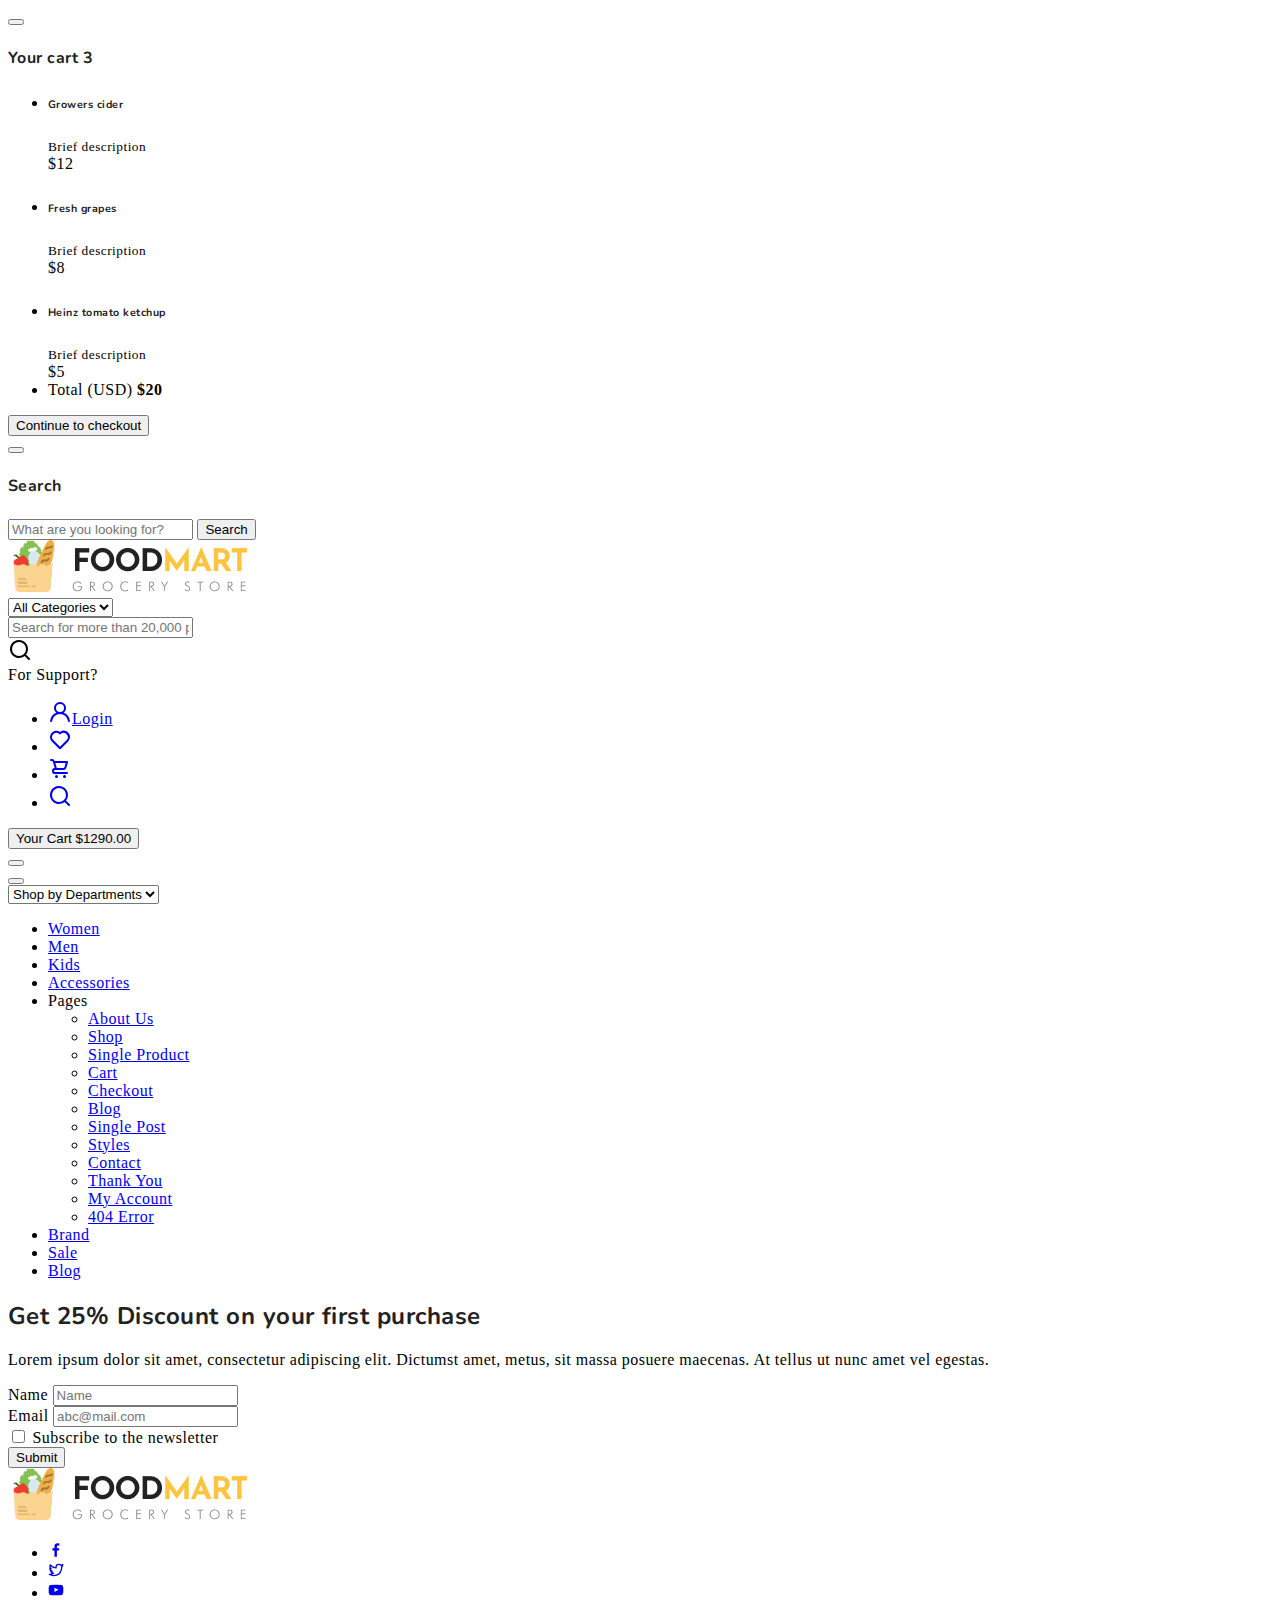
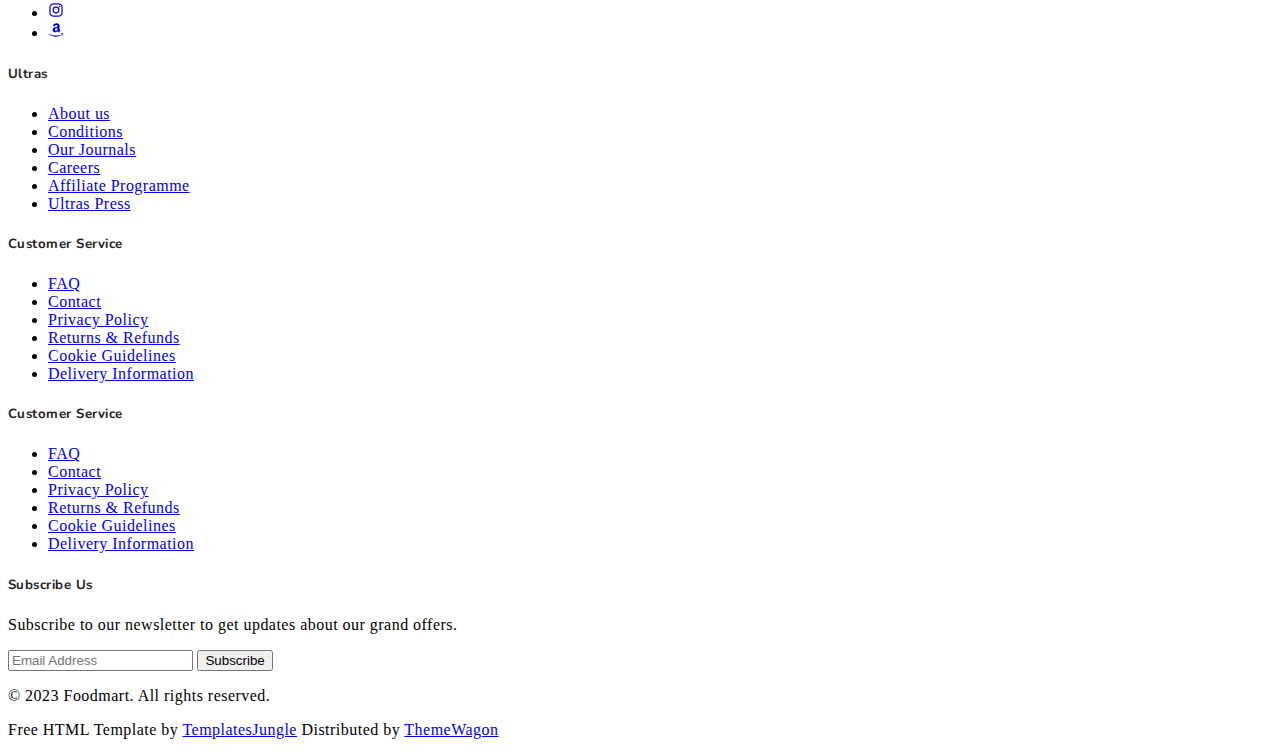
<file: JS Evaluation Product/FoodMart/User-Authentication-with-session-Storage-main/index.html>
<!DOCTYPE html>
<html lang="en">
  <head>
    <title>FoodMart - Free eCommerce Grocery Store HTML Website Template</title>
    <meta charset="utf-8">
    <meta http-equiv="X-UA-Compatible" content="IE=edge">
    <meta name="viewport" content="width=device-width, initial-scale=1.0">
    <meta name="format-detection" content="telephone=no">

    <meta name="author" content="">
    <meta name="keywords" content="">
    <meta name="description" content="">

    <link rel="stylesheet" href="https://cdn.jsdelivr.net/npm/swiper@9/swiper-bundle.min.css">
    <link href="https://cdn.jsdelivr.net/npm/bootstrap@5.3.0-alpha3/dist/css/bootstrap.min.css" rel="stylesheet" integrity="sha384-KK94CHFLLe+nY2dmCWGMq91rCGa5gtU4mk92HdvYe+M/SXH301p5ILy+dN9+nJOZ" crossorigin="anonymous">
    <link rel="stylesheet" type="text/css" href="css/vendor.css">
    <link rel="stylesheet" type="text/css" href="style.css">

    <link rel="preconnect" href="https://fonts.googleapis.com">
    <link rel="preconnect" href="https://fonts.gstatic.com" crossorigin>
    <link href="https://fonts.googleapis.com/css2?family=Nunito:wght@400;700&family=Open+Sans:ital,wght@0,400;0,700;1,400;1,700&display=swap" rel="stylesheet">

  </head>
  <body>

    <svg xmlns="http://www.w3.org/2000/svg" style="display: none;">
      <defs>
        <symbol xmlns="http://www.w3.org/2000/svg" id="link" viewBox="0 0 24 24">
          <path fill="currentColor" d="M12 19a1 1 0 1 0-1-1a1 1 0 0 0 1 1Zm5 0a1 1 0 1 0-1-1a1 1 0 0 0 1 1Zm0-4a1 1 0 1 0-1-1a1 1 0 0 0 1 1Zm-5 0a1 1 0 1 0-1-1a1 1 0 0 0 1 1Zm7-12h-1V2a1 1 0 0 0-2 0v1H8V2a1 1 0 0 0-2 0v1H5a3 3 0 0 0-3 3v14a3 3 0 0 0 3 3h14a3 3 0 0 0 3-3V6a3 3 0 0 0-3-3Zm1 17a1 1 0 0 1-1 1H5a1 1 0 0 1-1-1v-9h16Zm0-11H4V6a1 1 0 0 1 1-1h1v1a1 1 0 0 0 2 0V5h8v1a1 1 0 0 0 2 0V5h1a1 1 0 0 1 1 1ZM7 15a1 1 0 1 0-1-1a1 1 0 0 0 1 1Zm0 4a1 1 0 1 0-1-1a1 1 0 0 0 1 1Z"/>
        </symbol>
        <symbol xmlns="http://www.w3.org/2000/svg" id="arrow-right" viewBox="0 0 24 24">
          <path fill="currentColor" d="M17.92 11.62a1 1 0 0 0-.21-.33l-5-5a1 1 0 0 0-1.42 1.42l3.3 3.29H7a1 1 0 0 0 0 2h7.59l-3.3 3.29a1 1 0 0 0 0 1.42a1 1 0 0 0 1.42 0l5-5a1 1 0 0 0 .21-.33a1 1 0 0 0 0-.76Z"/>
        </symbol>
        <symbol xmlns="http://www.w3.org/2000/svg" id="category" viewBox="0 0 24 24">
          <path fill="currentColor" d="M19 5.5h-6.28l-.32-1a3 3 0 0 0-2.84-2H5a3 3 0 0 0-3 3v13a3 3 0 0 0 3 3h14a3 3 0 0 0 3-3v-10a3 3 0 0 0-3-3Zm1 13a1 1 0 0 1-1 1H5a1 1 0 0 1-1-1v-13a1 1 0 0 1 1-1h4.56a1 1 0 0 1 .95.68l.54 1.64a1 1 0 0 0 .95.68h7a1 1 0 0 1 1 1Z"/>
        </symbol>
        <symbol xmlns="http://www.w3.org/2000/svg" id="calendar" viewBox="0 0 24 24">
          <path fill="currentColor" d="M19 4h-2V3a1 1 0 0 0-2 0v1H9V3a1 1 0 0 0-2 0v1H5a3 3 0 0 0-3 3v12a3 3 0 0 0 3 3h14a3 3 0 0 0 3-3V7a3 3 0 0 0-3-3Zm1 15a1 1 0 0 1-1 1H5a1 1 0 0 1-1-1v-7h16Zm0-9H4V7a1 1 0 0 1 1-1h2v1a1 1 0 0 0 2 0V6h6v1a1 1 0 0 0 2 0V6h2a1 1 0 0 1 1 1Z"/>
        </symbol>
        <symbol xmlns="http://www.w3.org/2000/svg" id="heart" viewBox="0 0 24 24">
          <path fill="currentColor" d="M20.16 4.61A6.27 6.27 0 0 0 12 4a6.27 6.27 0 0 0-8.16 9.48l7.45 7.45a1 1 0 0 0 1.42 0l7.45-7.45a6.27 6.27 0 0 0 0-8.87Zm-1.41 7.46L12 18.81l-6.75-6.74a4.28 4.28 0 0 1 3-7.3a4.25 4.25 0 0 1 3 1.25a1 1 0 0 0 1.42 0a4.27 4.27 0 0 1 6 6.05Z"/>
        </symbol>
        <symbol xmlns="http://www.w3.org/2000/svg" id="plus" viewBox="0 0 24 24">
          <path fill="currentColor" d="M19 11h-6V5a1 1 0 0 0-2 0v6H5a1 1 0 0 0 0 2h6v6a1 1 0 0 0 2 0v-6h6a1 1 0 0 0 0-2Z"/>
        </symbol>
        <symbol xmlns="http://www.w3.org/2000/svg" id="minus" viewBox="0 0 24 24">
          <path fill="currentColor" d="M19 11H5a1 1 0 0 0 0 2h14a1 1 0 0 0 0-2Z"/>
        </symbol>
        <symbol xmlns="http://www.w3.org/2000/svg" id="cart" viewBox="0 0 24 24">
          <path fill="currentColor" d="M8.5 19a1.5 1.5 0 1 0 1.5 1.5A1.5 1.5 0 0 0 8.5 19ZM19 16H7a1 1 0 0 1 0-2h8.491a3.013 3.013 0 0 0 2.885-2.176l1.585-5.55A1 1 0 0 0 19 5H6.74a3.007 3.007 0 0 0-2.82-2H3a1 1 0 0 0 0 2h.921a1.005 1.005 0 0 1 .962.725l.155.545v.005l1.641 5.742A3 3 0 0 0 7 18h12a1 1 0 0 0 0-2Zm-1.326-9l-1.22 4.274a1.005 1.005 0 0 1-.963.726H8.754l-.255-.892L7.326 7ZM16.5 19a1.5 1.5 0 1 0 1.5 1.5a1.5 1.5 0 0 0-1.5-1.5Z"/>
        </symbol>
        <symbol xmlns="http://www.w3.org/2000/svg" id="check" viewBox="0 0 24 24">
          <path fill="currentColor" d="M18.71 7.21a1 1 0 0 0-1.42 0l-7.45 7.46l-3.13-3.14A1 1 0 1 0 5.29 13l3.84 3.84a1 1 0 0 0 1.42 0l8.16-8.16a1 1 0 0 0 0-1.47Z"/>
        </symbol>
        <symbol xmlns="http://www.w3.org/2000/svg" id="trash" viewBox="0 0 24 24">
          <path fill="currentColor" d="M10 18a1 1 0 0 0 1-1v-6a1 1 0 0 0-2 0v6a1 1 0 0 0 1 1ZM20 6h-4V5a3 3 0 0 0-3-3h-2a3 3 0 0 0-3 3v1H4a1 1 0 0 0 0 2h1v11a3 3 0 0 0 3 3h8a3 3 0 0 0 3-3V8h1a1 1 0 0 0 0-2ZM10 5a1 1 0 0 1 1-1h2a1 1 0 0 1 1 1v1h-4Zm7 14a1 1 0 0 1-1 1H8a1 1 0 0 1-1-1V8h10Zm-3-1a1 1 0 0 0 1-1v-6a1 1 0 0 0-2 0v6a1 1 0 0 0 1 1Z"/>
        </symbol>
        <symbol xmlns="http://www.w3.org/2000/svg" id="star-outline" viewBox="0 0 15 15">
          <path fill="none" stroke="currentColor" stroke-linecap="round" stroke-linejoin="round" d="M7.5 9.804L5.337 11l.413-2.533L4 6.674l2.418-.37L7.5 4l1.082 2.304l2.418.37l-1.75 1.793L9.663 11L7.5 9.804Z"/>
        </symbol>
        <symbol xmlns="http://www.w3.org/2000/svg" id="star-solid" viewBox="0 0 15 15">
          <path fill="currentColor" d="M7.953 3.788a.5.5 0 0 0-.906 0L6.08 5.85l-2.154.33a.5.5 0 0 0-.283.843l1.574 1.613l-.373 2.284a.5.5 0 0 0 .736.518l1.92-1.063l1.921 1.063a.5.5 0 0 0 .736-.519l-.373-2.283l1.574-1.613a.5.5 0 0 0-.283-.844L8.921 5.85l-.968-2.062Z"/>
        </symbol>
        <symbol xmlns="http://www.w3.org/2000/svg" id="search" viewBox="0 0 24 24">
          <path fill="currentColor" d="M21.71 20.29L18 16.61A9 9 0 1 0 16.61 18l3.68 3.68a1 1 0 0 0 1.42 0a1 1 0 0 0 0-1.39ZM11 18a7 7 0 1 1 7-7a7 7 0 0 1-7 7Z"/>
        </symbol>
        <symbol xmlns="http://www.w3.org/2000/svg" id="user" viewBox="0 0 24 24">
          <path fill="currentColor" d="M15.71 12.71a6 6 0 1 0-7.42 0a10 10 0 0 0-6.22 8.18a1 1 0 0 0 2 .22a8 8 0 0 1 15.9 0a1 1 0 0 0 1 .89h.11a1 1 0 0 0 .88-1.1a10 10 0 0 0-6.25-8.19ZM12 12a4 4 0 1 1 4-4a4 4 0 0 1-4 4Z"/>
        </symbol>
        <symbol xmlns="http://www.w3.org/2000/svg" id="close" viewBox="0 0 15 15">
          <path fill="currentColor" d="M7.953 3.788a.5.5 0 0 0-.906 0L6.08 5.85l-2.154.33a.5.5 0 0 0-.283.843l1.574 1.613l-.373 2.284a.5.5 0 0 0 .736.518l1.92-1.063l1.921 1.063a.5.5 0 0 0 .736-.519l-.373-2.283l1.574-1.613a.5.5 0 0 0-.283-.844L8.921 5.85l-.968-2.062Z"/>
        </symbol>
      </defs>
    </svg>

   
  

    <div class="offcanvas offcanvas-end" data-bs-scroll="true" tabindex="-1" id="offcanvasCart" aria-labelledby="My Cart">
      <div class="offcanvas-header justify-content-center">
        <button type="button" class="btn-close" data-bs-dismiss="offcanvas" aria-label="Close"></button>
      </div>
      <div class="offcanvas-body">
        <div class="order-md-last">
          <h4 class="d-flex justify-content-between align-items-center mb-3">
            <span class="text-primary">Your cart</span>
            <span class="badge bg-primary rounded-pill">3</span>
          </h4>
          <ul class="list-group mb-3">
            <li class="list-group-item d-flex justify-content-between lh-sm">
              <div>
                <h6 class="my-0">Growers cider</h6>
                <small class="text-body-secondary">Brief description</small>
              </div>
              <span class="text-body-secondary">$12</span>
            </li>
            <li class="list-group-item d-flex justify-content-between lh-sm">
              <div>
                <h6 class="my-0">Fresh grapes</h6>
                <small class="text-body-secondary">Brief description</small>
              </div>
              <span class="text-body-secondary">$8</span>
            </li>
            <li class="list-group-item d-flex justify-content-between lh-sm">
              <div>
                <h6 class="my-0">Heinz tomato ketchup</h6>
                <small class="text-body-secondary">Brief description</small>
              </div>
              <span class="text-body-secondary">$5</span>
            </li>
            <li class="list-group-item d-flex justify-content-between">
              <span>Total (USD)</span>
              <strong>$20</strong>
            </li>
          </ul>
  
          <button class="w-100 btn btn-primary btn-lg" type="submit">Continue to checkout</button>
        </div>
      </div>
    </div>
    
    <div class="offcanvas offcanvas-end" data-bs-scroll="true" tabindex="-1" id="offcanvasSearch" aria-labelledby="Search">
      <div class="offcanvas-header justify-content-center">
        <button type="button" class="btn-close" data-bs-dismiss="offcanvas" aria-label="Close"></button>
      </div>
      <div class="offcanvas-body">
        <div class="order-md-last">
          <h4 class="d-flex justify-content-between align-items-center mb-3">
            <span class="text-primary">Search</span>
          </h4>
          <form role="search" action="index.html" method="get" class="d-flex mt-3 gap-0">
            <input class="form-control rounded-start rounded-0 bg-light" type="email" placeholder="What are you looking for?" aria-label="What are you looking for?">
            <button class="btn btn-dark rounded-end rounded-0" type="submit">Search</button>
          </form>
        </div>
      </div>
    </div>

    <header>
      <div class="container-fluid">
        <div class="row py-3 border-bottom">
          
          <div class="col-sm-4 col-lg-3 text-center text-sm-start">
            <div class="main-logo">
              <a href="index.html">
                <img src="../images/logo.png" alt="logo" class="img-fluid">
              </a>
            </div>
          </div>
          
          <div class="col-sm-6 offset-sm-2 offset-md-0 col-lg-5 d-none d-lg-block">
            <div class="search-bar row bg-light p-2 my-2 rounded-4">
              <div class="col-md-4 d-none d-md-block">
                <select class="form-select border-0 bg-transparent">
                  <option>All Categories</option>
                  <option>Groceries</option>
                  <option>Drinks</option>
                  <option>Chocolates</option>
                </select>
              </div>
              <div class="col-11 col-md-7">
                <form id="search-form" class="text-center" action="index.html" method="post">
                  <input type="text" class="form-control border-0 bg-transparent" placeholder="Search for more than 20,000 products" />
                </form>
              </div>
              <div class="col-1">
                <svg xmlns="http://www.w3.org/2000/svg" width="24" height="24" viewBox="0 0 24 24"><path fill="currentColor" d="M21.71 20.29L18 16.61A9 9 0 1 0 16.61 18l3.68 3.68a1 1 0 0 0 1.42 0a1 1 0 0 0 0-1.39ZM11 18a7 7 0 1 1 7-7a7 7 0 0 1-7 7Z"/></svg>
              </div>
            </div>
          </div>
          
          <div class="col-sm-8 col-lg-4 d-flex justify-content-end gap-5 align-items-center mt-4 mt-sm-0 justify-content-center justify-content-sm-end">
            <div class="support-box text-end d-none d-xl-block">
              <span class="fs-6 text-muted">For Support?</span>
             
            </div>

            <ul class="d-flex justify-content-end list-unstyled m-0">
              <li>
                  <a href="login.html" class="rounded-circle bg-light p-2 mx-1" id="registerButton">
                      <svg width="24" height="24" viewBox="0 0 24 24"><use xlink:href="#user"></use></svg>Login
                  </a>
              </li>
              <li id="logoutItem" style="display: none;">
                  <a href="#" class="fas fa-sign-out-alt rounded-circle bg-light p-2 mx-1" id="logoutButton">
                      <svg width="24" height="24" viewBox="0 0 24 24"><use xlink:href="#user"></use></svg>Logout
                  </a>
              </li>
              <li>
                  <a href="#" class="rounded-circle bg-light p-2 mx-1">
                      <svg width="24" height="24" viewBox="0 0 24 24"><use xlink:href="#heart"></use></svg>
                  </a>
              </li>
              <li class="d-lg-none">
                  <a href="#" class="rounded-circle bg-light p-2 mx-1" data-bs-toggle="offcanvas" data-bs-target="#offcanvasCart" aria-controls="offcanvasCart">
                      <svg width="24" height="24" viewBox="0 0 24 24"><use xlink:href="#cart"></use></svg>
                  </a>
              </li>
              <li class="d-lg-none">
                  <a href="#" class="rounded-circle bg-light p-2 mx-1" data-bs-toggle="offcanvas" data-bs-target="#offcanvasSearch" aria-controls="offcanvasSearch">
                      <svg width="24" height="24" viewBox="0 0 24 24"><use xlink:href="#search"></use></svg>
                  </a>
              </li>
          </ul>

            <div class="cart text-end d-none d-lg-block dropdown">
              <button class="border-0 bg-transparent d-flex flex-column gap-2 lh-1" type="button" data-bs-toggle="offcanvas" data-bs-target="#offcanvasCart" aria-controls="offcanvasCart">
                <span class="fs-6 text-muted dropdown-toggle">Your Cart</span>
                <span class="cart-total fs-5 fw-bold">$1290.00</span>
              </button>
            </div>
          </div>

        </div>
      </div>
      <div class="container-fluid">
        <div class="row py-3">
          <div class="d-flex  justify-content-center justify-content-sm-between align-items-center">
            <nav class="main-menu d-flex navbar navbar-expand-lg">

              <button class="navbar-toggler" type="button" data-bs-toggle="offcanvas" data-bs-target="#offcanvasNavbar"
                aria-controls="offcanvasNavbar">
                <span class="navbar-toggler-icon"></span>
              </button>

              <div class="offcanvas offcanvas-end" tabindex="-1" id="offcanvasNavbar" aria-labelledby="offcanvasNavbarLabel">

                <div class="offcanvas-header justify-content-center">
                  <button type="button" class="btn-close" data-bs-dismiss="offcanvas" aria-label="Close"></button>
                </div>

                <div class="offcanvas-body">
              
                  <select class="filter-categories border-0 mb-0 me-5">
                    <option>Shop by Departments</option>
                    <option>Groceries</option>
                    <option>Drinks</option>
                    <option>Chocolates</option>
                  </select>
              
                  <ul class="navbar-nav justify-content-end menu-list list-unstyled d-flex gap-md-3 mb-0">
                    <li class="nav-item active">
                      <a href="#women" class="nav-link">Women</a>
                    </li>
                    <li class="nav-item dropdown">
                      <a href="#men" class="nav-link">Men</a>
                    </li>
                    <li class="nav-item">
                      <a href="#kids" class="nav-link">Kids</a>
                    </li>
                    <li class="nav-item">
                      <a href="#accessories" class="nav-link">Accessories</a>
                    </li>
                    <li class="nav-item dropdown">
                      <a class="nav-link dropdown-toggle" role="button" id="pages" data-bs-toggle="dropdown" aria-expanded="false">Pages</a>
                      <ul class="dropdown-menu" aria-labelledby="pages">
                        <li><a href="index.html" class="dropdown-item">About Us </a></li>
                        <li><a href="index.html" class="dropdown-item">Shop </a></li>
                        <li><a href="index.html" class="dropdown-item">Single Product </a></li>
                        <li><a href="index.html" class="dropdown-item">Cart </a></li>
                        <li><a href="index.html" class="dropdown-item">Checkout </a></li>
                        <li><a href="index.html" class="dropdown-item">Blog </a></li>
                        <li><a href="index.html" class="dropdown-item">Single Post </a></li>
                        <li><a href="index.html" class="dropdown-item">Styles </a></li>
                        <li><a href="index.html" class="dropdown-item">Contact </a></li>
                        <li><a href="index.html" class="dropdown-item">Thank You </a></li>
                        <li><a href="index.html" class="dropdown-item">My Account </a></li>
                        <li><a href="index.html" class="dropdown-item">404 Error </a></li>
                      </ul>
                    </li>
                    <li class="nav-item">
                      <a href="#brand" class="nav-link">Brand</a>
                    </li>
                    <li class="nav-item">
                      <a href="#sale" class="nav-link">Sale</a>
                    </li>
                    <li class="nav-item">
                      <a href="#blog" class="nav-link">Blog</a>
                    </li>
                  </ul>
                
                </div>

              </div>
          </div>
        </div>
      </div>
    </header>
    
 

 





  


    <section class="py-5">
      <div class="container-fluid">

        <div  id="protectedSection" class="bg-secondary py-5 my-5 rounded-5" style="background: url('../images/bg-leaves-img-pattern.png') no-repeat;">
          <div class="container my-5">
            <div class="row">
              <div  class="col-md-6 p-5">
                <div  class="section-header">
                  <h2 class="section-title display-4">Get <span class="text-primary">25% Discount</span> on your first purchase</h2>
                </div>
                <p>Lorem ipsum dolor sit amet, consectetur adipiscing elit. Dictumst amet, metus, sit massa posuere maecenas. At tellus ut nunc amet vel egestas.</p>
              </div>
              <div class="col-md-6 p-5">
                <form>
                  <div class="mb-3">
                    <label for="name" class="form-label">Name</label>
                    <input type="text"
                      class="form-control form-control-lg" name="name" id="name" placeholder="Name">
                  </div>
                  <div class="mb-3">
                    <label for="" class="form-label">Email</label>
                    <input type="email" class="form-control form-control-lg" name="email" id="email" placeholder="abc@mail.com">
                  </div>
                  <div class="form-check form-check-inline mb-3">
                    <label class="form-check-label" for="subscribe">
                    <input class="form-check-input" type="checkbox" id="subscribe" value="subscribe">
                    Subscribe to the newsletter</label>
                  </div>
                  <div class="d-grid gap-2">
                    <button type="submit" class="btn btn-dark btn-lg">Submit</button>
                  </div>
                </form>
                
              </div>
              
            </div>
            
          </div>
        </div>
        
      </div>
    </section>


   

 

   


 

    <footer class="py-5">
      <div class="container-fluid">
        <div class="row">

          <div class="col-lg-3 col-md-6 col-sm-6">
            <div class="footer-menu">
              <img src="../images/logo.png" alt="logo">
              <div class="social-links mt-5">
                <ul class="d-flex list-unstyled gap-2">
                  <li>
                    <a href="#" class="btn btn-outline-light">
                      <svg xmlns="http://www.w3.org/2000/svg" width="16" height="16" viewBox="0 0 24 24"><path fill="currentColor" d="M15.12 5.32H17V2.14A26.11 26.11 0 0 0 14.26 2c-2.72 0-4.58 1.66-4.58 4.7v2.62H6.61v3.56h3.07V22h3.68v-9.12h3.06l.46-3.56h-3.52V7.05c0-1.05.28-1.73 1.76-1.73Z"/></svg>
                    </a>
                  </li>
                  <li>
                    <a href="#" class="btn btn-outline-light">
                      <svg xmlns="http://www.w3.org/2000/svg" width="16" height="16" viewBox="0 0 24 24"><path fill="currentColor" d="M22.991 3.95a1 1 0 0 0-1.51-.86a7.48 7.48 0 0 1-1.874.794a5.152 5.152 0 0 0-3.374-1.242a5.232 5.232 0 0 0-5.223 5.063a11.032 11.032 0 0 1-6.814-3.924a1.012 1.012 0 0 0-.857-.365a.999.999 0 0 0-.785.5a5.276 5.276 0 0 0-.242 4.769l-.002.001a1.041 1.041 0 0 0-.496.89a3.042 3.042 0 0 0 .027.439a5.185 5.185 0 0 0 1.568 3.312a.998.998 0 0 0-.066.77a5.204 5.204 0 0 0 2.362 2.922a7.465 7.465 0 0 1-3.59.448A1 1 0 0 0 1.45 19.3a12.942 12.942 0 0 0 7.01 2.061a12.788 12.788 0 0 0 12.465-9.363a12.822 12.822 0 0 0 .535-3.646l-.001-.2a5.77 5.77 0 0 0 1.532-4.202Zm-3.306 3.212a.995.995 0 0 0-.234.702c.01.165.009.331.009.488a10.824 10.824 0 0 1-.454 3.08a10.685 10.685 0 0 1-10.546 7.93a10.938 10.938 0 0 1-2.55-.301a9.48 9.48 0 0 0 2.942-1.564a1 1 0 0 0-.602-1.786a3.208 3.208 0 0 1-2.214-.935q.224-.042.445-.105a1 1 0 0 0-.08-1.943a3.198 3.198 0 0 1-2.25-1.726a5.3 5.3 0 0 0 .545.046a1.02 1.02 0 0 0 .984-.696a1 1 0 0 0-.4-1.137a3.196 3.196 0 0 1-1.425-2.673c0-.066.002-.133.006-.198a13.014 13.014 0 0 0 8.21 3.48a1.02 1.02 0 0 0 .817-.36a1 1 0 0 0 .206-.867a3.157 3.157 0 0 1-.087-.729a3.23 3.23 0 0 1 3.226-3.226a3.184 3.184 0 0 1 2.345 1.02a.993.993 0 0 0 .921.298a9.27 9.27 0 0 0 1.212-.322a6.681 6.681 0 0 1-1.026 1.524Z"/></svg>
                    </a>
                  </li>
                  <li>
                    <a href="#" class="btn btn-outline-light">
                      <svg xmlns="http://www.w3.org/2000/svg" width="16" height="16" viewBox="0 0 24 24"><path fill="currentColor" d="M23 9.71a8.5 8.5 0 0 0-.91-4.13a2.92 2.92 0 0 0-1.72-1A78.36 78.36 0 0 0 12 4.27a78.45 78.45 0 0 0-8.34.3a2.87 2.87 0 0 0-1.46.74c-.9.83-1 2.25-1.1 3.45a48.29 48.29 0 0 0 0 6.48a9.55 9.55 0 0 0 .3 2a3.14 3.14 0 0 0 .71 1.36a2.86 2.86 0 0 0 1.49.78a45.18 45.18 0 0 0 6.5.33c3.5.05 6.57 0 10.2-.28a2.88 2.88 0 0 0 1.53-.78a2.49 2.49 0 0 0 .61-1a10.58 10.58 0 0 0 .52-3.4c.04-.56.04-3.94.04-4.54ZM9.74 14.85V8.66l5.92 3.11c-1.66.92-3.85 1.96-5.92 3.08Z"/></svg>
                    </a>
                  </li>
                  <li>
                    <a href="#" class="btn btn-outline-light">
                      <svg xmlns="http://www.w3.org/2000/svg" width="16" height="16" viewBox="0 0 24 24"><path fill="currentColor" d="M17.34 5.46a1.2 1.2 0 1 0 1.2 1.2a1.2 1.2 0 0 0-1.2-1.2Zm4.6 2.42a7.59 7.59 0 0 0-.46-2.43a4.94 4.94 0 0 0-1.16-1.77a4.7 4.7 0 0 0-1.77-1.15a7.3 7.3 0 0 0-2.43-.47C15.06 2 14.72 2 12 2s-3.06 0-4.12.06a7.3 7.3 0 0 0-2.43.47a4.78 4.78 0 0 0-1.77 1.15a4.7 4.7 0 0 0-1.15 1.77a7.3 7.3 0 0 0-.47 2.43C2 8.94 2 9.28 2 12s0 3.06.06 4.12a7.3 7.3 0 0 0 .47 2.43a4.7 4.7 0 0 0 1.15 1.77a4.78 4.78 0 0 0 1.77 1.15a7.3 7.3 0 0 0 2.43.47C8.94 22 9.28 22 12 22s3.06 0 4.12-.06a7.3 7.3 0 0 0 2.43-.47a4.7 4.7 0 0 0 1.77-1.15a4.85 4.85 0 0 0 1.16-1.77a7.59 7.59 0 0 0 .46-2.43c0-1.06.06-1.4.06-4.12s0-3.06-.06-4.12ZM20.14 16a5.61 5.61 0 0 1-.34 1.86a3.06 3.06 0 0 1-.75 1.15a3.19 3.19 0 0 1-1.15.75a5.61 5.61 0 0 1-1.86.34c-1 .05-1.37.06-4 .06s-3 0-4-.06a5.73 5.73 0 0 1-1.94-.3a3.27 3.27 0 0 1-1.1-.75a3 3 0 0 1-.74-1.15a5.54 5.54 0 0 1-.4-1.9c0-1-.06-1.37-.06-4s0-3 .06-4a5.54 5.54 0 0 1 .35-1.9A3 3 0 0 1 5 5a3.14 3.14 0 0 1 1.1-.8A5.73 5.73 0 0 1 8 3.86c1 0 1.37-.06 4-.06s3 0 4 .06a5.61 5.61 0 0 1 1.86.34a3.06 3.06 0 0 1 1.19.8a3.06 3.06 0 0 1 .75 1.1a5.61 5.61 0 0 1 .34 1.9c.05 1 .06 1.37.06 4s-.01 3-.06 4ZM12 6.87A5.13 5.13 0 1 0 17.14 12A5.12 5.12 0 0 0 12 6.87Zm0 8.46A3.33 3.33 0 1 1 15.33 12A3.33 3.33 0 0 1 12 15.33Z"/></svg>
                    </a>
                  </li>
                  <li>
                    <a href="#" class="btn btn-outline-light">
                      <svg xmlns="http://www.w3.org/2000/svg" width="16" height="16" viewBox="0 0 24 24"><path fill="currentColor" d="M1.04 17.52q.1-.16.32-.02a21.308 21.308 0 0 0 10.88 2.9a21.524 21.524 0 0 0 7.74-1.46q.1-.04.29-.12t.27-.12a.356.356 0 0 1 .47.12q.17.24-.11.44q-.36.26-.92.6a14.99 14.99 0 0 1-3.84 1.58A16.175 16.175 0 0 1 12 22a16.017 16.017 0 0 1-5.9-1.09a16.246 16.246 0 0 1-4.98-3.07a.273.273 0 0 1-.12-.2a.215.215 0 0 1 .04-.12Zm6.02-5.7a4.036 4.036 0 0 1 .68-2.36A4.197 4.197 0 0 1 9.6 7.98a10.063 10.063 0 0 1 2.66-.66q.54-.06 1.76-.16v-.34a3.562 3.562 0 0 0-.28-1.72a1.5 1.5 0 0 0-1.32-.6h-.16a2.189 2.189 0 0 0-1.14.42a1.64 1.64 0 0 0-.62 1a.508.508 0 0 1-.4.46L7.8 6.1q-.34-.08-.34-.36a.587.587 0 0 1 .02-.14a3.834 3.834 0 0 1 1.67-2.64A6.268 6.268 0 0 1 12.26 2h.5a5.054 5.054 0 0 1 3.56 1.18a3.81 3.81 0 0 1 .37.43a3.875 3.875 0 0 1 .27.41a2.098 2.098 0 0 1 .18.52q.08.34.12.47a2.856 2.856 0 0 1 .06.56q.02.43.02.51v4.84a2.868 2.868 0 0 0 .15.95a2.475 2.475 0 0 0 .29.62q.14.19.46.61a.599.599 0 0 1 .12.32a.346.346 0 0 1-.16.28q-1.66 1.44-1.8 1.56a.557.557 0 0 1-.58.04q-.28-.24-.49-.46t-.3-.32a4.466 4.466 0 0 1-.29-.39q-.2-.29-.28-.39a4.91 4.91 0 0 1-2.2 1.52a6.038 6.038 0 0 1-1.68.2a3.505 3.505 0 0 1-2.53-.95a3.553 3.553 0 0 1-.99-2.69Zm3.44-.4a1.895 1.895 0 0 0 .39 1.25a1.294 1.294 0 0 0 1.05.47a1.022 1.022 0 0 0 .17-.02a1.022 1.022 0 0 1 .15-.02a2.033 2.033 0 0 0 1.3-1.08a3.13 3.13 0 0 0 .33-.83a3.8 3.8 0 0 0 .12-.73q.01-.28.01-.92v-.5a7.287 7.287 0 0 0-1.76.16a2.144 2.144 0 0 0-1.76 2.22Zm8.4 6.44a.626.626 0 0 1 .12-.16a3.14 3.14 0 0 1 .96-.46a6.52 6.52 0 0 1 1.48-.22a1.195 1.195 0 0 1 .38.02q.9.08 1.08.3a.655.655 0 0 1 .08.36v.14a4.56 4.56 0 0 1-.38 1.65a3.84 3.84 0 0 1-1.06 1.53a.302.302 0 0 1-.18.08a.177.177 0 0 1-.08-.02q-.12-.06-.06-.22a7.632 7.632 0 0 0 .74-2.42a.513.513 0 0 0-.08-.32q-.2-.24-1.12-.24q-.34 0-.8.04q-.5.06-.92.12a.232.232 0 0 1-.16-.04a.065.065 0 0 1-.02-.08a.153.153 0 0 1 .02-.06Z"/></svg>
                    </a>
                  </li>
                </ul>
              </div>
            </div>
          </div>

          <div class="col-md-2 col-sm-6">
            <div class="footer-menu">
              <h5 class="widget-title">Ultras</h5>
              <ul class="menu-list list-unstyled">
                <li class="menu-item">
                  <a href="#" class="nav-link">About us</a>
                </li>
                <li class="menu-item">
                  <a href="#" class="nav-link">Conditions </a>
                </li>
                <li class="menu-item">
                  <a href="#" class="nav-link">Our Journals</a>
                </li>
                <li class="menu-item">
                  <a href="#" class="nav-link">Careers</a>
                </li>
                <li class="menu-item">
                  <a href="#" class="nav-link">Affiliate Programme</a>
                </li>
                <li class="menu-item">
                  <a href="#" class="nav-link">Ultras Press</a>
                </li>
              </ul>
            </div>
          </div>
          <div class="col-md-2 col-sm-6">
            <div class="footer-menu">
              <h5 class="widget-title">Customer Service</h5>
              <ul class="menu-list list-unstyled">
                <li class="menu-item">
                  <a href="#" class="nav-link">FAQ</a>
                </li>
                <li class="menu-item">
                  <a href="#" class="nav-link">Contact</a>
                </li>
                <li class="menu-item">
                  <a href="#" class="nav-link">Privacy Policy</a>
                </li>
                <li class="menu-item">
                  <a href="#" class="nav-link">Returns & Refunds</a>
                </li>
                <li class="menu-item">
                  <a href="#" class="nav-link">Cookie Guidelines</a>
                </li>
                <li class="menu-item">
                  <a href="#" class="nav-link">Delivery Information</a>
                </li>
              </ul>
            </div>
          </div>
          <div class="col-md-2 col-sm-6">
            <div class="footer-menu">
              <h5 class="widget-title">Customer Service</h5>
              <ul class="menu-list list-unstyled">
                <li class="menu-item">
                  <a href="#" class="nav-link">FAQ</a>
                </li>
                <li class="menu-item">
                  <a href="#" class="nav-link">Contact</a>
                </li>
                <li class="menu-item">
                  <a href="#" class="nav-link">Privacy Policy</a>
                </li>
                <li class="menu-item">
                  <a href="#" class="nav-link">Returns & Refunds</a>
                </li>
                <li class="menu-item">
                  <a href="#" class="nav-link">Cookie Guidelines</a>
                </li>
                <li class="menu-item">
                  <a href="#" class="nav-link">Delivery Information</a>
                </li>
              </ul>
            </div>
          </div>
          <div class="col-lg-3 col-md-6 col-sm-6">
            <div class="footer-menu">
              <h5 class="widget-title">Subscribe Us</h5>
              <p>Subscribe to our newsletter to get updates about our grand offers.</p>
              <form class="d-flex mt-3 gap-0" role="newsletter">
                <input class="form-control rounded-start rounded-0 bg-light" type="email" placeholder="Email Address" aria-label="Email Address">
                <button class="btn btn-dark rounded-end rounded-0" type="submit">Subscribe</button>
              </form>
            </div>
          </div>
          
        </div>
      </div>
    </footer>
    <div id="footer-bottom">
      <div class="container-fluid">
        <div class="row">
          <div class="col-md-6 copyright">
            <p>© 2023 Foodmart. All rights reserved.</p>
          </div>
          <div class="col-md-6 credit-link text-start text-md-end">
            <p>Free HTML Template by <a href="https://templatesjungle.com/">TemplatesJungle</a> Distributed by <a href="https://themewagon">ThemeWagon</a></p>
          </div>
        </div>
      </div>
    </div>
    <script src="js/jquery-1.11.0.min.js"></script>
    <script src="https://cdn.jsdelivr.net/npm/swiper@9/swiper-bundle.min.js"></script>
    <script src="https://cdn.jsdelivr.net/npm/bootstrap@5.3.0-alpha3/dist/js/bootstrap.bundle.min.js" integrity="sha384-ENjdO4Dr2bkBIFxQpeoTz1HIcje39Wm4jDKdf19U8gI4ddQ3GYNS7NTKfAdVQSZe" crossorigin="anonymous"></script>
    <script src="js/plugins.js"></script>
    <script src="js/script.js"></script>
    <script src="js/protected.js"></script>
    <script src="js/logoutUser.js"></script>
  
  </body>
</html>
</file>
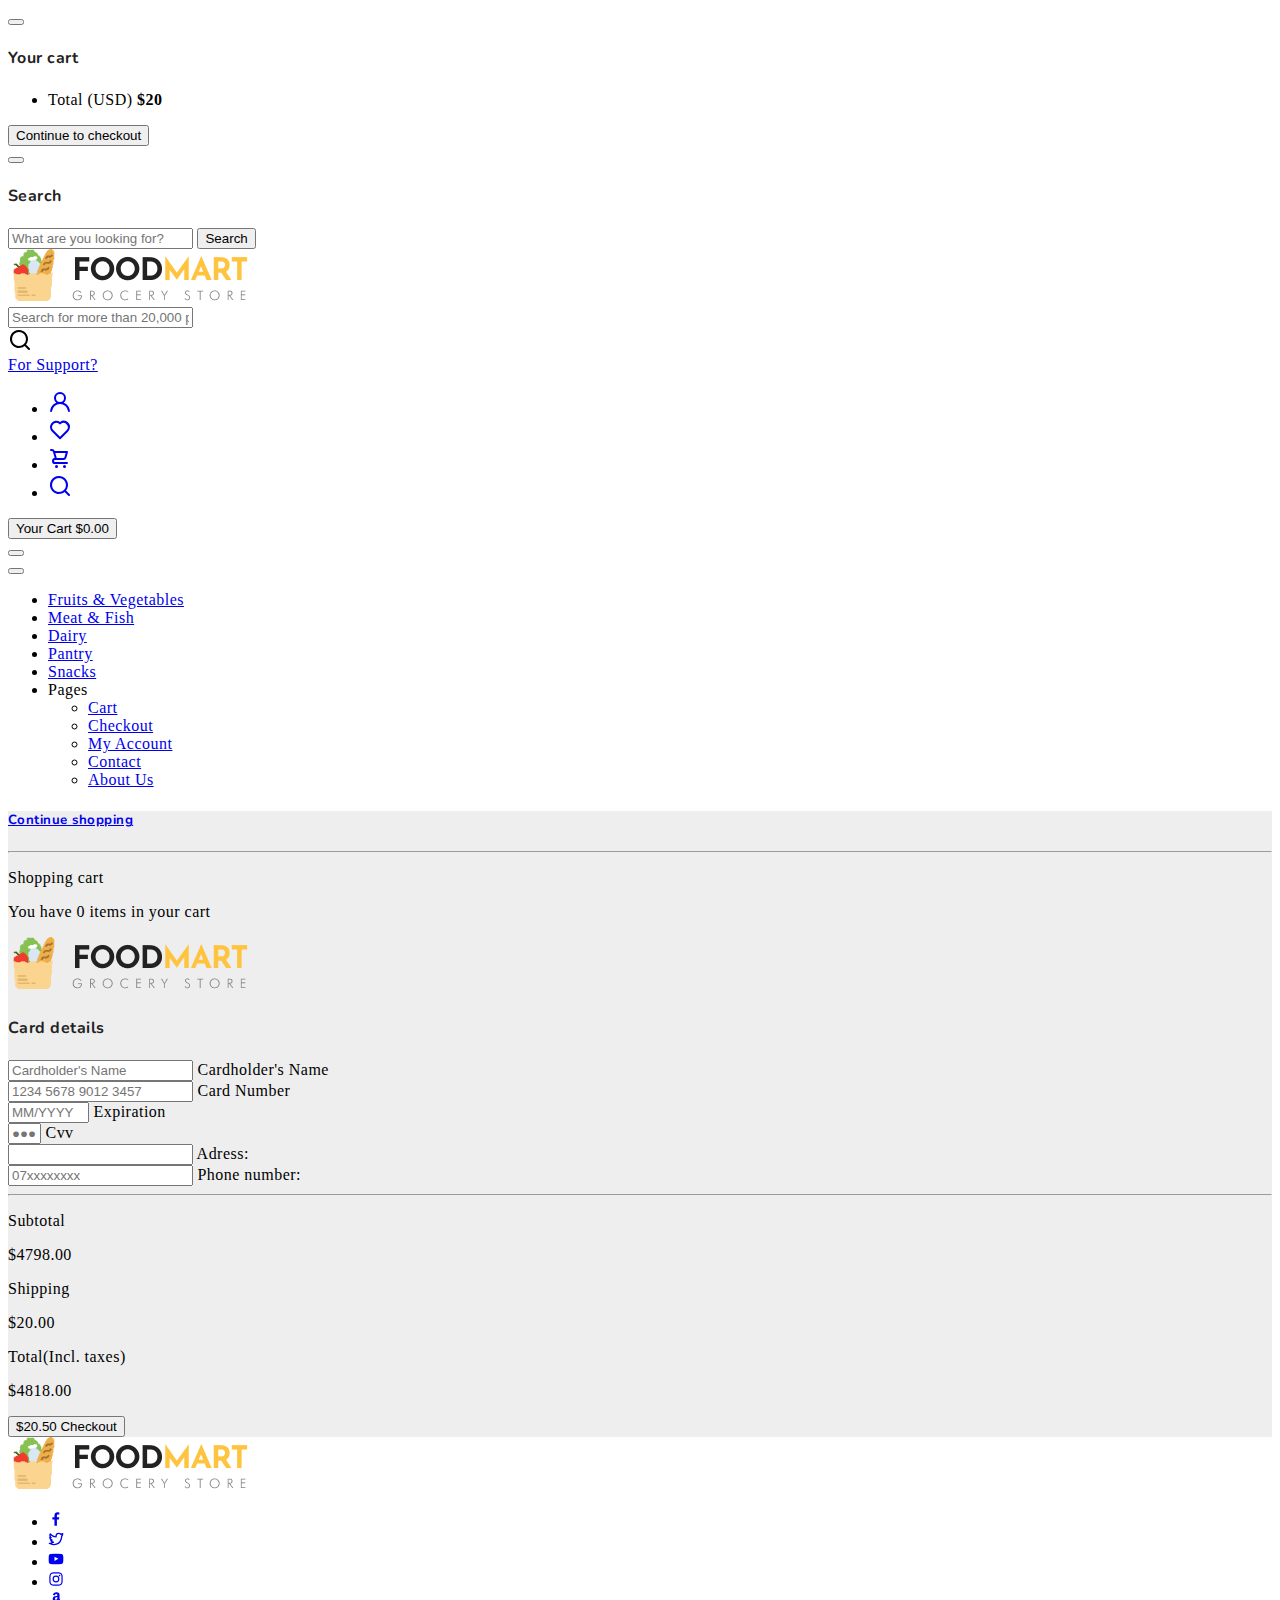
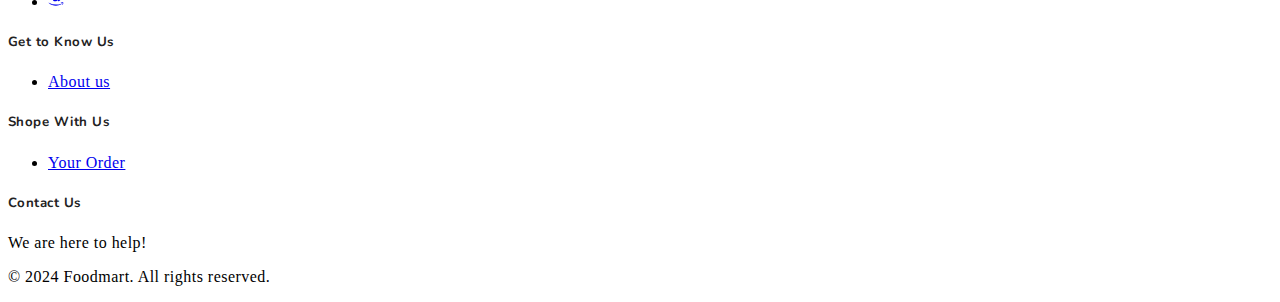
<file: JS Evaluation Product/FoodMart/pages/cart.html>
<!DOCTYPE html>
<html lang="en">
  <head>
    <title>FoodMart - Free eCommerce Grocery Store HTML Website Template</title>
    <meta charset="utf-8">
    <meta http-equiv="X-UA-Compatible" content="IE=edge">
    <meta name="viewport" content="width=device-width, initial-scale=1.0">
    <meta name="format-detection" content="telephone=no">
    <meta name="apple-mobile-web-app-capable" content="yes">
    <meta name="author" content="">
    <meta name="keywords" content="">
    <meta name="description" content="">

    <link rel="stylesheet" href="https://cdn.jsdelivr.net/npm/swiper@9/swiper-bundle.min.css">
    <link href="https://cdn.jsdelivr.net/npm/bootstrap@5.3.0-alpha3/dist/css/bootstrap.min.css" rel="stylesheet" integrity="sha384-KK94CHFLLe+nY2dmCWGMq91rCGa5gtU4mk92HdvYe+M/SXH301p5ILy+dN9+nJOZ" crossorigin="anonymous">
    <link rel="stylesheet" type="text/css" href="../css/vendor.css">
    <link rel="stylesheet" type="text/css" href="../style.css">

    <link rel="preconnect" href="https://fonts.googleapis.com">
    <link rel="preconnect" href="https://fonts.gstatic.com" crossorigin>
    <link href="https://fonts.googleapis.com/css2?family=Nunito:wght@400;700&family=Open+Sans:ital,wght@0,400;0,700;1,400;1,700&display=swap" rel="stylesheet">
    <style>
        @media (min-width: 1025px) {
        .h-custom {
            height: 100vh !important;
        }
        }
    </style>
  </head>
  <body>

    <svg xmlns="http://www.w3.org/2000/svg" style="display: none;">
      <defs>
        <symbol xmlns="http://www.w3.org/2000/svg" id="link" viewBox="0 0 24 24">
          <path fill="currentColor" d="M12 19a1 1 0 1 0-1-1a1 1 0 0 0 1 1Zm5 0a1 1 0 1 0-1-1a1 1 0 0 0 1 1Zm0-4a1 1 0 1 0-1-1a1 1 0 0 0 1 1Zm-5 0a1 1 0 1 0-1-1a1 1 0 0 0 1 1Zm7-12h-1V2a1 1 0 0 0-2 0v1H8V2a1 1 0 0 0-2 0v1H5a3 3 0 0 0-3 3v14a3 3 0 0 0 3 3h14a3 3 0 0 0 3-3V6a3 3 0 0 0-3-3Zm1 17a1 1 0 0 1-1 1H5a1 1 0 0 1-1-1v-9h16Zm0-11H4V6a1 1 0 0 1 1-1h1v1a1 1 0 0 0 2 0V5h8v1a1 1 0 0 0 2 0V5h1a1 1 0 0 1 1 1ZM7 15a1 1 0 1 0-1-1a1 1 0 0 0 1 1Zm0 4a1 1 0 1 0-1-1a1 1 0 0 0 1 1Z"/>
        </symbol>
        <symbol xmlns="http://www.w3.org/2000/svg" id="arrow-right" viewBox="0 0 24 24">
          <path fill="currentColor" d="M17.92 11.62a1 1 0 0 0-.21-.33l-5-5a1 1 0 0 0-1.42 1.42l3.3 3.29H7a1 1 0 0 0 0 2h7.59l-3.3 3.29a1 1 0 0 0 0 1.42a1 1 0 0 0 1.42 0l5-5a1 1 0 0 0 .21-.33a1 1 0 0 0 0-.76Z"/>
        </symbol>
        <symbol xmlns="http://www.w3.org/2000/svg" id="category" viewBox="0 0 24 24">
          <path fill="currentColor" d="M19 5.5h-6.28l-.32-1a3 3 0 0 0-2.84-2H5a3 3 0 0 0-3 3v13a3 3 0 0 0 3 3h14a3 3 0 0 0 3-3v-10a3 3 0 0 0-3-3Zm1 13a1 1 0 0 1-1 1H5a1 1 0 0 1-1-1v-13a1 1 0 0 1 1-1h4.56a1 1 0 0 1 .95.68l.54 1.64a1 1 0 0 0 .95.68h7a1 1 0 0 1 1 1Z"/>
        </symbol>
        <symbol xmlns="http://www.w3.org/2000/svg" id="calendar" viewBox="0 0 24 24">
          <path fill="currentColor" d="M19 4h-2V3a1 1 0 0 0-2 0v1H9V3a1 1 0 0 0-2 0v1H5a3 3 0 0 0-3 3v12a3 3 0 0 0 3 3h14a3 3 0 0 0 3-3V7a3 3 0 0 0-3-3Zm1 15a1 1 0 0 1-1 1H5a1 1 0 0 1-1-1v-7h16Zm0-9H4V7a1 1 0 0 1 1-1h2v1a1 1 0 0 0 2 0V6h6v1a1 1 0 0 0 2 0V6h2a1 1 0 0 1 1 1Z"/>
        </symbol>
        <symbol xmlns="http://www.w3.org/2000/svg" id="heart" viewBox="0 0 24 24">
          <path fill="currentColor" d="M20.16 4.61A6.27 6.27 0 0 0 12 4a6.27 6.27 0 0 0-8.16 9.48l7.45 7.45a1 1 0 0 0 1.42 0l7.45-7.45a6.27 6.27 0 0 0 0-8.87Zm-1.41 7.46L12 18.81l-6.75-6.74a4.28 4.28 0 0 1 3-7.3a4.25 4.25 0 0 1 3 1.25a1 1 0 0 0 1.42 0a4.27 4.27 0 0 1 6 6.05Z"/>
        </symbol>
        <symbol xmlns="http://www.w3.org/2000/svg" id="plus" viewBox="0 0 24 24">
          <path fill="currentColor" d="M19 11h-6V5a1 1 0 0 0-2 0v6H5a1 1 0 0 0 0 2h6v6a1 1 0 0 0 2 0v-6h6a1 1 0 0 0 0-2Z"/>
        </symbol>
        <symbol xmlns="http://www.w3.org/2000/svg" id="minus" viewBox="0 0 24 24">
          <path fill="currentColor" d="M19 11H5a1 1 0 0 0 0 2h14a1 1 0 0 0 0-2Z"/>
        </symbol>
        <symbol xmlns="http://www.w3.org/2000/svg" id="cart" viewBox="0 0 24 24">
          <path fill="currentColor" d="M8.5 19a1.5 1.5 0 1 0 1.5 1.5A1.5 1.5 0 0 0 8.5 19ZM19 16H7a1 1 0 0 1 0-2h8.491a3.013 3.013 0 0 0 2.885-2.176l1.585-5.55A1 1 0 0 0 19 5H6.74a3.007 3.007 0 0 0-2.82-2H3a1 1 0 0 0 0 2h.921a1.005 1.005 0 0 1 .962.725l.155.545v.005l1.641 5.742A3 3 0 0 0 7 18h12a1 1 0 0 0 0-2Zm-1.326-9l-1.22 4.274a1.005 1.005 0 0 1-.963.726H8.754l-.255-.892L7.326 7ZM16.5 19a1.5 1.5 0 1 0 1.5 1.5a1.5 1.5 0 0 0-1.5-1.5Z"/>
        </symbol>
        <symbol xmlns="http://www.w3.org/2000/svg" id="check" viewBox="0 0 24 24">
          <path fill="currentColor" d="M18.71 7.21a1 1 0 0 0-1.42 0l-7.45 7.46l-3.13-3.14A1 1 0 1 0 5.29 13l3.84 3.84a1 1 0 0 0 1.42 0l8.16-8.16a1 1 0 0 0 0-1.47Z"/>
        </symbol>
        <symbol xmlns="http://www.w3.org/2000/svg" id="trash" viewBox="0 0 24 24">
          <path fill="currentColor" d="M10 18a1 1 0 0 0 1-1v-6a1 1 0 0 0-2 0v6a1 1 0 0 0 1 1ZM20 6h-4V5a3 3 0 0 0-3-3h-2a3 3 0 0 0-3 3v1H4a1 1 0 0 0 0 2h1v11a3 3 0 0 0 3 3h8a3 3 0 0 0 3-3V8h1a1 1 0 0 0 0-2ZM10 5a1 1 0 0 1 1-1h2a1 1 0 0 1 1 1v1h-4Zm7 14a1 1 0 0 1-1 1H8a1 1 0 0 1-1-1V8h10Zm-3-1a1 1 0 0 0 1-1v-6a1 1 0 0 0-2 0v6a1 1 0 0 0 1 1Z"/>
        </symbol>
        <symbol xmlns="http://www.w3.org/2000/svg" id="star-outline" viewBox="0 0 15 15">
          <path fill="none" stroke="currentColor" stroke-linecap="round" stroke-linejoin="round" d="M7.5 9.804L5.337 11l.413-2.533L4 6.674l2.418-.37L7.5 4l1.082 2.304l2.418.37l-1.75 1.793L9.663 11L7.5 9.804Z"/>
        </symbol>
        <symbol xmlns="http://www.w3.org/2000/svg" id="star-solid" viewBox="0 0 15 15">
          <path fill="currentColor" d="M7.953 3.788a.5.5 0 0 0-.906 0L6.08 5.85l-2.154.33a.5.5 0 0 0-.283.843l1.574 1.613l-.373 2.284a.5.5 0 0 0 .736.518l1.92-1.063l1.921 1.063a.5.5 0 0 0 .736-.519l-.373-2.283l1.574-1.613a.5.5 0 0 0-.283-.844L8.921 5.85l-.968-2.062Z"/>
        </symbol>
        <symbol xmlns="http://www.w3.org/2000/svg" id="search" viewBox="0 0 24 24">
          <path fill="currentColor" d="M21.71 20.29L18 16.61A9 9 0 1 0 16.61 18l3.68 3.68a1 1 0 0 0 1.42 0a1 1 0 0 0 0-1.39ZM11 18a7 7 0 1 1 7-7a7 7 0 0 1-7 7Z"/>
        </symbol>
        <symbol xmlns="http://www.w3.org/2000/svg" id="user" viewBox="0 0 24 24">
          <path fill="currentColor" d="M15.71 12.71a6 6 0 1 0-7.42 0a10 10 0 0 0-6.22 8.18a1 1 0 0 0 2 .22a8 8 0 0 1 15.9 0a1 1 0 0 0 1 .89h.11a1 1 0 0 0 .88-1.1a10 10 0 0 0-6.25-8.19ZM12 12a4 4 0 1 1 4-4a4 4 0 0 1-4 4Z"/>
        </symbol>
        <symbol xmlns="http://www.w3.org/2000/svg" id="close" viewBox="0 0 15 15">
          <path fill="currentColor" d="M7.953 3.788a.5.5 0 0 0-.906 0L6.08 5.85l-2.154.33a.5.5 0 0 0-.283.843l1.574 1.613l-.373 2.284a.5.5 0 0 0 .736.518l1.92-1.063l1.921 1.063a.5.5 0 0 0 .736-.519l-.373-2.283l1.574-1.613a.5.5 0 0 0-.283-.844L8.921 5.85l-.968-2.062Z"/>
        </symbol>
      </defs>
    </svg>

    <div class="preloader-wrapper">
      <div class="preloader">
      </div>
    </div>

    <div class="offcanvas offcanvas-end" data-bs-scroll="true" tabindex="-1" id="offcanvasCart" aria-labelledby="My Cart">
      <div class="offcanvas-header justify-content-center">
        <button type="button" class="btn-close" data-bs-dismiss="offcanvas" aria-label="Close"></button>
      </div>
      <div class="offcanvas-body">
        <div class="order-md-last">
          <h4 class="d-flex justify-content-between align-items-center mb-3">
            <span class="text-primary">Your cart</span>
            <span id="cart_count" class="badge bg-primary rounded-pill"></span>
          </h4>
          <ul id="cart_list" class="list-group mb-3">
           
            
          </ul>
          <ul id="total" class="list-group mb-3">
            <li class="list-group-item d-flex justify-content-between">
              <span>Total (USD)</span>
              <strong>$20</strong>
            </li>
          </ul>
          
          <button class="w-100 btn btn-primary btn-lg" type="submit">Continue to checkout</button>
        </div>
      </div>
    </div>
    
    <div class="offcanvas offcanvas-end" data-bs-scroll="true" tabindex="-1" id="offcanvasSearch" aria-labelledby="Search">
      <div class="offcanvas-header justify-content-center">
        <button type="button" class="btn-close" data-bs-dismiss="offcanvas" aria-label="Close"></button>
      </div>
      <div class="offcanvas-body">
        <div class="order-md-last">
          <h4 class="d-flex justify-content-between align-items-center mb-3">
            <span class="text-primary">Search</span>
          </h4>
          <form role="search" action="index.html" method="get" class="d-flex mt-3 gap-0">
            <input class="form-control rounded-start rounded-0 bg-light" type="email" placeholder="What are you looking for?" aria-label="What are you looking for?">
            <button class="btn btn-dark rounded-end rounded-0" type="submit">Search</button>
          </form>
        </div>
      </div>
    </div>
    <header>
        <div class="container-fluid">
          <div class="row py-3 border-bottom">
            
            <div class="col-sm-4 col-lg-3 text-center text-sm-start">
              <div class="main-logo">
                <a href="../index.html">
                  <img src="../images/logo.png" alt="logo" class="img-fluid">
                </a>
              </div>
            </div>
            
            <div class="col-sm-6 offset-sm-2 offset-md-0 col-lg-5 d-none d-lg-block">
              <div class="d-flex justify-content-between align-items-center search-bar row bg-light p-2 my-2 rounded-4">
  
                <div class="col-11 col-md-7">
                  <form id="search-form" class="text-center" action="index.html" method="post">
                    <input id="searchInput"  type="text" onkeyup="searchData()" class="form-control border-0 bg-transparent search_center me-5" placeholder="Search for more than 20,000 products" />
                  </form>
                </div>
                <div class="col-1">
                  <svg xmlns="http://www.w3.org/2000/svg" width="24" height="24" viewBox="0 0 24 24"><path fill="currentColor" d="M21.71 20.29L18 16.61A9 9 0 1 0 16.61 18l3.68 3.68a1 1 0 0 0 1.42 0a1 1 0 0 0 0-1.39ZM11 18a7 7 0 1 1 7-7a7 7 0 0 1-7 7Z"/></svg>
                </div>
              </div>
            </div>
            
            <div class="col-sm-8 col-lg-4 d-flex justify-content-end gap-5 align-items-center mt-4 mt-sm-0 justify-content-center justify-content-sm-end">
              <div class="support-box text-end d-none d-xl-block">
                <a class="text-decoration-none" href="../pages/contact_us.html"><span class="fs-6 text-muted">For Support?</span></a>
              </div>
  
              <ul class="d-flex justify-content-end list-unstyled m-0">
                <li>
                  <a href="#" class="rounded-circle bg-light p-2 mx-1">
                    <svg width="24" height="24" viewBox="0 0 24 24"><use xlink:href="#user"></use></svg>
                  </a>
                </li>
                <li>
                  <a id="fav-list" href="../pages/product.html?category=fav" class="rounded-circle bg-light p-2 mx-1">
                    <svg width="24" height="24" viewBox="0 0 24 24"><use xlink:href="#heart"></use></svg>
                  </a>
                </li>
                <li class="d-lg-none">
                  <a href="#" class="rounded-circle bg-light p-2 mx-1" data-bs-toggle="offcanvas" data-bs-target="#offcanvasCart" aria-controls="offcanvasCart">
                    <svg width="24" height="24" viewBox="0 0 24 24"><use xlink:href="#cart"></use></svg>
                  </a>
                </li>
                <li class="d-lg-none">
                  <a href="#" class="rounded-circle bg-light p-2 mx-1" data-bs-toggle="offcanvas" data-bs-target="#offcanvasSearch" aria-controls="offcanvasSearch">
                    <svg width="24" height="24" viewBox="0 0 24 24"><use xlink:href="#search"></use></svg>
                  </a>
                </li>
              </ul>
  
              <div class="cart text-end d-none d-lg-block dropdown">
                <button class="border-0 bg-transparent d-flex flex-column gap-2 lh-1" type="button" data-bs-toggle="offcanvas" data-bs-target="#offcanvasCart" aria-controls="offcanvasCart">
                  <span class="fs-6 text-muted dropdown-toggle">Your Cart</span>
                  <span class="cart-total fs-5 fw-bold">$0.00</span>
                </button>
              </div>
            </div>
  
          </div>
        </div>
        <div class="container-fluid">
          <div class="row py-3">
            <div class="d-flex  justify-content-center justify-content-sm-between align-items-center">
              <nav class="main-menu d-flex navbar navbar-expand-lg">
  
                <button class="navbar-toggler" type="button" data-bs-toggle="offcanvas" data-bs-target="#offcanvasNavbar"
                  aria-controls="offcanvasNavbar">
                  <span class="navbar-toggler-icon"></span>
                </button>
  
                <div class="offcanvas offcanvas-end" tabindex="-1" id="offcanvasNavbar" aria-labelledby="offcanvasNavbarLabel">
  
                  <div class="offcanvas-header justify-content-center">
                    <button type="button" class="btn-close" data-bs-dismiss="offcanvas" aria-label="Close"></button>
                  </div>
  
                  <div class="offcanvas-body">
                
                   
                
                    <ul class="navbar-nav justify-content-end menu-list list-unstyled d-flex gap-md-3 mb-0">
                      <li  class="nav-item ">
                        <a  href="../pages/product.html?category=VegetablesFruits" class="nav-link">Fruits & Vegetables</a>
                      </li>
                      <li class="nav-item active">
                        <a href="../pages/product.html?category=MeatFish" class="nav-link">Meat & Fish</a>
                      </li>
                      
                      <li class="nav-item">
                        <a href="../pages/product.html?category=Dairy" class="nav-link">Dairy</a>
                      </li>
  
                      <li class="nav-item">
                        <a href="../pages/product.html?category=Pantry" class="nav-link">Pantry</a>
                      </li>
  
                      <li class="nav-item">
                        <a href="../pages/product.html?category=Snacks" class="nav-link">Snacks</a>
                      </li>
                     
                      <li class="nav-item dropdown">
                        <a class="nav-link dropdown-toggle" role="button" id="pages" data-bs-toggle="dropdown" aria-expanded="false">Pages</a>
                        <ul class="dropdown-menu" aria-labelledby="pages">
                          <!-- <li><a href="index.html" class="dropdown-item">Shop </a></li> -->
                          <!-- <li><a href="index.html" class="dropdown-item">Single Product </a></li> -->
                          <li><a href="index.html" class="dropdown-item">Cart </a></li>
                          <li><a href="index.html" class="dropdown-item">Checkout </a></li>
                          <!-- <li><a href="index.html" class="dropdown-item">Blog </a></li> -->
                          <!-- <li><a href="index.html" class="dropdown-item">Single Post </a></li> -->
                          <!-- <li><a href="index.html" class="dropdown-item">Styles </a></li> -->
                          <!-- <li><a href="index.html" class="dropdown-item">Thank You </a></li> -->
                          <li><a href="index.html" class="dropdown-item">My Account </a></li>
                          <li><a href="index.html" class="dropdown-item">Contact </a></li>
  
                          <li><a href="index.html" class="dropdown-item">About Us </a></li>
  
                          <!-- <li><a href="index.html" class="dropdown-item">404 Error </a></li> -->
                        </ul>
                      </li>
                   
                      
                  
                    </ul>
                  
                  </div>
  
                </div>
            </div>
          </div>
        </div>
      </header>
      <div class="container-sm ps-5 pe-5 w-50"  id="results"></div>
    




<section style="background-color: #eee;">
    <div class="container py-5 h-100">
      <div class="row d-flex justify-content-center align-items-center h-100">
        <div class="col">
          <div class="card">
            <div class="card-body p-4">
  
              <div class="row">
  
                <div class="col-lg-7">
                  <h5 class="mb-3"><a href="#!" class="text-body"><i
                        class="fas fa-long-arrow-alt-left me-2"></i>Continue shopping</a></h5>
                  <hr>
  
                  <div class="d-flex justify-content-between align-items-center mb-4">
                    <div>
                      <p class="mb-1">Shopping cart</p>
                      <p id="cartItemCount" class="mb-0"></p>
                    </div>
                  </div>

                 
  
                  <div id="final_items"></div>
  
                </div>
                <div class="col-lg-5">
  
                  <div class="card bg-primary text-white rounded-3 border-0 shadow mt-1 mp-0">
                    <div class="card-body">
                      <div class="d-flex flex-column justify-content-center align-items-center mb-4 bg-secondary p-2 rounded-3" style="background: url('../images/bg-leaves-img-pattern.png') no-repeat;">
                        <img src="../images/logo.png" alt="logo" class="img-fluid">

                        <h4 class="mb-0 pt-3">Card details</h4>
                        <!-- <img src="https://mdbcdn.b-cdn.net/img/Photos/Avatars/avatar-6.webp"
                          class="img-fluid rounded-3" style="width: 85px;" alt="Avatar"> -->
                      </div>
  
                     
  
                      <form class="mt-4">
                        <div data-mdb-input-init class="form-outline form-white mb-4">
                          <input type="text" id="typeName" class="form-control form-control-lg" siez="17"
                            placeholder="Cardholder's Name" />
                          <label class="form-label" for="typeName">Cardholder's Name</label>
                        </div>
  
                        <div data-mdb-input-init class="form-outline form-white mb-4">
                          <input type="text" id="typeText" class="form-control form-control-lg" siez="17"
                            placeholder="1234 5678 9012 3457" minlength="19" maxlength="19" />
                          <label class="form-label" for="typeText">Card Number</label>
                        </div>
                        
  
                        <div class="row mb-4">
                          <div class="col-md-6">
                            <div data-mdb-input-init class="form-outline form-white">
                              <input type="text" id="typeExp" class="form-control form-control-lg"
                                placeholder="MM/YYYY" size="7" id="exp" minlength="7" maxlength="7" />
                              <label class="form-label" for="typeExp">Expiration</label>
                            </div>
                          </div>
                          <div class="col-md-6">
                            <div data-mdb-input-init class="form-outline form-white">
                              <input type="password" id="typeText" class="form-control form-control-lg"
                                placeholder="&#9679;&#9679;&#9679;" size="1" minlength="3" maxlength="3" />
                              <label class="form-label" for="typeText">Cvv</label>
                            </div>
                          </div>
                        </div>
                        <div data-mdb-input-init class="form-outline form-white mb-4">
                            <input type="text" id="typeText" class="form-control form-control-lg" siez="17"
                              placeholder="" minlength="19" maxlength="19" />
                            <label class="form-label" for="typeText">Adress:</label>
                          </div>
                          <div data-mdb-input-init class="form-outline form-white mb-4">
                            <input type="text" id="typeText" class="form-control form-control-lg" siez="17"
                              placeholder="07xxxxxxxx" minlength="19" maxlength="19" />
                            <label class="form-label" for="typeText">Phone number:</label>
                          </div>
                      </form>
  
                      <hr class="my-4">
  
                      <div class="d-flex justify-content-between">
                        <p class="mb-2">Subtotal</p>
                        <p class="mb-2">$4798.00</p>
                      </div>
  
                      <div class="d-flex justify-content-between">
                        <p class="mb-2">Shipping</p>
                        <p class="mb-2">$20.00</p>
                      </div>
  
                      <div class="d-flex justify-content-between mb-4">
                        <p class="mb-2">Total(Incl. taxes)</p>
                        <p class="mb-2">$4818.00</p>
                      </div>
  
                      <button  type="button" data-mdb-button-init data-mdb-ripple-init class="btn btn-info btn-block btn-lg bg-secondary">
                        <div class="d-flex justify-content-between">
                          <span>$20.50 </span>
                          <span>Checkout <i class="fas fa-long-arrow-alt-right ms-2"></i></span>
                        </div>
                      </button>
  
                    </div>
                  </div>
  
                </div>
  
              </div>
  
            </div>
          </div>
        </div>
      </div>
    </div>
  </section>


  <footer class="py-5">
    <div class="container-fluid">
      <div class="row d-flex justify-content-between">

        <div class="col-lg-3 col-md-6 col-sm-6">
          <div class="footer-menu">
            <img src="../images/logo.png" alt="logo">
            <div class="social-links mt-5">
              <ul class="d-flex list-unstyled gap-2">
                <li>
                  <a href="#" class="btn btn-outline-light">
                    <svg xmlns="http://www.w3.org/2000/svg" width="16" height="16" viewBox="0 0 24 24"><path fill="currentColor" d="M15.12 5.32H17V2.14A26.11 26.11 0 0 0 14.26 2c-2.72 0-4.58 1.66-4.58 4.7v2.62H6.61v3.56h3.07V22h3.68v-9.12h3.06l.46-3.56h-3.52V7.05c0-1.05.28-1.73 1.76-1.73Z"/></svg>
                  </a>
                </li>
                <li>
                  <a href="#" class="btn btn-outline-light">
                    <svg xmlns="http://www.w3.org/2000/svg" width="16" height="16" viewBox="0 0 24 24"><path fill="currentColor" d="M22.991 3.95a1 1 0 0 0-1.51-.86a7.48 7.48 0 0 1-1.874.794a5.152 5.152 0 0 0-3.374-1.242a5.232 5.232 0 0 0-5.223 5.063a11.032 11.032 0 0 1-6.814-3.924a1.012 1.012 0 0 0-.857-.365a.999.999 0 0 0-.785.5a5.276 5.276 0 0 0-.242 4.769l-.002.001a1.041 1.041 0 0 0-.496.89a3.042 3.042 0 0 0 .027.439a5.185 5.185 0 0 0 1.568 3.312a.998.998 0 0 0-.066.77a5.204 5.204 0 0 0 2.362 2.922a7.465 7.465 0 0 1-3.59.448A1 1 0 0 0 1.45 19.3a12.942 12.942 0 0 0 7.01 2.061a12.788 12.788 0 0 0 12.465-9.363a12.822 12.822 0 0 0 .535-3.646l-.001-.2a5.77 5.77 0 0 0 1.532-4.202Zm-3.306 3.212a.995.995 0 0 0-.234.702c.01.165.009.331.009.488a10.824 10.824 0 0 1-.454 3.08a10.685 10.685 0 0 1-10.546 7.93a10.938 10.938 0 0 1-2.55-.301a9.48 9.48 0 0 0 2.942-1.564a1 1 0 0 0-.602-1.786a3.208 3.208 0 0 1-2.214-.935q.224-.042.445-.105a1 1 0 0 0-.08-1.943a3.198 3.198 0 0 1-2.25-1.726a5.3 5.3 0 0 0 .545.046a1.02 1.02 0 0 0 .984-.696a1 1 0 0 0-.4-1.137a3.196 3.196 0 0 1-1.425-2.673c0-.066.002-.133.006-.198a13.014 13.014 0 0 0 8.21 3.48a1.02 1.02 0 0 0 .817-.36a1 1 0 0 0 .206-.867a3.157 3.157 0 0 1-.087-.729a3.23 3.23 0 0 1 3.226-3.226a3.184 3.184 0 0 1 2.345 1.02a.993.993 0 0 0 .921.298a9.27 9.27 0 0 0 1.212-.322a6.681 6.681 0 0 1-1.026 1.524Z"/></svg>
                  </a>
                </li>
                <li>
                  <a href="#" class="btn btn-outline-light">
                    <svg xmlns="http://www.w3.org/2000/svg" width="16" height="16" viewBox="0 0 24 24"><path fill="currentColor" d="M23 9.71a8.5 8.5 0 0 0-.91-4.13a2.92 2.92 0 0 0-1.72-1A78.36 78.36 0 0 0 12 4.27a78.45 78.45 0 0 0-8.34.3a2.87 2.87 0 0 0-1.46.74c-.9.83-1 2.25-1.1 3.45a48.29 48.29 0 0 0 0 6.48a9.55 9.55 0 0 0 .3 2a3.14 3.14 0 0 0 .71 1.36a2.86 2.86 0 0 0 1.49.78a45.18 45.18 0 0 0 6.5.33c3.5.05 6.57 0 10.2-.28a2.88 2.88 0 0 0 1.53-.78a2.49 2.49 0 0 0 .61-1a10.58 10.58 0 0 0 .52-3.4c.04-.56.04-3.94.04-4.54ZM9.74 14.85V8.66l5.92 3.11c-1.66.92-3.85 1.96-5.92 3.08Z"/></svg>
                  </a>
                </li>
                <li>
                  <a href="#" class="btn btn-outline-light">
                    <svg xmlns="http://www.w3.org/2000/svg" width="16" height="16" viewBox="0 0 24 24"><path fill="currentColor" d="M17.34 5.46a1.2 1.2 0 1 0 1.2 1.2a1.2 1.2 0 0 0-1.2-1.2Zm4.6 2.42a7.59 7.59 0 0 0-.46-2.43a4.94 4.94 0 0 0-1.16-1.77a4.7 4.7 0 0 0-1.77-1.15a7.3 7.3 0 0 0-2.43-.47C15.06 2 14.72 2 12 2s-3.06 0-4.12.06a7.3 7.3 0 0 0-2.43.47a4.78 4.78 0 0 0-1.77 1.15a4.7 4.7 0 0 0-1.15 1.77a7.3 7.3 0 0 0-.47 2.43C2 8.94 2 9.28 2 12s0 3.06.06 4.12a7.3 7.3 0 0 0 .47 2.43a4.7 4.7 0 0 0 1.15 1.77a4.78 4.78 0 0 0 1.77 1.15a7.3 7.3 0 0 0 2.43.47C8.94 22 9.28 22 12 22s3.06 0 4.12-.06a7.3 7.3 0 0 0 2.43-.47a4.7 4.7 0 0 0 1.77-1.15a4.85 4.85 0 0 0 1.16-1.77a7.59 7.59 0 0 0 .46-2.43c0-1.06.06-1.4.06-4.12s0-3.06-.06-4.12ZM20.14 16a5.61 5.61 0 0 1-.34 1.86a3.06 3.06 0 0 1-.75 1.15a3.19 3.19 0 0 1-1.15.75a5.61 5.61 0 0 1-1.86.34c-1 .05-1.37.06-4 .06s-3 0-4-.06a5.73 5.73 0 0 1-1.94-.3a3.27 3.27 0 0 1-1.1-.75a3 3 0 0 1-.74-1.15a5.54 5.54 0 0 1-.4-1.9c0-1-.06-1.37-.06-4s0-3 .06-4a5.54 5.54 0 0 1 .35-1.9A3 3 0 0 1 5 5a3.14 3.14 0 0 1 1.1-.8A5.73 5.73 0 0 1 8 3.86c1 0 1.37-.06 4-.06s3 0 4 .06a5.61 5.61 0 0 1 1.86.34a3.06 3.06 0 0 1 1.19.8a3.06 3.06 0 0 1 .75 1.1a5.61 5.61 0 0 1 .34 1.9c.05 1 .06 1.37.06 4s-.01 3-.06 4ZM12 6.87A5.13 5.13 0 1 0 17.14 12A5.12 5.12 0 0 0 12 6.87Zm0 8.46A3.33 3.33 0 1 1 15.33 12A3.33 3.33 0 0 1 12 15.33Z"/></svg>
                  </a>
                </li>
                <li>
                  <a href="#" class="btn btn-outline-light">
                    <svg xmlns="http://www.w3.org/2000/svg" width="16" height="16" viewBox="0 0 24 24"><path fill="currentColor" d="M1.04 17.52q.1-.16.32-.02a21.308 21.308 0 0 0 10.88 2.9a21.524 21.524 0 0 0 7.74-1.46q.1-.04.29-.12t.27-.12a.356.356 0 0 1 .47.12q.17.24-.11.44q-.36.26-.92.6a14.99 14.99 0 0 1-3.84 1.58A16.175 16.175 0 0 1 12 22a16.017 16.017 0 0 1-5.9-1.09a16.246 16.246 0 0 1-4.98-3.07a.273.273 0 0 1-.12-.2a.215.215 0 0 1 .04-.12Zm6.02-5.7a4.036 4.036 0 0 1 .68-2.36A4.197 4.197 0 0 1 9.6 7.98a10.063 10.063 0 0 1 2.66-.66q.54-.06 1.76-.16v-.34a3.562 3.562 0 0 0-.28-1.72a1.5 1.5 0 0 0-1.32-.6h-.16a2.189 2.189 0 0 0-1.14.42a1.64 1.64 0 0 0-.62 1a.508.508 0 0 1-.4.46L7.8 6.1q-.34-.08-.34-.36a.587.587 0 0 1 .02-.14a3.834 3.834 0 0 1 1.67-2.64A6.268 6.268 0 0 1 12.26 2h.5a5.054 5.054 0 0 1 3.56 1.18a3.81 3.81 0 0 1 .37.43a3.875 3.875 0 0 1 .27.41a2.098 2.098 0 0 1 .18.52q.08.34.12.47a2.856 2.856 0 0 1 .06.56q.02.43.02.51v4.84a2.868 2.868 0 0 0 .15.95a2.475 2.475 0 0 0 .29.62q.14.19.46.61a.599.599 0 0 1 .12.32a.346.346 0 0 1-.16.28q-1.66 1.44-1.8 1.56a.557.557 0 0 1-.58.04q-.28-.24-.49-.46t-.3-.32a4.466 4.466 0 0 1-.29-.39q-.2-.29-.28-.39a4.91 4.91 0 0 1-2.2 1.52a6.038 6.038 0 0 1-1.68.2a3.505 3.505 0 0 1-2.53-.95a3.553 3.553 0 0 1-.99-2.69Zm3.44-.4a1.895 1.895 0 0 0 .39 1.25a1.294 1.294 0 0 0 1.05.47a1.022 1.022 0 0 0 .17-.02a1.022 1.022 0 0 1 .15-.02a2.033 2.033 0 0 0 1.3-1.08a3.13 3.13 0 0 0 .33-.83a3.8 3.8 0 0 0 .12-.73q.01-.28.01-.92v-.5a7.287 7.287 0 0 0-1.76.16a2.144 2.144 0 0 0-1.76 2.22Zm8.4 6.44a.626.626 0 0 1 .12-.16a3.14 3.14 0 0 1 .96-.46a6.52 6.52 0 0 1 1.48-.22a1.195 1.195 0 0 1 .38.02q.9.08 1.08.3a.655.655 0 0 1 .08.36v.14a4.56 4.56 0 0 1-.38 1.65a3.84 3.84 0 0 1-1.06 1.53a.302.302 0 0 1-.18.08a.177.177 0 0 1-.08-.02q-.12-.06-.06-.22a7.632 7.632 0 0 0 .74-2.42a.513.513 0 0 0-.08-.32q-.2-.24-1.12-.24q-.34 0-.8.04q-.5.06-.92.12a.232.232 0 0 1-.16-.04a.065.065 0 0 1-.02-.08a.153.153 0 0 1 .02-.06Z"/></svg>
                  </a>
                </li>
              </ul>
            </div>
          </div>
        </div>

        <div class="col-md-2 col-sm-6">
          <div class="footer-menu">
            <h5 class="widget-title">Get to Know Us</h5>
            <ul class="menu-list list-unstyled">
              <li class="menu-item">
                <a href="#" class="nav-link">About us</a>
              </li>
              <!-- <li class="menu-item">
                <a href="#" class="nav-link">Conditions </a>
              </li>
              <li class="menu-item">
                <a href="#" class="nav-link">Our Journals</a>
              </li>
              <li class="menu-item">
                <a href="#" class="nav-link">Careers</a>
              </li>
              <li class="menu-item">
                <a href="#" class="nav-link">Affiliate Programme</a>
              </li>
              <li class="menu-item">
                <a href="#" class="nav-link">Ultras Press</a>
              </li> -->
            </ul>
          </div>
        </div>
        <!-- <div class="col-md-2 col-sm-6">
          <div class="footer-menu">
            <h5 class="widget-title">Customer Service</h5>
            <ul class="menu-list list-unstyled">
              <li class="menu-item">
                <a href="#" class="nav-link">FAQ</a>
              </li>
              <li class="menu-item">
                <a href="#" class="nav-link">Contact</a>
              </li>
              <li class="menu-item">
                <a href="#" class="nav-link">Privacy Policy</a>
              </li>
              <li class="menu-item">
                <a href="#" class="nav-link">Returns & Refunds</a>
              </li>
              <li class="menu-item">
                <a href="#" class="nav-link">Cookie Guidelines</a>
              </li>
              <li class="menu-item">
                <a href="#" class="nav-link">Delivery Information</a>
              </li>
            </ul>
          </div>
        </div> -->
        <div class="col-md-2 col-sm-6">
          <div class="footer-menu">
            <h5 class="widget-title">Shope With Us
            </h5>
            <ul class="menu-list list-unstyled">
              <li class="menu-item">
                <a href="#" class="nav-link">Your Order</a>
              </li>
              <!-- <li class="menu-item">
                <a href="#" class="nav-link">Contact</a>
              </li>
              <li class="menu-item">
                <a href="#" class="nav-link">Privacy Policy</a>
              </li>
              <li class="menu-item">
                <a href="#" class="nav-link">Returns & Refunds</a>
              </li>
              <li class="menu-item">
                <a href="#" class="nav-link">Cookie Guidelines</a>
              </li>
              <li class="menu-item">
                <a href="#" class="nav-link">Delivery Information</a> -->
              </li>
            </ul>
          </div>
        </div>
        <div class="col-lg-3 col-md-6 col-sm-6">
          <div class="footer-menu">
            <h5 class="widget-title">Contact Us</h5>
            <p>We are here to help!</p>
            <!-- <form class="d-flex mt-3 gap-0" role="newsletter">
              <input class="form-control rounded-start rounded-0 bg-light" type="email" placeholder="Email Address" aria-label="Email Address">
              <button class="btn btn-dark rounded-end rounded-0" type="submit">Subscribe</button>
            </form> -->
          </div>
        </div>
        
      </div>
    </div>
  </footer>
  <div id="footer-bottom">
    <div class="container-fluid">
      <div class="row">
        <div class="col-md-6 copyright">
          <p>© 2024 Foodmart. All rights reserved.</p>
        </div>
      </div>
    </div>
  </div>
  
  <script src="../js/jquery-1.11.0.min.js"></script>
  <script src="https://cdn.jsdelivr.net/npm/swiper@9/swiper-bundle.min.js"></script>
  <script src="https://cdn.jsdelivr.net/npm/bootstrap@5.3.0-alpha3/dist/js/bootstrap.bundle.min.js" integrity="sha384-ENjdO4Dr2bkBIFxQpeoTz1HIcje39Wm4jDKdf19U8gI4ddQ3GYNS7NTKfAdVQSZe" crossorigin="anonymous"></script>
  <script src="../js/plugins.js"></script>
  <script src="../js/script.js"></script>
  <script src="../pages/cart.js"></script>
  <script src="../pages/search.js"></script>
</body>
</html>
</file>
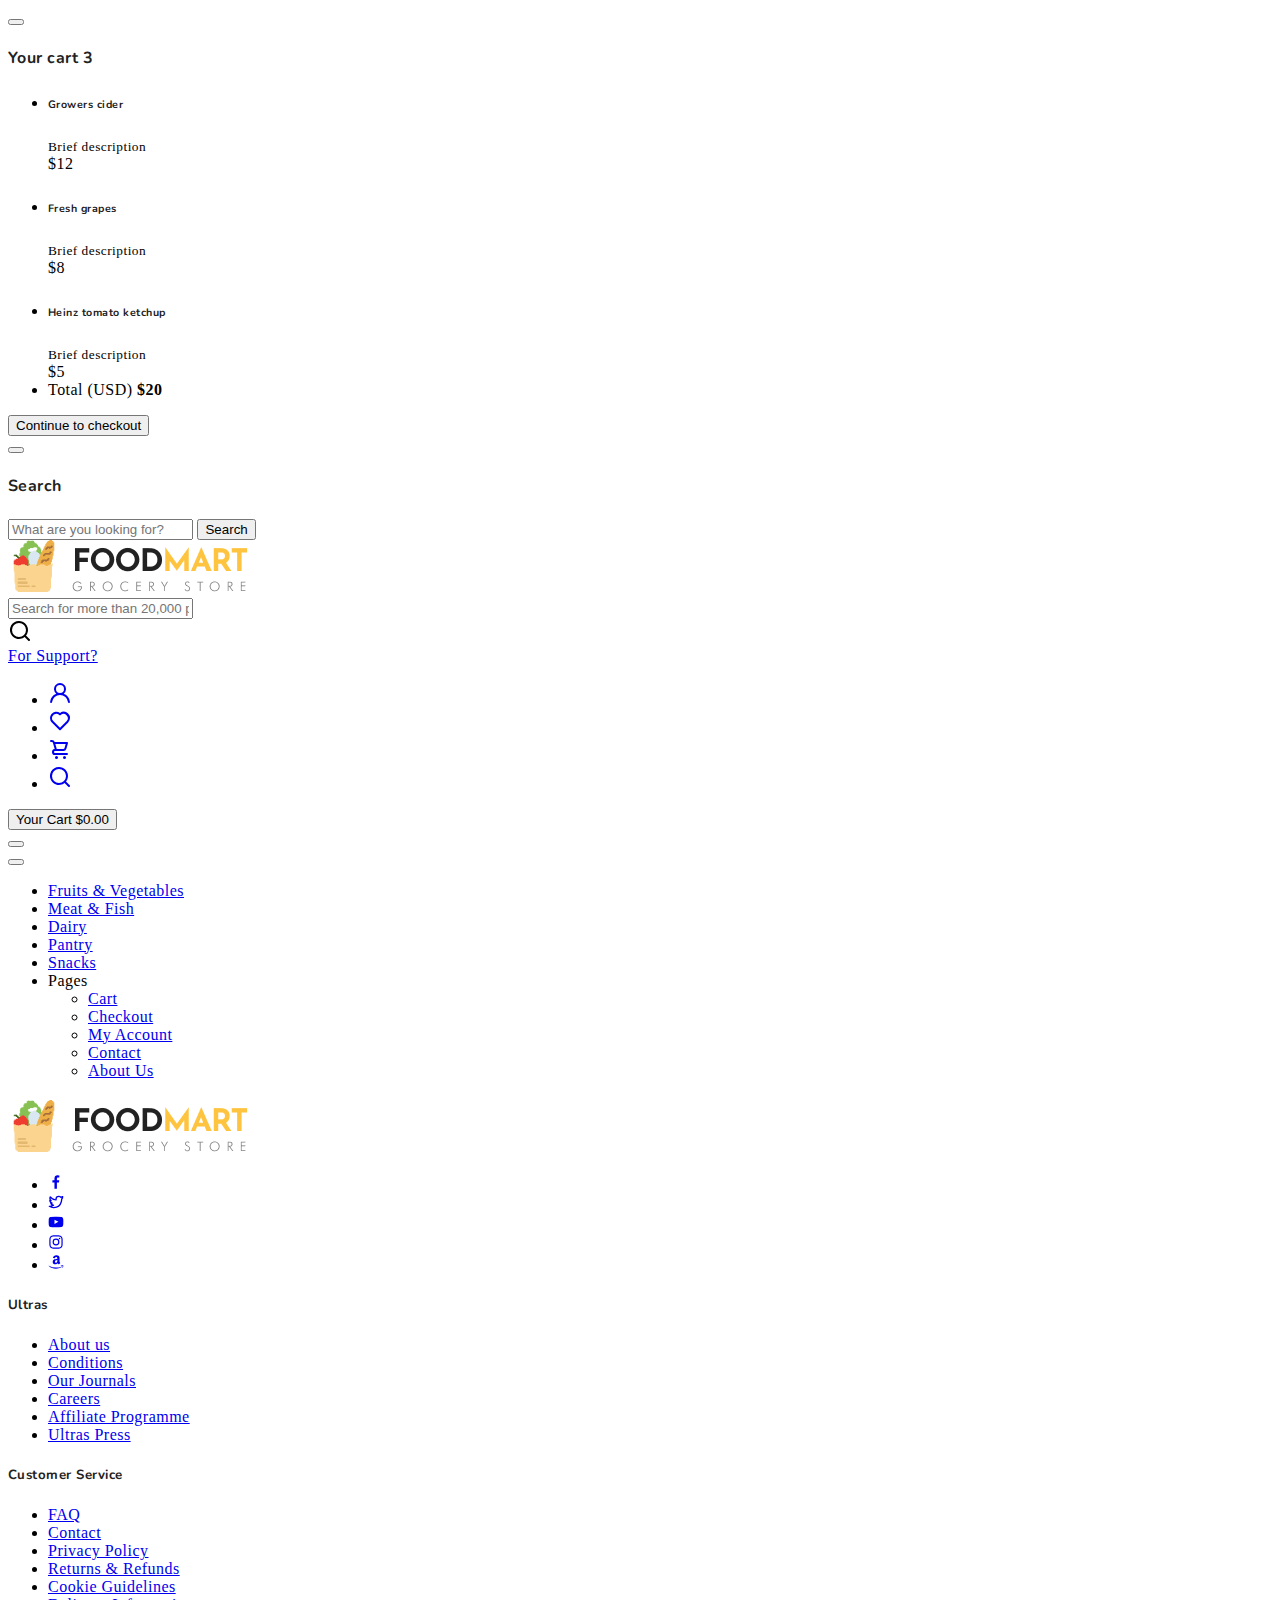
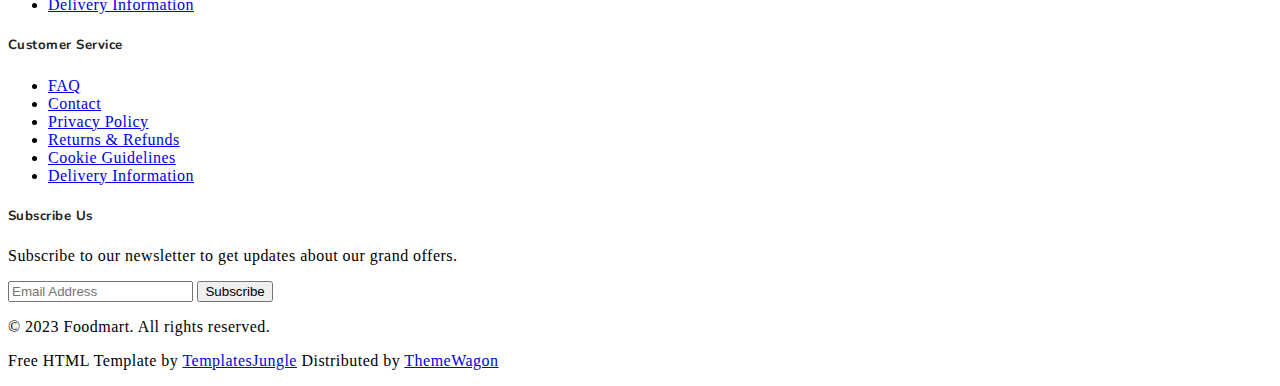
<file: JS Evaluation Product/FoodMart/pages/fav.html>
<!DOCTYPE html>
<html lang="en">
  <head>
    <title>FoodMart - Free eCommerce Grocery Store HTML Website Template</title>
    <meta charset="utf-8">
    <meta http-equiv="X-UA-Compatible" content="IE=edge">
    <meta name="viewport" content="width=device-width, initial-scale=1.0">
    <meta name="format-detection" content="telephone=no">
    <meta name="apple-mobile-web-app-capable" content="yes">
    <meta name="author" content="">
    <meta name="keywords" content="">
    <meta name="description" content="">

    <link rel="stylesheet" href="https://cdn.jsdelivr.net/npm/swiper@9/swiper-bundle.min.css">
    <link href="https://cdn.jsdelivr.net/npm/bootstrap@5.3.0-alpha3/dist/css/bootstrap.min.css" rel="stylesheet" integrity="sha384-KK94CHFLLe+nY2dmCWGMq91rCGa5gtU4mk92HdvYe+M/SXH301p5ILy+dN9+nJOZ" crossorigin="anonymous">
    <!-- <link rel="stylesheet" type="text/css" href="../css/vendor.css"> -->
    <link rel="stylesheet" type="text/css" href="../style.css">

    <link rel="preconnect" href="https://fonts.googleapis.com">
    <link rel="preconnect" href="https://fonts.gstatic.com" crossorigin>
    <link href="https://fonts.googleapis.com/css2?family=Nunito:wght@400;700&family=Open+Sans:ital,wght@0,400;0,700;1,400;1,700&display=swap" rel="stylesheet">

  </head>
  <body>

    <svg xmlns="http://www.w3.org/2000/svg" style="display: none;">
      <defs>
        <symbol xmlns="http://www.w3.org/2000/svg" id="link" viewBox="0 0 24 24">
          <path fill="currentColor" d="M12 19a1 1 0 1 0-1-1a1 1 0 0 0 1 1Zm5 0a1 1 0 1 0-1-1a1 1 0 0 0 1 1Zm0-4a1 1 0 1 0-1-1a1 1 0 0 0 1 1Zm-5 0a1 1 0 1 0-1-1a1 1 0 0 0 1 1Zm7-12h-1V2a1 1 0 0 0-2 0v1H8V2a1 1 0 0 0-2 0v1H5a3 3 0 0 0-3 3v14a3 3 0 0 0 3 3h14a3 3 0 0 0 3-3V6a3 3 0 0 0-3-3Zm1 17a1 1 0 0 1-1 1H5a1 1 0 0 1-1-1v-9h16Zm0-11H4V6a1 1 0 0 1 1-1h1v1a1 1 0 0 0 2 0V5h8v1a1 1 0 0 0 2 0V5h1a1 1 0 0 1 1 1ZM7 15a1 1 0 1 0-1-1a1 1 0 0 0 1 1Zm0 4a1 1 0 1 0-1-1a1 1 0 0 0 1 1Z"/>
        </symbol>
        <symbol xmlns="http://www.w3.org/2000/svg" id="arrow-right" viewBox="0 0 24 24">
          <path fill="currentColor" d="M17.92 11.62a1 1 0 0 0-.21-.33l-5-5a1 1 0 0 0-1.42 1.42l3.3 3.29H7a1 1 0 0 0 0 2h7.59l-3.3 3.29a1 1 0 0 0 0 1.42a1 1 0 0 0 1.42 0l5-5a1 1 0 0 0 .21-.33a1 1 0 0 0 0-.76Z"/>
        </symbol>
        <symbol xmlns="http://www.w3.org/2000/svg" id="category" viewBox="0 0 24 24">
          <path fill="currentColor" d="M19 5.5h-6.28l-.32-1a3 3 0 0 0-2.84-2H5a3 3 0 0 0-3 3v13a3 3 0 0 0 3 3h14a3 3 0 0 0 3-3v-10a3 3 0 0 0-3-3Zm1 13a1 1 0 0 1-1 1H5a1 1 0 0 1-1-1v-13a1 1 0 0 1 1-1h4.56a1 1 0 0 1 .95.68l.54 1.64a1 1 0 0 0 .95.68h7a1 1 0 0 1 1 1Z"/>
        </symbol>
        <symbol xmlns="http://www.w3.org/2000/svg" id="calendar" viewBox="0 0 24 24">
          <path fill="currentColor" d="M19 4h-2V3a1 1 0 0 0-2 0v1H9V3a1 1 0 0 0-2 0v1H5a3 3 0 0 0-3 3v12a3 3 0 0 0 3 3h14a3 3 0 0 0 3-3V7a3 3 0 0 0-3-3Zm1 15a1 1 0 0 1-1 1H5a1 1 0 0 1-1-1v-7h16Zm0-9H4V7a1 1 0 0 1 1-1h2v1a1 1 0 0 0 2 0V6h6v1a1 1 0 0 0 2 0V6h2a1 1 0 0 1 1 1Z"/>
        </symbol>
        <symbol xmlns="http://www.w3.org/2000/svg" id="heart" viewBox="0 0 24 24">
          <path fill="currentColor" d="M20.16 4.61A6.27 6.27 0 0 0 12 4a6.27 6.27 0 0 0-8.16 9.48l7.45 7.45a1 1 0 0 0 1.42 0l7.45-7.45a6.27 6.27 0 0 0 0-8.87Zm-1.41 7.46L12 18.81l-6.75-6.74a4.28 4.28 0 0 1 3-7.3a4.25 4.25 0 0 1 3 1.25a1 1 0 0 0 1.42 0a4.27 4.27 0 0 1 6 6.05Z"/>
        </symbol>
        <symbol xmlns="http://www.w3.org/2000/svg" id="plus" viewBox="0 0 24 24">
          <path fill="currentColor" d="M19 11h-6V5a1 1 0 0 0-2 0v6H5a1 1 0 0 0 0 2h6v6a1 1 0 0 0 2 0v-6h6a1 1 0 0 0 0-2Z"/>
        </symbol>
        <symbol xmlns="http://www.w3.org/2000/svg" id="minus" viewBox="0 0 24 24">
          <path fill="currentColor" d="M19 11H5a1 1 0 0 0 0 2h14a1 1 0 0 0 0-2Z"/>
        </symbol>
        <symbol xmlns="http://www.w3.org/2000/svg" id="cart" viewBox="0 0 24 24">
          <path fill="currentColor" d="M8.5 19a1.5 1.5 0 1 0 1.5 1.5A1.5 1.5 0 0 0 8.5 19ZM19 16H7a1 1 0 0 1 0-2h8.491a3.013 3.013 0 0 0 2.885-2.176l1.585-5.55A1 1 0 0 0 19 5H6.74a3.007 3.007 0 0 0-2.82-2H3a1 1 0 0 0 0 2h.921a1.005 1.005 0 0 1 .962.725l.155.545v.005l1.641 5.742A3 3 0 0 0 7 18h12a1 1 0 0 0 0-2Zm-1.326-9l-1.22 4.274a1.005 1.005 0 0 1-.963.726H8.754l-.255-.892L7.326 7ZM16.5 19a1.5 1.5 0 1 0 1.5 1.5a1.5 1.5 0 0 0-1.5-1.5Z"/>
        </symbol>
        <symbol xmlns="http://www.w3.org/2000/svg" id="check" viewBox="0 0 24 24">
          <path fill="currentColor" d="M18.71 7.21a1 1 0 0 0-1.42 0l-7.45 7.46l-3.13-3.14A1 1 0 1 0 5.29 13l3.84 3.84a1 1 0 0 0 1.42 0l8.16-8.16a1 1 0 0 0 0-1.47Z"/>
        </symbol>
        <symbol xmlns="http://www.w3.org/2000/svg" id="trash" viewBox="0 0 24 24">
          <path fill="currentColor" d="M10 18a1 1 0 0 0 1-1v-6a1 1 0 0 0-2 0v6a1 1 0 0 0 1 1ZM20 6h-4V5a3 3 0 0 0-3-3h-2a3 3 0 0 0-3 3v1H4a1 1 0 0 0 0 2h1v11a3 3 0 0 0 3 3h8a3 3 0 0 0 3-3V8h1a1 1 0 0 0 0-2ZM10 5a1 1 0 0 1 1-1h2a1 1 0 0 1 1 1v1h-4Zm7 14a1 1 0 0 1-1 1H8a1 1 0 0 1-1-1V8h10Zm-3-1a1 1 0 0 0 1-1v-6a1 1 0 0 0-2 0v6a1 1 0 0 0 1 1Z"/>
        </symbol>
        <symbol xmlns="http://www.w3.org/2000/svg" id="star-outline" viewBox="0 0 15 15">
          <path fill="none" stroke="currentColor" stroke-linecap="round" stroke-linejoin="round" d="M7.5 9.804L5.337 11l.413-2.533L4 6.674l2.418-.37L7.5 4l1.082 2.304l2.418.37l-1.75 1.793L9.663 11L7.5 9.804Z"/>
        </symbol>
        <symbol xmlns="http://www.w3.org/2000/svg" id="star-solid" viewBox="0 0 15 15">
          <path fill="currentColor" d="M7.953 3.788a.5.5 0 0 0-.906 0L6.08 5.85l-2.154.33a.5.5 0 0 0-.283.843l1.574 1.613l-.373 2.284a.5.5 0 0 0 .736.518l1.92-1.063l1.921 1.063a.5.5 0 0 0 .736-.519l-.373-2.283l1.574-1.613a.5.5 0 0 0-.283-.844L8.921 5.85l-.968-2.062Z"/>
        </symbol>
        <symbol xmlns="http://www.w3.org/2000/svg" id="search" viewBox="0 0 24 24">
          <path fill="currentColor" d="M21.71 20.29L18 16.61A9 9 0 1 0 16.61 18l3.68 3.68a1 1 0 0 0 1.42 0a1 1 0 0 0 0-1.39ZM11 18a7 7 0 1 1 7-7a7 7 0 0 1-7 7Z"/>
        </symbol>
        <symbol xmlns="http://www.w3.org/2000/svg" id="user" viewBox="0 0 24 24">
          <path fill="currentColor" d="M15.71 12.71a6 6 0 1 0-7.42 0a10 10 0 0 0-6.22 8.18a1 1 0 0 0 2 .22a8 8 0 0 1 15.9 0a1 1 0 0 0 1 .89h.11a1 1 0 0 0 .88-1.1a10 10 0 0 0-6.25-8.19ZM12 12a4 4 0 1 1 4-4a4 4 0 0 1-4 4Z"/>
        </symbol>
        <symbol xmlns="http://www.w3.org/2000/svg" id="close" viewBox="0 0 15 15">
          <path fill="currentColor" d="M7.953 3.788a.5.5 0 0 0-.906 0L6.08 5.85l-2.154.33a.5.5 0 0 0-.283.843l1.574 1.613l-.373 2.284a.5.5 0 0 0 .736.518l1.92-1.063l1.921 1.063a.5.5 0 0 0 .736-.519l-.373-2.283l1.574-1.613a.5.5 0 0 0-.283-.844L8.921 5.85l-.968-2.062Z"/>
        </symbol>
      </defs>
    </svg>


    <!-- <div class="preloader-wrapper">
      <div class="preloader">
      </div>
    </div> -->

    <div class="offcanvas offcanvas-end" data-bs-scroll="true" tabindex="-1" id="offcanvasCart" aria-labelledby="My Cart">
      <div class="offcanvas-header justify-content-center">
        <button type="button" class="btn-close" data-bs-dismiss="offcanvas" aria-label="Close"></button>
      </div>
      <div class="offcanvas-body">
        <div class="order-md-last">
          <h4 class="d-flex justify-content-between align-items-center mb-3">
            <span class="text-primary">Your cart</span>
            <span class="badge bg-primary rounded-pill">3</span>
          </h4>
          <ul class="list-group mb-3">
            <li class="list-group-item d-flex justify-content-between lh-sm">
              <div>
                <h6 class="my-0">Growers cider</h6>
                <small class="text-body-secondary">Brief description</small>
              </div>
              <span class="text-body-secondary">$12</span>
            </li>
            <li class="list-group-item d-flex justify-content-between lh-sm">
              <div>
                <h6 class="my-0">Fresh grapes</h6>
                <small class="text-body-secondary">Brief description</small>
              </div>
              <span class="text-body-secondary">$8</span>
            </li>
            <li class="list-group-item d-flex justify-content-between lh-sm">
              <div>
                <h6 class="my-0">Heinz tomato ketchup</h6>
                <small class="text-body-secondary">Brief description</small>
              </div>
              <span class="text-body-secondary">$5</span>
            </li>
            <li class="list-group-item d-flex justify-content-between">
              <span>Total (USD)</span>
              <strong>$20</strong>
            </li>
          </ul>
  
          <button class="w-100 btn btn-primary btn-lg" type="submit">Continue to checkout</button>
        </div>
      </div>
    </div>
    
    <div class="offcanvas offcanvas-end" data-bs-scroll="true" tabindex="-1" id="offcanvasSearch" aria-labelledby="Search">
      <div class="offcanvas-header justify-content-center">
        <button type="button" class="btn-close" data-bs-dismiss="offcanvas" aria-label="Close"></button>
      </div>
      <div class="offcanvas-body">
        <div class="order-md-last">
          <h4 class="d-flex justify-content-between align-items-center mb-3">
            <span class="text-primary">Search</span>
          </h4>
          <form role="search" action="index.html" method="get" class="d-flex mt-3 gap-0">
            <input class="form-control rounded-start rounded-0 bg-light" type="email" placeholder="What are you looking for?" aria-label="What are you looking for?">
            <button class="btn btn-dark rounded-end rounded-0" type="submit">Search</button>
          </form>
        </div>
      </div>
    </div>

    <header>
      <div class="container-fluid">
        <div class="row py-3 border-bottom">
          
          <div class="col-sm-4 col-lg-3 text-center text-sm-start">
            <div class="main-logo">
              <a href="../index.html">
                <img src="../images/logo.png" alt="logo" class="img-fluid">
              </a>
            </div>
          </div>
          
          <div class="col-sm-6 offset-sm-2 offset-md-0 col-lg-5 d-none d-lg-block">
            <div class="d-flex justify-content-between align-items-center search-bar row bg-light p-2 my-2 rounded-4">

              <div class="col-11 col-md-7">
                <form id="search-form" class="text-center" action="index.html" method="post">
                  <input id="searchInput"  type="text" onkeyup="searchData()" class="form-control border-0 bg-transparent search_center me-5" placeholder="Search for more than 20,000 products" />
                </form>
              </div>
              <div class="col-1">
                <svg xmlns="http://www.w3.org/2000/svg" width="24" height="24" viewBox="0 0 24 24"><path fill="currentColor" d="M21.71 20.29L18 16.61A9 9 0 1 0 16.61 18l3.68 3.68a1 1 0 0 0 1.42 0a1 1 0 0 0 0-1.39ZM11 18a7 7 0 1 1 7-7a7 7 0 0 1-7 7Z"/></svg>
              </div>
            </div>
          </div>
          
          <div class="col-sm-8 col-lg-4 d-flex justify-content-end gap-5 align-items-center mt-4 mt-sm-0 justify-content-center justify-content-sm-end">
            <div class="support-box text-end d-none d-xl-block">
              <a class="text-decoration-none" href="../pages/contact_us.html"><span class="fs-6 text-muted">For Support?</span></a>
            </div>

            <ul class="d-flex justify-content-end list-unstyled m-0">
              <li>
                <a href="#" class="rounded-circle bg-light p-2 mx-1">
                  <svg width="24" height="24" viewBox="0 0 24 24"><use xlink:href="#user"></use></svg>
                </a>
              </li>
              <li>
                <a id="fav-list" href="../pages/product.html?category=fav" class="rounded-circle bg-light p-2 mx-1">
                  <svg width="24" height="24" viewBox="0 0 24 24"><use xlink:href="#heart"></use></svg>
                </a>
              </li>
              <li class="d-lg-none">
                <a href="#" class="rounded-circle bg-light p-2 mx-1" data-bs-toggle="offcanvas" data-bs-target="#offcanvasCart" aria-controls="offcanvasCart">
                  <svg width="24" height="24" viewBox="0 0 24 24"><use xlink:href="#cart"></use></svg>
                </a>
              </li>
              <li class="d-lg-none">
                <a href="#" class="rounded-circle bg-light p-2 mx-1" data-bs-toggle="offcanvas" data-bs-target="#offcanvasSearch" aria-controls="offcanvasSearch">
                  <svg width="24" height="24" viewBox="0 0 24 24"><use xlink:href="#search"></use></svg>
                </a>
              </li>
            </ul>

            <div class="cart text-end d-none d-lg-block dropdown">
              <button class="border-0 bg-transparent d-flex flex-column gap-2 lh-1" type="button" data-bs-toggle="offcanvas" data-bs-target="#offcanvasCart" aria-controls="offcanvasCart">
                <span class="fs-6 text-muted dropdown-toggle">Your Cart</span>
                <span class="cart-total fs-5 fw-bold">$0.00</span>
              </button>
            </div>
          </div>

        </div>
      </div>
      <div class="container-fluid">
        <div class="row py-3">
          <div class="d-flex  justify-content-center justify-content-sm-between align-items-center">
            <nav class="main-menu d-flex navbar navbar-expand-lg">

              <button class="navbar-toggler" type="button" data-bs-toggle="offcanvas" data-bs-target="#offcanvasNavbar"
                aria-controls="offcanvasNavbar">
                <span class="navbar-toggler-icon"></span>
              </button>

              <div class="offcanvas offcanvas-end" tabindex="-1" id="offcanvasNavbar" aria-labelledby="offcanvasNavbarLabel">

                <div class="offcanvas-header justify-content-center">
                  <button type="button" class="btn-close" data-bs-dismiss="offcanvas" aria-label="Close"></button>
                </div>

                <div class="offcanvas-body">
              
                 
              
                  <ul class="navbar-nav justify-content-end menu-list list-unstyled d-flex gap-md-3 mb-0">
                    <li  class="nav-item ">
                      <a  href="../pages/product.html?category=VegetablesFruits" class="nav-link">Fruits & Vegetables</a>
                    </li>
                    <li class="nav-item active">
                      <a href="../pages/product.html?category=MeatFish" class="nav-link">Meat & Fish</a>
                    </li>
                    
                    <li class="nav-item">
                      <a href="../pages/product.html?category=Dairy" class="nav-link">Dairy</a>
                    </li>

                    <li class="nav-item">
                      <a href="../pages/product.html?category=Pantry" class="nav-link">Pantry</a>
                    </li>

                    <li class="nav-item">
                      <a href="../pages/product.html?category=Snacks" class="nav-link">Snacks</a>
                    </li>
                   
                    <li class="nav-item dropdown">
                      <a class="nav-link dropdown-toggle" role="button" id="pages" data-bs-toggle="dropdown" aria-expanded="false">Pages</a>
                      <ul class="dropdown-menu" aria-labelledby="pages">
                        <!-- <li><a href="index.html" class="dropdown-item">Shop </a></li> -->
                        <!-- <li><a href="index.html" class="dropdown-item">Single Product </a></li> -->
                        <li><a href="index.html" class="dropdown-item">Cart </a></li>
                        <li><a href="index.html" class="dropdown-item">Checkout </a></li>
                        <!-- <li><a href="index.html" class="dropdown-item">Blog </a></li> -->
                        <!-- <li><a href="index.html" class="dropdown-item">Single Post </a></li> -->
                        <!-- <li><a href="index.html" class="dropdown-item">Styles </a></li> -->
                        <!-- <li><a href="index.html" class="dropdown-item">Thank You </a></li> -->
                        <li><a href="index.html" class="dropdown-item">My Account </a></li>
                        <li><a href="index.html" class="dropdown-item">Contact </a></li>

                        <li><a href="index.html" class="dropdown-item">About Us </a></li>

                        <!-- <li><a href="index.html" class="dropdown-item">404 Error </a></li> -->
                      </ul>
                    </li>
                 
                    
                
                  </ul>
                
                </div>

              </div>
          </div>
        </div>
      </div>
    </header>
    <div class="container-sm ps-5 pe-5 w-50"  id="results"></div>





    <section class="py-5 overflow-hidden">
      <div class=" container-xxl">
        <div class="row">
          <div class="col-md-12">

            <div class="section-header d-flex justify-content-between">
              
              <h2 id="section_title" class="section-title"></h2>

              <div class="d-flex align-items-center">
              </div>
            </div>
            
          </div>
        </div>
        <div class="row">
          <div class="col-md-12">

            <div class="products-carousel">
              <div id="fav_row" style="display: grid;grid-template-columns: repeat(4,1fr); grid-gap: 30px;">
                
                                
              </div>
            </div>
          </div>
        </div>
      </div>
    </section>

    














    <footer class="py-5">
      <div class="container-fluid">
        <div class="row">

          <div class="col-lg-3 col-md-6 col-sm-6">
            <div class="footer-menu">
              <img src="../images/logo.png" alt="logo">
              <div class="social-links mt-5">
                <ul class="d-flex list-unstyled gap-2">
                  <li>
                    <a href="#" class="btn btn-outline-light">
                      <svg xmlns="http://www.w3.org/2000/svg" width="16" height="16" viewBox="0 0 24 24"><path fill="currentColor" d="M15.12 5.32H17V2.14A26.11 26.11 0 0 0 14.26 2c-2.72 0-4.58 1.66-4.58 4.7v2.62H6.61v3.56h3.07V22h3.68v-9.12h3.06l.46-3.56h-3.52V7.05c0-1.05.28-1.73 1.76-1.73Z"/></svg>
                    </a>
                  </li>
                  <li>
                    <a href="#" class="btn btn-outline-light">
                      <svg xmlns="http://www.w3.org/2000/svg" width="16" height="16" viewBox="0 0 24 24"><path fill="currentColor" d="M22.991 3.95a1 1 0 0 0-1.51-.86a7.48 7.48 0 0 1-1.874.794a5.152 5.152 0 0 0-3.374-1.242a5.232 5.232 0 0 0-5.223 5.063a11.032 11.032 0 0 1-6.814-3.924a1.012 1.012 0 0 0-.857-.365a.999.999 0 0 0-.785.5a5.276 5.276 0 0 0-.242 4.769l-.002.001a1.041 1.041 0 0 0-.496.89a3.042 3.042 0 0 0 .027.439a5.185 5.185 0 0 0 1.568 3.312a.998.998 0 0 0-.066.77a5.204 5.204 0 0 0 2.362 2.922a7.465 7.465 0 0 1-3.59.448A1 1 0 0 0 1.45 19.3a12.942 12.942 0 0 0 7.01 2.061a12.788 12.788 0 0 0 12.465-9.363a12.822 12.822 0 0 0 .535-3.646l-.001-.2a5.77 5.77 0 0 0 1.532-4.202Zm-3.306 3.212a.995.995 0 0 0-.234.702c.01.165.009.331.009.488a10.824 10.824 0 0 1-.454 3.08a10.685 10.685 0 0 1-10.546 7.93a10.938 10.938 0 0 1-2.55-.301a9.48 9.48 0 0 0 2.942-1.564a1 1 0 0 0-.602-1.786a3.208 3.208 0 0 1-2.214-.935q.224-.042.445-.105a1 1 0 0 0-.08-1.943a3.198 3.198 0 0 1-2.25-1.726a5.3 5.3 0 0 0 .545.046a1.02 1.02 0 0 0 .984-.696a1 1 0 0 0-.4-1.137a3.196 3.196 0 0 1-1.425-2.673c0-.066.002-.133.006-.198a13.014 13.014 0 0 0 8.21 3.48a1.02 1.02 0 0 0 .817-.36a1 1 0 0 0 .206-.867a3.157 3.157 0 0 1-.087-.729a3.23 3.23 0 0 1 3.226-3.226a3.184 3.184 0 0 1 2.345 1.02a.993.993 0 0 0 .921.298a9.27 9.27 0 0 0 1.212-.322a6.681 6.681 0 0 1-1.026 1.524Z"/></svg>
                    </a>
                  </li>
                  <li>
                    <a href="#" class="btn btn-outline-light">
                      <svg xmlns="http://www.w3.org/2000/svg" width="16" height="16" viewBox="0 0 24 24"><path fill="currentColor" d="M23 9.71a8.5 8.5 0 0 0-.91-4.13a2.92 2.92 0 0 0-1.72-1A78.36 78.36 0 0 0 12 4.27a78.45 78.45 0 0 0-8.34.3a2.87 2.87 0 0 0-1.46.74c-.9.83-1 2.25-1.1 3.45a48.29 48.29 0 0 0 0 6.48a9.55 9.55 0 0 0 .3 2a3.14 3.14 0 0 0 .71 1.36a2.86 2.86 0 0 0 1.49.78a45.18 45.18 0 0 0 6.5.33c3.5.05 6.57 0 10.2-.28a2.88 2.88 0 0 0 1.53-.78a2.49 2.49 0 0 0 .61-1a10.58 10.58 0 0 0 .52-3.4c.04-.56.04-3.94.04-4.54ZM9.74 14.85V8.66l5.92 3.11c-1.66.92-3.85 1.96-5.92 3.08Z"/></svg>
                    </a>
                  </li>
                  <li>
                    <a href="#" class="btn btn-outline-light">
                      <svg xmlns="http://www.w3.org/2000/svg" width="16" height="16" viewBox="0 0 24 24"><path fill="currentColor" d="M17.34 5.46a1.2 1.2 0 1 0 1.2 1.2a1.2 1.2 0 0 0-1.2-1.2Zm4.6 2.42a7.59 7.59 0 0 0-.46-2.43a4.94 4.94 0 0 0-1.16-1.77a4.7 4.7 0 0 0-1.77-1.15a7.3 7.3 0 0 0-2.43-.47C15.06 2 14.72 2 12 2s-3.06 0-4.12.06a7.3 7.3 0 0 0-2.43.47a4.78 4.78 0 0 0-1.77 1.15a4.7 4.7 0 0 0-1.15 1.77a7.3 7.3 0 0 0-.47 2.43C2 8.94 2 9.28 2 12s0 3.06.06 4.12a7.3 7.3 0 0 0 .47 2.43a4.7 4.7 0 0 0 1.15 1.77a4.78 4.78 0 0 0 1.77 1.15a7.3 7.3 0 0 0 2.43.47C8.94 22 9.28 22 12 22s3.06 0 4.12-.06a7.3 7.3 0 0 0 2.43-.47a4.7 4.7 0 0 0 1.77-1.15a4.85 4.85 0 0 0 1.16-1.77a7.59 7.59 0 0 0 .46-2.43c0-1.06.06-1.4.06-4.12s0-3.06-.06-4.12ZM20.14 16a5.61 5.61 0 0 1-.34 1.86a3.06 3.06 0 0 1-.75 1.15a3.19 3.19 0 0 1-1.15.75a5.61 5.61 0 0 1-1.86.34c-1 .05-1.37.06-4 .06s-3 0-4-.06a5.73 5.73 0 0 1-1.94-.3a3.27 3.27 0 0 1-1.1-.75a3 3 0 0 1-.74-1.15a5.54 5.54 0 0 1-.4-1.9c0-1-.06-1.37-.06-4s0-3 .06-4a5.54 5.54 0 0 1 .35-1.9A3 3 0 0 1 5 5a3.14 3.14 0 0 1 1.1-.8A5.73 5.73 0 0 1 8 3.86c1 0 1.37-.06 4-.06s3 0 4 .06a5.61 5.61 0 0 1 1.86.34a3.06 3.06 0 0 1 1.19.8a3.06 3.06 0 0 1 .75 1.1a5.61 5.61 0 0 1 .34 1.9c.05 1 .06 1.37.06 4s-.01 3-.06 4ZM12 6.87A5.13 5.13 0 1 0 17.14 12A5.12 5.12 0 0 0 12 6.87Zm0 8.46A3.33 3.33 0 1 1 15.33 12A3.33 3.33 0 0 1 12 15.33Z"/></svg>
                    </a>
                  </li>
                  <li>
                    <a href="#" class="btn btn-outline-light">
                      <svg xmlns="http://www.w3.org/2000/svg" width="16" height="16" viewBox="0 0 24 24"><path fill="currentColor" d="M1.04 17.52q.1-.16.32-.02a21.308 21.308 0 0 0 10.88 2.9a21.524 21.524 0 0 0 7.74-1.46q.1-.04.29-.12t.27-.12a.356.356 0 0 1 .47.12q.17.24-.11.44q-.36.26-.92.6a14.99 14.99 0 0 1-3.84 1.58A16.175 16.175 0 0 1 12 22a16.017 16.017 0 0 1-5.9-1.09a16.246 16.246 0 0 1-4.98-3.07a.273.273 0 0 1-.12-.2a.215.215 0 0 1 .04-.12Zm6.02-5.7a4.036 4.036 0 0 1 .68-2.36A4.197 4.197 0 0 1 9.6 7.98a10.063 10.063 0 0 1 2.66-.66q.54-.06 1.76-.16v-.34a3.562 3.562 0 0 0-.28-1.72a1.5 1.5 0 0 0-1.32-.6h-.16a2.189 2.189 0 0 0-1.14.42a1.64 1.64 0 0 0-.62 1a.508.508 0 0 1-.4.46L7.8 6.1q-.34-.08-.34-.36a.587.587 0 0 1 .02-.14a3.834 3.834 0 0 1 1.67-2.64A6.268 6.268 0 0 1 12.26 2h.5a5.054 5.054 0 0 1 3.56 1.18a3.81 3.81 0 0 1 .37.43a3.875 3.875 0 0 1 .27.41a2.098 2.098 0 0 1 .18.52q.08.34.12.47a2.856 2.856 0 0 1 .06.56q.02.43.02.51v4.84a2.868 2.868 0 0 0 .15.95a2.475 2.475 0 0 0 .29.62q.14.19.46.61a.599.599 0 0 1 .12.32a.346.346 0 0 1-.16.28q-1.66 1.44-1.8 1.56a.557.557 0 0 1-.58.04q-.28-.24-.49-.46t-.3-.32a4.466 4.466 0 0 1-.29-.39q-.2-.29-.28-.39a4.91 4.91 0 0 1-2.2 1.52a6.038 6.038 0 0 1-1.68.2a3.505 3.505 0 0 1-2.53-.95a3.553 3.553 0 0 1-.99-2.69Zm3.44-.4a1.895 1.895 0 0 0 .39 1.25a1.294 1.294 0 0 0 1.05.47a1.022 1.022 0 0 0 .17-.02a1.022 1.022 0 0 1 .15-.02a2.033 2.033 0 0 0 1.3-1.08a3.13 3.13 0 0 0 .33-.83a3.8 3.8 0 0 0 .12-.73q.01-.28.01-.92v-.5a7.287 7.287 0 0 0-1.76.16a2.144 2.144 0 0 0-1.76 2.22Zm8.4 6.44a.626.626 0 0 1 .12-.16a3.14 3.14 0 0 1 .96-.46a6.52 6.52 0 0 1 1.48-.22a1.195 1.195 0 0 1 .38.02q.9.08 1.08.3a.655.655 0 0 1 .08.36v.14a4.56 4.56 0 0 1-.38 1.65a3.84 3.84 0 0 1-1.06 1.53a.302.302 0 0 1-.18.08a.177.177 0 0 1-.08-.02q-.12-.06-.06-.22a7.632 7.632 0 0 0 .74-2.42a.513.513 0 0 0-.08-.32q-.2-.24-1.12-.24q-.34 0-.8.04q-.5.06-.92.12a.232.232 0 0 1-.16-.04a.065.065 0 0 1-.02-.08a.153.153 0 0 1 .02-.06Z"/></svg>
                    </a>
                  </li>
                </ul>
              </div>
            </div>
          </div>

          <div class="col-md-2 col-sm-6">
            <div class="footer-menu">
              <h5 class="widget-title">Ultras</h5>
              <ul class="menu-list list-unstyled">
                <li class="menu-item">
                  <a href="#" class="nav-link">About us</a>
                </li>
                <li class="menu-item">
                  <a href="#" class="nav-link">Conditions </a>
                </li>
                <li class="menu-item">
                  <a href="#" class="nav-link">Our Journals</a>
                </li>
                <li class="menu-item">
                  <a href="#" class="nav-link">Careers</a>
                </li>
                <li class="menu-item">
                  <a href="#" class="nav-link">Affiliate Programme</a>
                </li>
                <li class="menu-item">
                  <a href="#" class="nav-link">Ultras Press</a>
                </li>
              </ul>
            </div>
          </div>
          <div class="col-md-2 col-sm-6">
            <div class="footer-menu">
              <h5 class="widget-title">Customer Service</h5>
              <ul class="menu-list list-unstyled">
                <li class="menu-item">
                  <a href="#" class="nav-link">FAQ</a>
                </li>
                <li class="menu-item">
                  <a href="#" class="nav-link">Contact</a>
                </li>
                <li class="menu-item">
                  <a href="#" class="nav-link">Privacy Policy</a>
                </li>
                <li class="menu-item">
                  <a href="#" class="nav-link">Returns & Refunds</a>
                </li>
                <li class="menu-item">
                  <a href="#" class="nav-link">Cookie Guidelines</a>
                </li>
                <li class="menu-item">
                  <a href="#" class="nav-link">Delivery Information</a>
                </li>
              </ul>
            </div>
          </div>
          <div class="col-md-2 col-sm-6">
            <div class="footer-menu">
              <h5 class="widget-title">Customer Service</h5>
              <ul class="menu-list list-unstyled">
                <li class="menu-item">
                  <a href="#" class="nav-link">FAQ</a>
                </li>
                <li class="menu-item">
                  <a href="#" class="nav-link">Contact</a>
                </li>
                <li class="menu-item">
                  <a href="#" class="nav-link">Privacy Policy</a>
                </li>
                <li class="menu-item">
                  <a href="#" class="nav-link">Returns & Refunds</a>
                </li>
                <li class="menu-item">
                  <a href="#" class="nav-link">Cookie Guidelines</a>
                </li>
                <li class="menu-item">
                  <a href="#" class="nav-link">Delivery Information</a>
                </li>
              </ul>
            </div>
          </div>
          <div class="col-lg-3 col-md-6 col-sm-6">
            <div class="footer-menu">
              <h5 class="widget-title">Subscribe Us</h5>
              <p>Subscribe to our newsletter to get updates about our grand offers.</p>
              <form class="d-flex mt-3 gap-0" role="newsletter">
                <input class="form-control rounded-start rounded-0 bg-light" type="email" placeholder="Email Address" aria-label="Email Address">
                <button class="btn btn-dark rounded-end rounded-0" type="submit">Subscribe</button>
              </form>
            </div>
          </div>
          
        </div>
      </div>
    </footer>
    <div id="footer-bottom">
      <div class="container-fluid ">
        <div class="row">
          <div class="col-md-6 copyright">
            <p>© 2023 Foodmart. All rights reserved.</p>
          </div>
          <div class="col-md-6 credit-link text-start text-md-end">
            <p>Free HTML Template by <a href="https://templatesjungle.com/">TemplatesJungle</a> Distributed by <a href="https://themewagon">ThemeWagon</a></p>
          </div>
        </div>
      </div>
    </div>
    <script src="../js/jquery-1.11.0.min.js"></script>
    <script src="https://cdn.jsdelivr.net/npm/swiper@9/swiper-bundle.min.js"></script>
    <script src="https://cdn.jsdelivr.net/npm/bootstrap@5.3.0-alpha3/dist/js/bootstrap.bundle.min.js" integrity="sha384-ENjdO4Dr2bkBIFxQpeoTz1HIcje39Wm4jDKdf19U8gI4ddQ3GYNS7NTKfAdVQSZe" crossorigin="anonymous"></script>
    <script src="../js/plugins.js"></script>
    <script src="../js/script.js"></script>
    <script src="fav.js"></script>
    <script src="../pages/search.js"></script>

  </body>
</html>
</file>
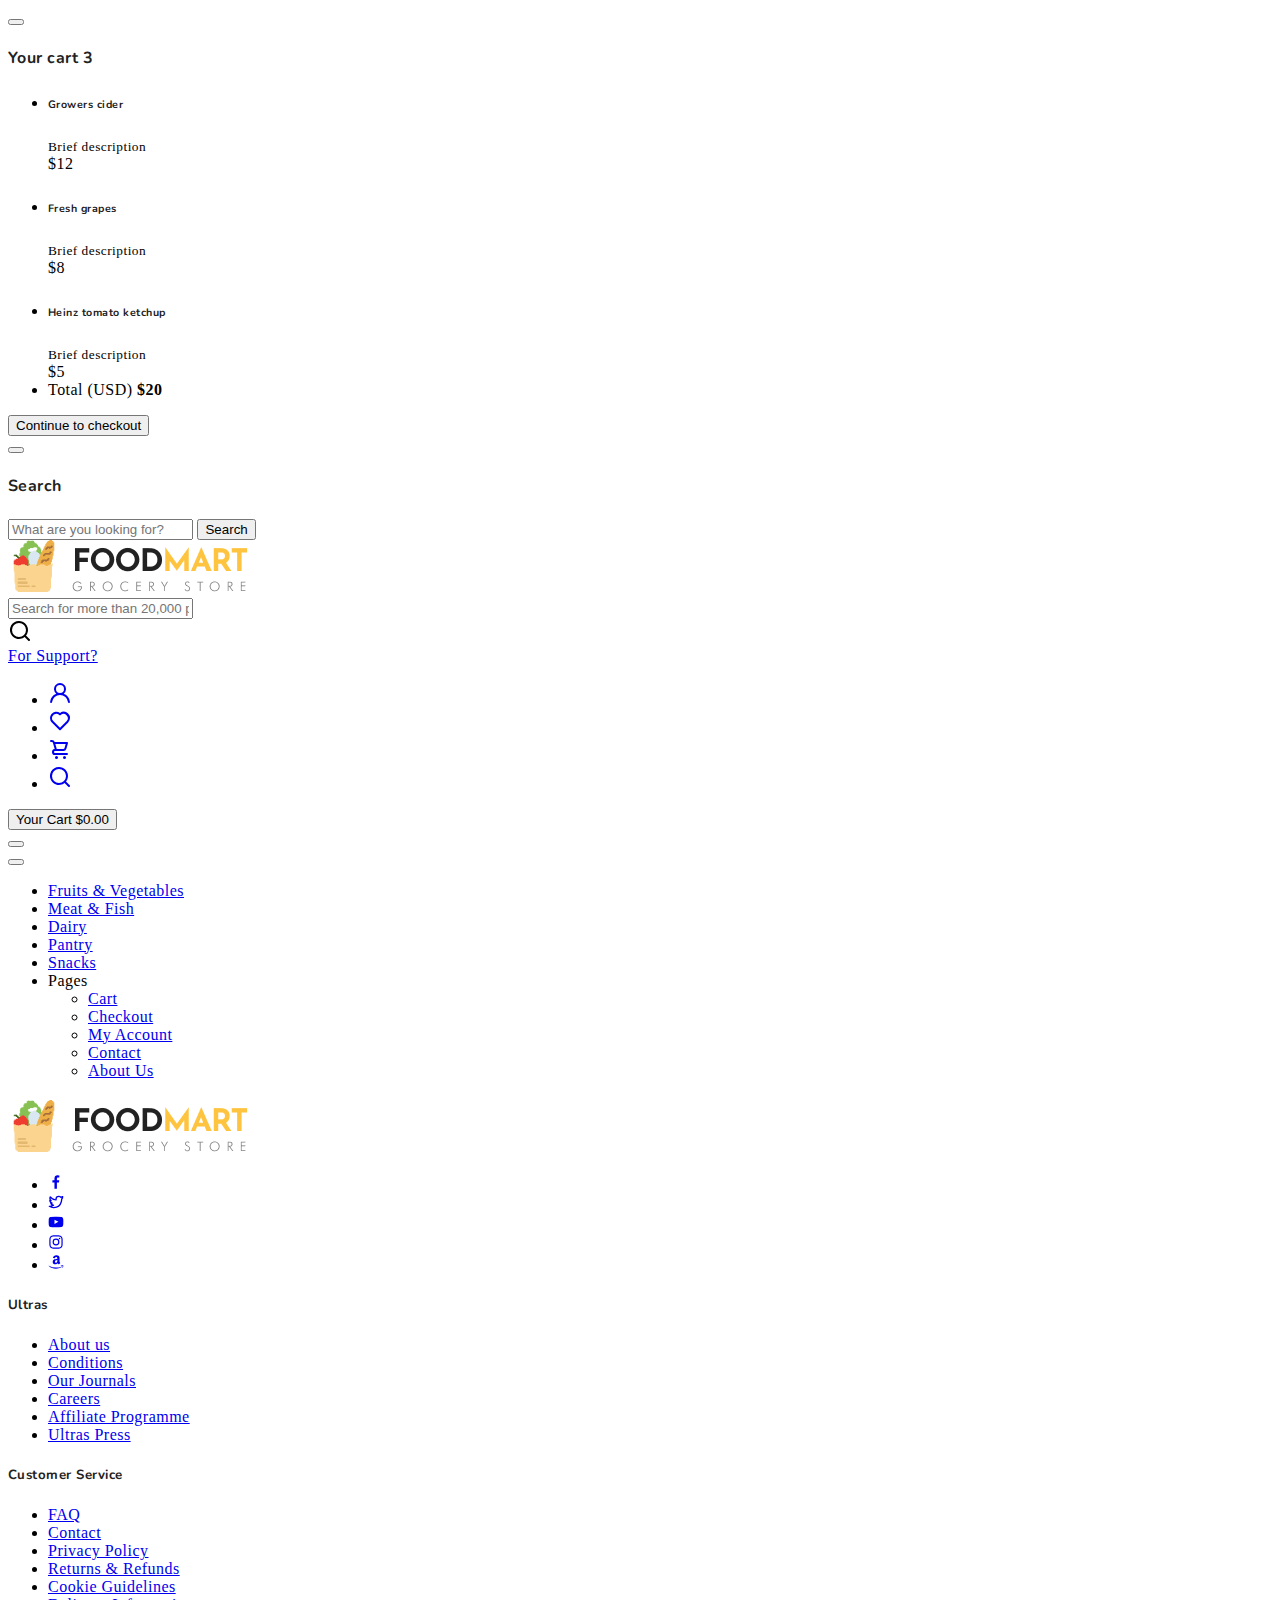
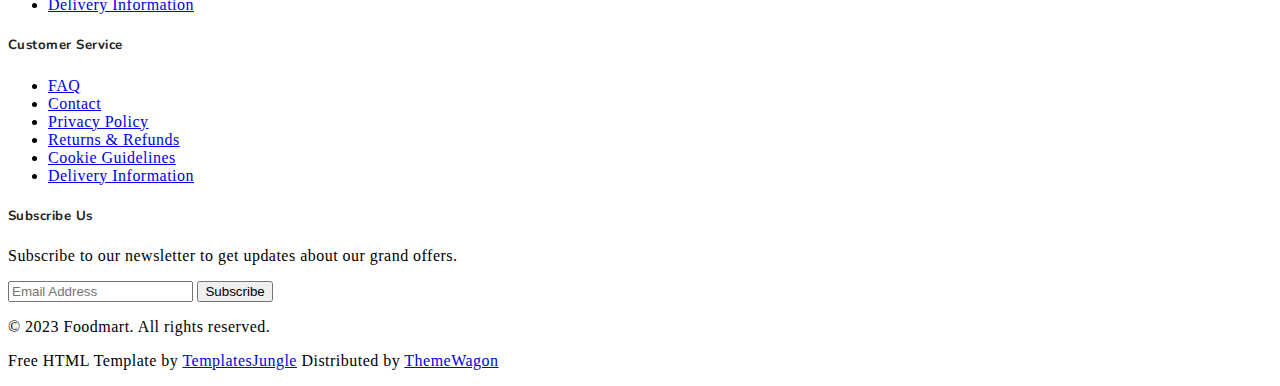
<file: JS Evaluation Product/FoodMart/pages/product.html>
<!DOCTYPE html>
<html lang="en">
  <head>
    <title>FoodMart - Free eCommerce Grocery Store HTML Website Template</title>
    <meta charset="utf-8">
    <meta http-equiv="X-UA-Compatible" content="IE=edge">
    <meta name="viewport" content="width=device-width, initial-scale=1.0">
    <meta name="format-detection" content="telephone=no">
    <meta name="apple-mobile-web-app-capable" content="yes">
    <meta name="author" content="">
    <meta name="keywords" content="">
    <meta name="description" content="">

    <link rel="stylesheet" href="https://cdn.jsdelivr.net/npm/swiper@9/swiper-bundle.min.css">
    <link href="https://cdn.jsdelivr.net/npm/bootstrap@5.3.0-alpha3/dist/css/bootstrap.min.css" rel="stylesheet" integrity="sha384-KK94CHFLLe+nY2dmCWGMq91rCGa5gtU4mk92HdvYe+M/SXH301p5ILy+dN9+nJOZ" crossorigin="anonymous">
    <!-- <link rel="stylesheet" type="text/css" href="../css/vendor.css"> -->
    <link rel="stylesheet" type="text/css" href="../style.css">

    <link rel="preconnect" href="https://fonts.googleapis.com">
    <link rel="preconnect" href="https://fonts.gstatic.com" crossorigin>
    <link href="https://fonts.googleapis.com/css2?family=Nunito:wght@400;700&family=Open+Sans:ital,wght@0,400;0,700;1,400;1,700&display=swap" rel="stylesheet">

  </head>
  <body>

    <svg xmlns="http://www.w3.org/2000/svg" style="display: none;">
      <defs>
        <symbol xmlns="http://www.w3.org/2000/svg" id="link" viewBox="0 0 24 24">
          <path fill="currentColor" d="M12 19a1 1 0 1 0-1-1a1 1 0 0 0 1 1Zm5 0a1 1 0 1 0-1-1a1 1 0 0 0 1 1Zm0-4a1 1 0 1 0-1-1a1 1 0 0 0 1 1Zm-5 0a1 1 0 1 0-1-1a1 1 0 0 0 1 1Zm7-12h-1V2a1 1 0 0 0-2 0v1H8V2a1 1 0 0 0-2 0v1H5a3 3 0 0 0-3 3v14a3 3 0 0 0 3 3h14a3 3 0 0 0 3-3V6a3 3 0 0 0-3-3Zm1 17a1 1 0 0 1-1 1H5a1 1 0 0 1-1-1v-9h16Zm0-11H4V6a1 1 0 0 1 1-1h1v1a1 1 0 0 0 2 0V5h8v1a1 1 0 0 0 2 0V5h1a1 1 0 0 1 1 1ZM7 15a1 1 0 1 0-1-1a1 1 0 0 0 1 1Zm0 4a1 1 0 1 0-1-1a1 1 0 0 0 1 1Z"/>
        </symbol>
        <symbol xmlns="http://www.w3.org/2000/svg" id="arrow-right" viewBox="0 0 24 24">
          <path fill="currentColor" d="M17.92 11.62a1 1 0 0 0-.21-.33l-5-5a1 1 0 0 0-1.42 1.42l3.3 3.29H7a1 1 0 0 0 0 2h7.59l-3.3 3.29a1 1 0 0 0 0 1.42a1 1 0 0 0 1.42 0l5-5a1 1 0 0 0 .21-.33a1 1 0 0 0 0-.76Z"/>
        </symbol>
        <symbol xmlns="http://www.w3.org/2000/svg" id="category" viewBox="0 0 24 24">
          <path fill="currentColor" d="M19 5.5h-6.28l-.32-1a3 3 0 0 0-2.84-2H5a3 3 0 0 0-3 3v13a3 3 0 0 0 3 3h14a3 3 0 0 0 3-3v-10a3 3 0 0 0-3-3Zm1 13a1 1 0 0 1-1 1H5a1 1 0 0 1-1-1v-13a1 1 0 0 1 1-1h4.56a1 1 0 0 1 .95.68l.54 1.64a1 1 0 0 0 .95.68h7a1 1 0 0 1 1 1Z"/>
        </symbol>
        <symbol xmlns="http://www.w3.org/2000/svg" id="calendar" viewBox="0 0 24 24">
          <path fill="currentColor" d="M19 4h-2V3a1 1 0 0 0-2 0v1H9V3a1 1 0 0 0-2 0v1H5a3 3 0 0 0-3 3v12a3 3 0 0 0 3 3h14a3 3 0 0 0 3-3V7a3 3 0 0 0-3-3Zm1 15a1 1 0 0 1-1 1H5a1 1 0 0 1-1-1v-7h16Zm0-9H4V7a1 1 0 0 1 1-1h2v1a1 1 0 0 0 2 0V6h6v1a1 1 0 0 0 2 0V6h2a1 1 0 0 1 1 1Z"/>
        </symbol>
        <symbol xmlns="http://www.w3.org/2000/svg" id="heart" viewBox="0 0 24 24">
          <path fill="currentColor" d="M20.16 4.61A6.27 6.27 0 0 0 12 4a6.27 6.27 0 0 0-8.16 9.48l7.45 7.45a1 1 0 0 0 1.42 0l7.45-7.45a6.27 6.27 0 0 0 0-8.87Zm-1.41 7.46L12 18.81l-6.75-6.74a4.28 4.28 0 0 1 3-7.3a4.25 4.25 0 0 1 3 1.25a1 1 0 0 0 1.42 0a4.27 4.27 0 0 1 6 6.05Z"/>
        </symbol>
        <symbol xmlns="http://www.w3.org/2000/svg" id="plus" viewBox="0 0 24 24">
          <path fill="currentColor" d="M19 11h-6V5a1 1 0 0 0-2 0v6H5a1 1 0 0 0 0 2h6v6a1 1 0 0 0 2 0v-6h6a1 1 0 0 0 0-2Z"/>
        </symbol>
        <symbol xmlns="http://www.w3.org/2000/svg" id="minus" viewBox="0 0 24 24">
          <path fill="currentColor" d="M19 11H5a1 1 0 0 0 0 2h14a1 1 0 0 0 0-2Z"/>
        </symbol>
        <symbol xmlns="http://www.w3.org/2000/svg" id="cart" viewBox="0 0 24 24">
          <path fill="currentColor" d="M8.5 19a1.5 1.5 0 1 0 1.5 1.5A1.5 1.5 0 0 0 8.5 19ZM19 16H7a1 1 0 0 1 0-2h8.491a3.013 3.013 0 0 0 2.885-2.176l1.585-5.55A1 1 0 0 0 19 5H6.74a3.007 3.007 0 0 0-2.82-2H3a1 1 0 0 0 0 2h.921a1.005 1.005 0 0 1 .962.725l.155.545v.005l1.641 5.742A3 3 0 0 0 7 18h12a1 1 0 0 0 0-2Zm-1.326-9l-1.22 4.274a1.005 1.005 0 0 1-.963.726H8.754l-.255-.892L7.326 7ZM16.5 19a1.5 1.5 0 1 0 1.5 1.5a1.5 1.5 0 0 0-1.5-1.5Z"/>
        </symbol>
        <symbol xmlns="http://www.w3.org/2000/svg" id="check" viewBox="0 0 24 24">
          <path fill="currentColor" d="M18.71 7.21a1 1 0 0 0-1.42 0l-7.45 7.46l-3.13-3.14A1 1 0 1 0 5.29 13l3.84 3.84a1 1 0 0 0 1.42 0l8.16-8.16a1 1 0 0 0 0-1.47Z"/>
        </symbol>
        <symbol xmlns="http://www.w3.org/2000/svg" id="trash" viewBox="0 0 24 24">
          <path fill="currentColor" d="M10 18a1 1 0 0 0 1-1v-6a1 1 0 0 0-2 0v6a1 1 0 0 0 1 1ZM20 6h-4V5a3 3 0 0 0-3-3h-2a3 3 0 0 0-3 3v1H4a1 1 0 0 0 0 2h1v11a3 3 0 0 0 3 3h8a3 3 0 0 0 3-3V8h1a1 1 0 0 0 0-2ZM10 5a1 1 0 0 1 1-1h2a1 1 0 0 1 1 1v1h-4Zm7 14a1 1 0 0 1-1 1H8a1 1 0 0 1-1-1V8h10Zm-3-1a1 1 0 0 0 1-1v-6a1 1 0 0 0-2 0v6a1 1 0 0 0 1 1Z"/>
        </symbol>
        <symbol xmlns="http://www.w3.org/2000/svg" id="star-outline" viewBox="0 0 15 15">
          <path fill="none" stroke="currentColor" stroke-linecap="round" stroke-linejoin="round" d="M7.5 9.804L5.337 11l.413-2.533L4 6.674l2.418-.37L7.5 4l1.082 2.304l2.418.37l-1.75 1.793L9.663 11L7.5 9.804Z"/>
        </symbol>
        <symbol xmlns="http://www.w3.org/2000/svg" id="star-solid" viewBox="0 0 15 15">
          <path fill="currentColor" d="M7.953 3.788a.5.5 0 0 0-.906 0L6.08 5.85l-2.154.33a.5.5 0 0 0-.283.843l1.574 1.613l-.373 2.284a.5.5 0 0 0 .736.518l1.92-1.063l1.921 1.063a.5.5 0 0 0 .736-.519l-.373-2.283l1.574-1.613a.5.5 0 0 0-.283-.844L8.921 5.85l-.968-2.062Z"/>
        </symbol>
        <symbol xmlns="http://www.w3.org/2000/svg" id="search" viewBox="0 0 24 24">
          <path fill="currentColor" d="M21.71 20.29L18 16.61A9 9 0 1 0 16.61 18l3.68 3.68a1 1 0 0 0 1.42 0a1 1 0 0 0 0-1.39ZM11 18a7 7 0 1 1 7-7a7 7 0 0 1-7 7Z"/>
        </symbol>
        <symbol xmlns="http://www.w3.org/2000/svg" id="user" viewBox="0 0 24 24">
          <path fill="currentColor" d="M15.71 12.71a6 6 0 1 0-7.42 0a10 10 0 0 0-6.22 8.18a1 1 0 0 0 2 .22a8 8 0 0 1 15.9 0a1 1 0 0 0 1 .89h.11a1 1 0 0 0 .88-1.1a10 10 0 0 0-6.25-8.19ZM12 12a4 4 0 1 1 4-4a4 4 0 0 1-4 4Z"/>
        </symbol>
        <symbol xmlns="http://www.w3.org/2000/svg" id="close" viewBox="0 0 15 15">
          <path fill="currentColor" d="M7.953 3.788a.5.5 0 0 0-.906 0L6.08 5.85l-2.154.33a.5.5 0 0 0-.283.843l1.574 1.613l-.373 2.284a.5.5 0 0 0 .736.518l1.92-1.063l1.921 1.063a.5.5 0 0 0 .736-.519l-.373-2.283l1.574-1.613a.5.5 0 0 0-.283-.844L8.921 5.85l-.968-2.062Z"/>
        </symbol>
      </defs>
    </svg>


    <!-- <div class="preloader-wrapper">
      <div class="preloader">
      </div>
    </div> -->

    <div class="offcanvas offcanvas-end" data-bs-scroll="true" tabindex="-1" id="offcanvasCart" aria-labelledby="My Cart">
      <div class="offcanvas-header justify-content-center">
        <button type="button" class="btn-close" data-bs-dismiss="offcanvas" aria-label="Close"></button>
      </div>
      <div class="offcanvas-body">
        <div class="order-md-last">
          <h4 class="d-flex justify-content-between align-items-center mb-3">
            <span class="text-primary">Your cart</span>
            <span class="badge bg-primary rounded-pill">3</span>
          </h4>
          <ul class="list-group mb-3">
            <li class="list-group-item d-flex justify-content-between lh-sm">
              <div>
                <h6 class="my-0">Growers cider</h6>
                <small class="text-body-secondary">Brief description</small>
              </div>
              <span class="text-body-secondary">$12</span>
            </li>
            <li class="list-group-item d-flex justify-content-between lh-sm">
              <div>
                <h6 class="my-0">Fresh grapes</h6>
                <small class="text-body-secondary">Brief description</small>
              </div>
              <span class="text-body-secondary">$8</span>
            </li>
            <li class="list-group-item d-flex justify-content-between lh-sm">
              <div>
                <h6 class="my-0">Heinz tomato ketchup</h6>
                <small class="text-body-secondary">Brief description</small>
              </div>
              <span class="text-body-secondary">$5</span>
            </li>
            <li class="list-group-item d-flex justify-content-between">
              <span>Total (USD)</span>
              <strong>$20</strong>
            </li>
          </ul>
  
          <button class="w-100 btn btn-primary btn-lg" type="submit">Continue to checkout</button>
        </div>
      </div>
    </div>
    
    <div class="offcanvas offcanvas-end" data-bs-scroll="true" tabindex="-1" id="offcanvasSearch" aria-labelledby="Search">
      <div class="offcanvas-header justify-content-center">
        <button type="button" class="btn-close" data-bs-dismiss="offcanvas" aria-label="Close"></button>
      </div>
      <div class="offcanvas-body">
        <div class="order-md-last">
          <h4 class="d-flex justify-content-between align-items-center mb-3">
            <span class="text-primary">Search</span>
          </h4>
          <form role="search" action="index.html" method="get" class="d-flex mt-3 gap-0">
            <input class="form-control rounded-start rounded-0 bg-light" type="email" placeholder="What are you looking for?" aria-label="What are you looking for?">
            <button class="btn btn-dark rounded-end rounded-0" type="submit">Search</button>
          </form>
        </div>
      </div>
    </div>

    <header>
      <div class="container-fluid">
        <div class="row py-3 border-bottom">
          
          <div class="col-sm-4 col-lg-3 text-center text-sm-start">
            <div class="main-logo">
              <a href="../index.html">
                <img src="../images/logo.png" alt="logo" class="img-fluid">
              </a>
            </div>
          </div>
          
          <div class="col-sm-6 offset-sm-2 offset-md-0 col-lg-5 d-none d-lg-block">
            <div class="d-flex justify-content-between align-items-center search-bar row bg-light p-2 my-2 rounded-4">

              <div class="col-11 col-md-7">
                <form id="search-form" class="text-center" action="index.html" method="post">
                  <input id="searchInput"  type="text" onkeyup="searchData()" class="form-control border-0 bg-transparent search_center me-5" placeholder="Search for more than 20,000 products" />
                </form>
              </div>
              <div class="col-1">
                <svg xmlns="http://www.w3.org/2000/svg" width="24" height="24" viewBox="0 0 24 24"><path fill="currentColor" d="M21.71 20.29L18 16.61A9 9 0 1 0 16.61 18l3.68 3.68a1 1 0 0 0 1.42 0a1 1 0 0 0 0-1.39ZM11 18a7 7 0 1 1 7-7a7 7 0 0 1-7 7Z"/></svg>
              </div>
            </div>
          </div>
          
          <div class="col-sm-8 col-lg-4 d-flex justify-content-end gap-5 align-items-center mt-4 mt-sm-0 justify-content-center justify-content-sm-end">
            <div class="support-box text-end d-none d-xl-block">
              <a class="text-decoration-none" href="../pages/contact_us.html"><span class="fs-6 text-muted">For Support?</span></a>
            </div>

            <ul class="d-flex justify-content-end list-unstyled m-0">
              <li>
                <a href="#" class="rounded-circle bg-light p-2 mx-1">
                  <svg width="24" height="24" viewBox="0 0 24 24"><use xlink:href="#user"></use></svg>
                </a>
              </li>
              <li>
                <a id="fav-list" href="../pages/product.html?category=fav" class="rounded-circle bg-light p-2 mx-1">
                  <svg width="24" height="24" viewBox="0 0 24 24"><use xlink:href="#heart"></use></svg>
                </a>
              </li>
              <li class="d-lg-none">
                <a href="#" class="rounded-circle bg-light p-2 mx-1" data-bs-toggle="offcanvas" data-bs-target="#offcanvasCart" aria-controls="offcanvasCart">
                  <svg width="24" height="24" viewBox="0 0 24 24"><use xlink:href="#cart"></use></svg>
                </a>
              </li>
              <li class="d-lg-none">
                <a href="#" class="rounded-circle bg-light p-2 mx-1" data-bs-toggle="offcanvas" data-bs-target="#offcanvasSearch" aria-controls="offcanvasSearch">
                  <svg width="24" height="24" viewBox="0 0 24 24"><use xlink:href="#search"></use></svg>
                </a>
              </li>
            </ul>

            <div class="cart text-end d-none d-lg-block dropdown">
              <button class="border-0 bg-transparent d-flex flex-column gap-2 lh-1" type="button" data-bs-toggle="offcanvas" data-bs-target="#offcanvasCart" aria-controls="offcanvasCart">
                <span class="fs-6 text-muted dropdown-toggle">Your Cart</span>
                <span class="cart-total fs-5 fw-bold">$0.00</span>
              </button>
            </div>
          </div>

        </div>
      </div>
      <div class="container-fluid">
        <div class="row py-3">
          <div class="d-flex  justify-content-center justify-content-sm-between align-items-center">
            <nav class="main-menu d-flex navbar navbar-expand-lg">

              <button class="navbar-toggler" type="button" data-bs-toggle="offcanvas" data-bs-target="#offcanvasNavbar"
                aria-controls="offcanvasNavbar">
                <span class="navbar-toggler-icon"></span>
              </button>

              <div class="offcanvas offcanvas-end" tabindex="-1" id="offcanvasNavbar" aria-labelledby="offcanvasNavbarLabel">

                <div class="offcanvas-header justify-content-center">
                  <button type="button" class="btn-close" data-bs-dismiss="offcanvas" aria-label="Close"></button>
                </div>

                <div class="offcanvas-body">
              
                 
              
                  <ul class="navbar-nav justify-content-end menu-list list-unstyled d-flex gap-md-3 mb-0">
                    <li  class="nav-item ">
                      <a  href="../pages/product.html?category=VegetablesFruits" class="nav-link">Fruits & Vegetables</a>
                    </li>
                    <li class="nav-item active">
                      <a href="../pages/product.html?category=MeatFish" class="nav-link">Meat & Fish</a>
                    </li>
                    
                    <li class="nav-item">
                      <a href="../pages/product.html?category=Dairy" class="nav-link">Dairy</a>
                    </li>

                    <li class="nav-item">
                      <a href="../pages/product.html?category=Pantry" class="nav-link">Pantry</a>
                    </li>

                    <li class="nav-item">
                      <a href="../pages/product.html?category=Snacks" class="nav-link">Snacks</a>
                    </li>
                   
                    <li class="nav-item dropdown">
                      <a class="nav-link dropdown-toggle" role="button" id="pages" data-bs-toggle="dropdown" aria-expanded="false">Pages</a>
                      <ul class="dropdown-menu" aria-labelledby="pages">
                        <!-- <li><a href="index.html" class="dropdown-item">Shop </a></li> -->
                        <!-- <li><a href="index.html" class="dropdown-item">Single Product </a></li> -->
                        <li><a href="index.html" class="dropdown-item">Cart </a></li>
                        <li><a href="index.html" class="dropdown-item">Checkout </a></li>
                        <!-- <li><a href="index.html" class="dropdown-item">Blog </a></li> -->
                        <!-- <li><a href="index.html" class="dropdown-item">Single Post </a></li> -->
                        <!-- <li><a href="index.html" class="dropdown-item">Styles </a></li> -->
                        <!-- <li><a href="index.html" class="dropdown-item">Thank You </a></li> -->
                        <li><a href="index.html" class="dropdown-item">My Account </a></li>
                        <li><a href="index.html" class="dropdown-item">Contact </a></li>

                        <li><a href="index.html" class="dropdown-item">About Us </a></li>

                        <!-- <li><a href="index.html" class="dropdown-item">404 Error </a></li> -->
                      </ul>
                    </li>
                 
                    
                
                  </ul>
                
                </div>

              </div>
          </div>
        </div>
      </div>
    </header>
    <div class="container-sm ps-5 pe-5 w-50"  id="results"></div>
    




    <section class="py-5 overflow-hidden">
      <div class=" container-xxl">
        <div class="row">
          <div class="col-md-12">

            <div class="section-header d-flex justify-content-between">
              
              <h2 id="section_title" class="section-title"></h2>

              <div class="d-flex align-items-center">
              </div>
            </div>
            
          </div>
        </div>
        <div class="row">
          <div class="col-md-12">

            <div class="products-carousel">
              <div id="product_row" style="display: grid;grid-template-columns: repeat(4,1fr); grid-gap: 30px;">
                
                                
              </div>
            </div>
          </div>
        </div>
      </div>
    </section>

    














    <footer class="py-5">
      <div class="container-fluid">
        <div class="row">

          <div class="col-lg-3 col-md-6 col-sm-6">
            <div class="footer-menu">
              <img src="../images/logo.png" alt="logo">
              <div class="social-links mt-5">
                <ul class="d-flex list-unstyled gap-2">
                  <li>
                    <a href="#" class="btn btn-outline-light">
                      <svg xmlns="http://www.w3.org/2000/svg" width="16" height="16" viewBox="0 0 24 24"><path fill="currentColor" d="M15.12 5.32H17V2.14A26.11 26.11 0 0 0 14.26 2c-2.72 0-4.58 1.66-4.58 4.7v2.62H6.61v3.56h3.07V22h3.68v-9.12h3.06l.46-3.56h-3.52V7.05c0-1.05.28-1.73 1.76-1.73Z"/></svg>
                    </a>
                  </li>
                  <li>
                    <a href="#" class="btn btn-outline-light">
                      <svg xmlns="http://www.w3.org/2000/svg" width="16" height="16" viewBox="0 0 24 24"><path fill="currentColor" d="M22.991 3.95a1 1 0 0 0-1.51-.86a7.48 7.48 0 0 1-1.874.794a5.152 5.152 0 0 0-3.374-1.242a5.232 5.232 0 0 0-5.223 5.063a11.032 11.032 0 0 1-6.814-3.924a1.012 1.012 0 0 0-.857-.365a.999.999 0 0 0-.785.5a5.276 5.276 0 0 0-.242 4.769l-.002.001a1.041 1.041 0 0 0-.496.89a3.042 3.042 0 0 0 .027.439a5.185 5.185 0 0 0 1.568 3.312a.998.998 0 0 0-.066.77a5.204 5.204 0 0 0 2.362 2.922a7.465 7.465 0 0 1-3.59.448A1 1 0 0 0 1.45 19.3a12.942 12.942 0 0 0 7.01 2.061a12.788 12.788 0 0 0 12.465-9.363a12.822 12.822 0 0 0 .535-3.646l-.001-.2a5.77 5.77 0 0 0 1.532-4.202Zm-3.306 3.212a.995.995 0 0 0-.234.702c.01.165.009.331.009.488a10.824 10.824 0 0 1-.454 3.08a10.685 10.685 0 0 1-10.546 7.93a10.938 10.938 0 0 1-2.55-.301a9.48 9.48 0 0 0 2.942-1.564a1 1 0 0 0-.602-1.786a3.208 3.208 0 0 1-2.214-.935q.224-.042.445-.105a1 1 0 0 0-.08-1.943a3.198 3.198 0 0 1-2.25-1.726a5.3 5.3 0 0 0 .545.046a1.02 1.02 0 0 0 .984-.696a1 1 0 0 0-.4-1.137a3.196 3.196 0 0 1-1.425-2.673c0-.066.002-.133.006-.198a13.014 13.014 0 0 0 8.21 3.48a1.02 1.02 0 0 0 .817-.36a1 1 0 0 0 .206-.867a3.157 3.157 0 0 1-.087-.729a3.23 3.23 0 0 1 3.226-3.226a3.184 3.184 0 0 1 2.345 1.02a.993.993 0 0 0 .921.298a9.27 9.27 0 0 0 1.212-.322a6.681 6.681 0 0 1-1.026 1.524Z"/></svg>
                    </a>
                  </li>
                  <li>
                    <a href="#" class="btn btn-outline-light">
                      <svg xmlns="http://www.w3.org/2000/svg" width="16" height="16" viewBox="0 0 24 24"><path fill="currentColor" d="M23 9.71a8.5 8.5 0 0 0-.91-4.13a2.92 2.92 0 0 0-1.72-1A78.36 78.36 0 0 0 12 4.27a78.45 78.45 0 0 0-8.34.3a2.87 2.87 0 0 0-1.46.74c-.9.83-1 2.25-1.1 3.45a48.29 48.29 0 0 0 0 6.48a9.55 9.55 0 0 0 .3 2a3.14 3.14 0 0 0 .71 1.36a2.86 2.86 0 0 0 1.49.78a45.18 45.18 0 0 0 6.5.33c3.5.05 6.57 0 10.2-.28a2.88 2.88 0 0 0 1.53-.78a2.49 2.49 0 0 0 .61-1a10.58 10.58 0 0 0 .52-3.4c.04-.56.04-3.94.04-4.54ZM9.74 14.85V8.66l5.92 3.11c-1.66.92-3.85 1.96-5.92 3.08Z"/></svg>
                    </a>
                  </li>
                  <li>
                    <a href="#" class="btn btn-outline-light">
                      <svg xmlns="http://www.w3.org/2000/svg" width="16" height="16" viewBox="0 0 24 24"><path fill="currentColor" d="M17.34 5.46a1.2 1.2 0 1 0 1.2 1.2a1.2 1.2 0 0 0-1.2-1.2Zm4.6 2.42a7.59 7.59 0 0 0-.46-2.43a4.94 4.94 0 0 0-1.16-1.77a4.7 4.7 0 0 0-1.77-1.15a7.3 7.3 0 0 0-2.43-.47C15.06 2 14.72 2 12 2s-3.06 0-4.12.06a7.3 7.3 0 0 0-2.43.47a4.78 4.78 0 0 0-1.77 1.15a4.7 4.7 0 0 0-1.15 1.77a7.3 7.3 0 0 0-.47 2.43C2 8.94 2 9.28 2 12s0 3.06.06 4.12a7.3 7.3 0 0 0 .47 2.43a4.7 4.7 0 0 0 1.15 1.77a4.78 4.78 0 0 0 1.77 1.15a7.3 7.3 0 0 0 2.43.47C8.94 22 9.28 22 12 22s3.06 0 4.12-.06a7.3 7.3 0 0 0 2.43-.47a4.7 4.7 0 0 0 1.77-1.15a4.85 4.85 0 0 0 1.16-1.77a7.59 7.59 0 0 0 .46-2.43c0-1.06.06-1.4.06-4.12s0-3.06-.06-4.12ZM20.14 16a5.61 5.61 0 0 1-.34 1.86a3.06 3.06 0 0 1-.75 1.15a3.19 3.19 0 0 1-1.15.75a5.61 5.61 0 0 1-1.86.34c-1 .05-1.37.06-4 .06s-3 0-4-.06a5.73 5.73 0 0 1-1.94-.3a3.27 3.27 0 0 1-1.1-.75a3 3 0 0 1-.74-1.15a5.54 5.54 0 0 1-.4-1.9c0-1-.06-1.37-.06-4s0-3 .06-4a5.54 5.54 0 0 1 .35-1.9A3 3 0 0 1 5 5a3.14 3.14 0 0 1 1.1-.8A5.73 5.73 0 0 1 8 3.86c1 0 1.37-.06 4-.06s3 0 4 .06a5.61 5.61 0 0 1 1.86.34a3.06 3.06 0 0 1 1.19.8a3.06 3.06 0 0 1 .75 1.1a5.61 5.61 0 0 1 .34 1.9c.05 1 .06 1.37.06 4s-.01 3-.06 4ZM12 6.87A5.13 5.13 0 1 0 17.14 12A5.12 5.12 0 0 0 12 6.87Zm0 8.46A3.33 3.33 0 1 1 15.33 12A3.33 3.33 0 0 1 12 15.33Z"/></svg>
                    </a>
                  </li>
                  <li>
                    <a href="#" class="btn btn-outline-light">
                      <svg xmlns="http://www.w3.org/2000/svg" width="16" height="16" viewBox="0 0 24 24"><path fill="currentColor" d="M1.04 17.52q.1-.16.32-.02a21.308 21.308 0 0 0 10.88 2.9a21.524 21.524 0 0 0 7.74-1.46q.1-.04.29-.12t.27-.12a.356.356 0 0 1 .47.12q.17.24-.11.44q-.36.26-.92.6a14.99 14.99 0 0 1-3.84 1.58A16.175 16.175 0 0 1 12 22a16.017 16.017 0 0 1-5.9-1.09a16.246 16.246 0 0 1-4.98-3.07a.273.273 0 0 1-.12-.2a.215.215 0 0 1 .04-.12Zm6.02-5.7a4.036 4.036 0 0 1 .68-2.36A4.197 4.197 0 0 1 9.6 7.98a10.063 10.063 0 0 1 2.66-.66q.54-.06 1.76-.16v-.34a3.562 3.562 0 0 0-.28-1.72a1.5 1.5 0 0 0-1.32-.6h-.16a2.189 2.189 0 0 0-1.14.42a1.64 1.64 0 0 0-.62 1a.508.508 0 0 1-.4.46L7.8 6.1q-.34-.08-.34-.36a.587.587 0 0 1 .02-.14a3.834 3.834 0 0 1 1.67-2.64A6.268 6.268 0 0 1 12.26 2h.5a5.054 5.054 0 0 1 3.56 1.18a3.81 3.81 0 0 1 .37.43a3.875 3.875 0 0 1 .27.41a2.098 2.098 0 0 1 .18.52q.08.34.12.47a2.856 2.856 0 0 1 .06.56q.02.43.02.51v4.84a2.868 2.868 0 0 0 .15.95a2.475 2.475 0 0 0 .29.62q.14.19.46.61a.599.599 0 0 1 .12.32a.346.346 0 0 1-.16.28q-1.66 1.44-1.8 1.56a.557.557 0 0 1-.58.04q-.28-.24-.49-.46t-.3-.32a4.466 4.466 0 0 1-.29-.39q-.2-.29-.28-.39a4.91 4.91 0 0 1-2.2 1.52a6.038 6.038 0 0 1-1.68.2a3.505 3.505 0 0 1-2.53-.95a3.553 3.553 0 0 1-.99-2.69Zm3.44-.4a1.895 1.895 0 0 0 .39 1.25a1.294 1.294 0 0 0 1.05.47a1.022 1.022 0 0 0 .17-.02a1.022 1.022 0 0 1 .15-.02a2.033 2.033 0 0 0 1.3-1.08a3.13 3.13 0 0 0 .33-.83a3.8 3.8 0 0 0 .12-.73q.01-.28.01-.92v-.5a7.287 7.287 0 0 0-1.76.16a2.144 2.144 0 0 0-1.76 2.22Zm8.4 6.44a.626.626 0 0 1 .12-.16a3.14 3.14 0 0 1 .96-.46a6.52 6.52 0 0 1 1.48-.22a1.195 1.195 0 0 1 .38.02q.9.08 1.08.3a.655.655 0 0 1 .08.36v.14a4.56 4.56 0 0 1-.38 1.65a3.84 3.84 0 0 1-1.06 1.53a.302.302 0 0 1-.18.08a.177.177 0 0 1-.08-.02q-.12-.06-.06-.22a7.632 7.632 0 0 0 .74-2.42a.513.513 0 0 0-.08-.32q-.2-.24-1.12-.24q-.34 0-.8.04q-.5.06-.92.12a.232.232 0 0 1-.16-.04a.065.065 0 0 1-.02-.08a.153.153 0 0 1 .02-.06Z"/></svg>
                    </a>
                  </li>
                </ul>
              </div>
            </div>
          </div>

          <div class="col-md-2 col-sm-6">
            <div class="footer-menu">
              <h5 class="widget-title">Ultras</h5>
              <ul class="menu-list list-unstyled">
                <li class="menu-item">
                  <a href="#" class="nav-link">About us</a>
                </li>
                <li class="menu-item">
                  <a href="#" class="nav-link">Conditions </a>
                </li>
                <li class="menu-item">
                  <a href="#" class="nav-link">Our Journals</a>
                </li>
                <li class="menu-item">
                  <a href="#" class="nav-link">Careers</a>
                </li>
                <li class="menu-item">
                  <a href="#" class="nav-link">Affiliate Programme</a>
                </li>
                <li class="menu-item">
                  <a href="#" class="nav-link">Ultras Press</a>
                </li>
              </ul>
            </div>
          </div>
          <div class="col-md-2 col-sm-6">
            <div class="footer-menu">
              <h5 class="widget-title">Customer Service</h5>
              <ul class="menu-list list-unstyled">
                <li class="menu-item">
                  <a href="#" class="nav-link">FAQ</a>
                </li>
                <li class="menu-item">
                  <a href="#" class="nav-link">Contact</a>
                </li>
                <li class="menu-item">
                  <a href="#" class="nav-link">Privacy Policy</a>
                </li>
                <li class="menu-item">
                  <a href="#" class="nav-link">Returns & Refunds</a>
                </li>
                <li class="menu-item">
                  <a href="#" class="nav-link">Cookie Guidelines</a>
                </li>
                <li class="menu-item">
                  <a href="#" class="nav-link">Delivery Information</a>
                </li>
              </ul>
            </div>
          </div>
          <div class="col-md-2 col-sm-6">
            <div class="footer-menu">
              <h5 class="widget-title">Customer Service</h5>
              <ul class="menu-list list-unstyled">
                <li class="menu-item">
                  <a href="#" class="nav-link">FAQ</a>
                </li>
                <li class="menu-item">
                  <a href="#" class="nav-link">Contact</a>
                </li>
                <li class="menu-item">
                  <a href="#" class="nav-link">Privacy Policy</a>
                </li>
                <li class="menu-item">
                  <a href="#" class="nav-link">Returns & Refunds</a>
                </li>
                <li class="menu-item">
                  <a href="#" class="nav-link">Cookie Guidelines</a>
                </li>
                <li class="menu-item">
                  <a href="#" class="nav-link">Delivery Information</a>
                </li>
              </ul>
            </div>
          </div>
          <div class="col-lg-3 col-md-6 col-sm-6">
            <div class="footer-menu">
              <h5 class="widget-title">Subscribe Us</h5>
              <p>Subscribe to our newsletter to get updates about our grand offers.</p>
              <form class="d-flex mt-3 gap-0" role="newsletter">
                <input class="form-control rounded-start rounded-0 bg-light" type="email" placeholder="Email Address" aria-label="Email Address">
                <button class="btn btn-dark rounded-end rounded-0" type="submit">Subscribe</button>
              </form>
            </div>
          </div>
          
        </div>
      </div>
    </footer>
    <div id="footer-bottom">
      <div class="container-fluid ">
        <div class="row">
          <div class="col-md-6 copyright">
            <p>© 2023 Foodmart. All rights reserved.</p>
          </div>
          <div class="col-md-6 credit-link text-start text-md-end">
            <p>Free HTML Template by <a href="https://templatesjungle.com/">TemplatesJungle</a> Distributed by <a href="https://themewagon">ThemeWagon</a></p>
          </div>
        </div>
      </div>
    </div>
    <script src="../js/jquery-1.11.0.min.js"></script>
    <script src="https://cdn.jsdelivr.net/npm/swiper@9/swiper-bundle.min.js"></script>
    <script src="https://cdn.jsdelivr.net/npm/bootstrap@5.3.0-alpha3/dist/js/bootstrap.bundle.min.js" integrity="sha384-ENjdO4Dr2bkBIFxQpeoTz1HIcje39Wm4jDKdf19U8gI4ddQ3GYNS7NTKfAdVQSZe" crossorigin="anonymous"></script>
    <script src="../js/plugins.js"></script>
    <script src="../js/script.js"></script>
    <script src="myScript.js"></script>
    <script src="../pages/search.js"></script>

  </body>
</html>
</file>
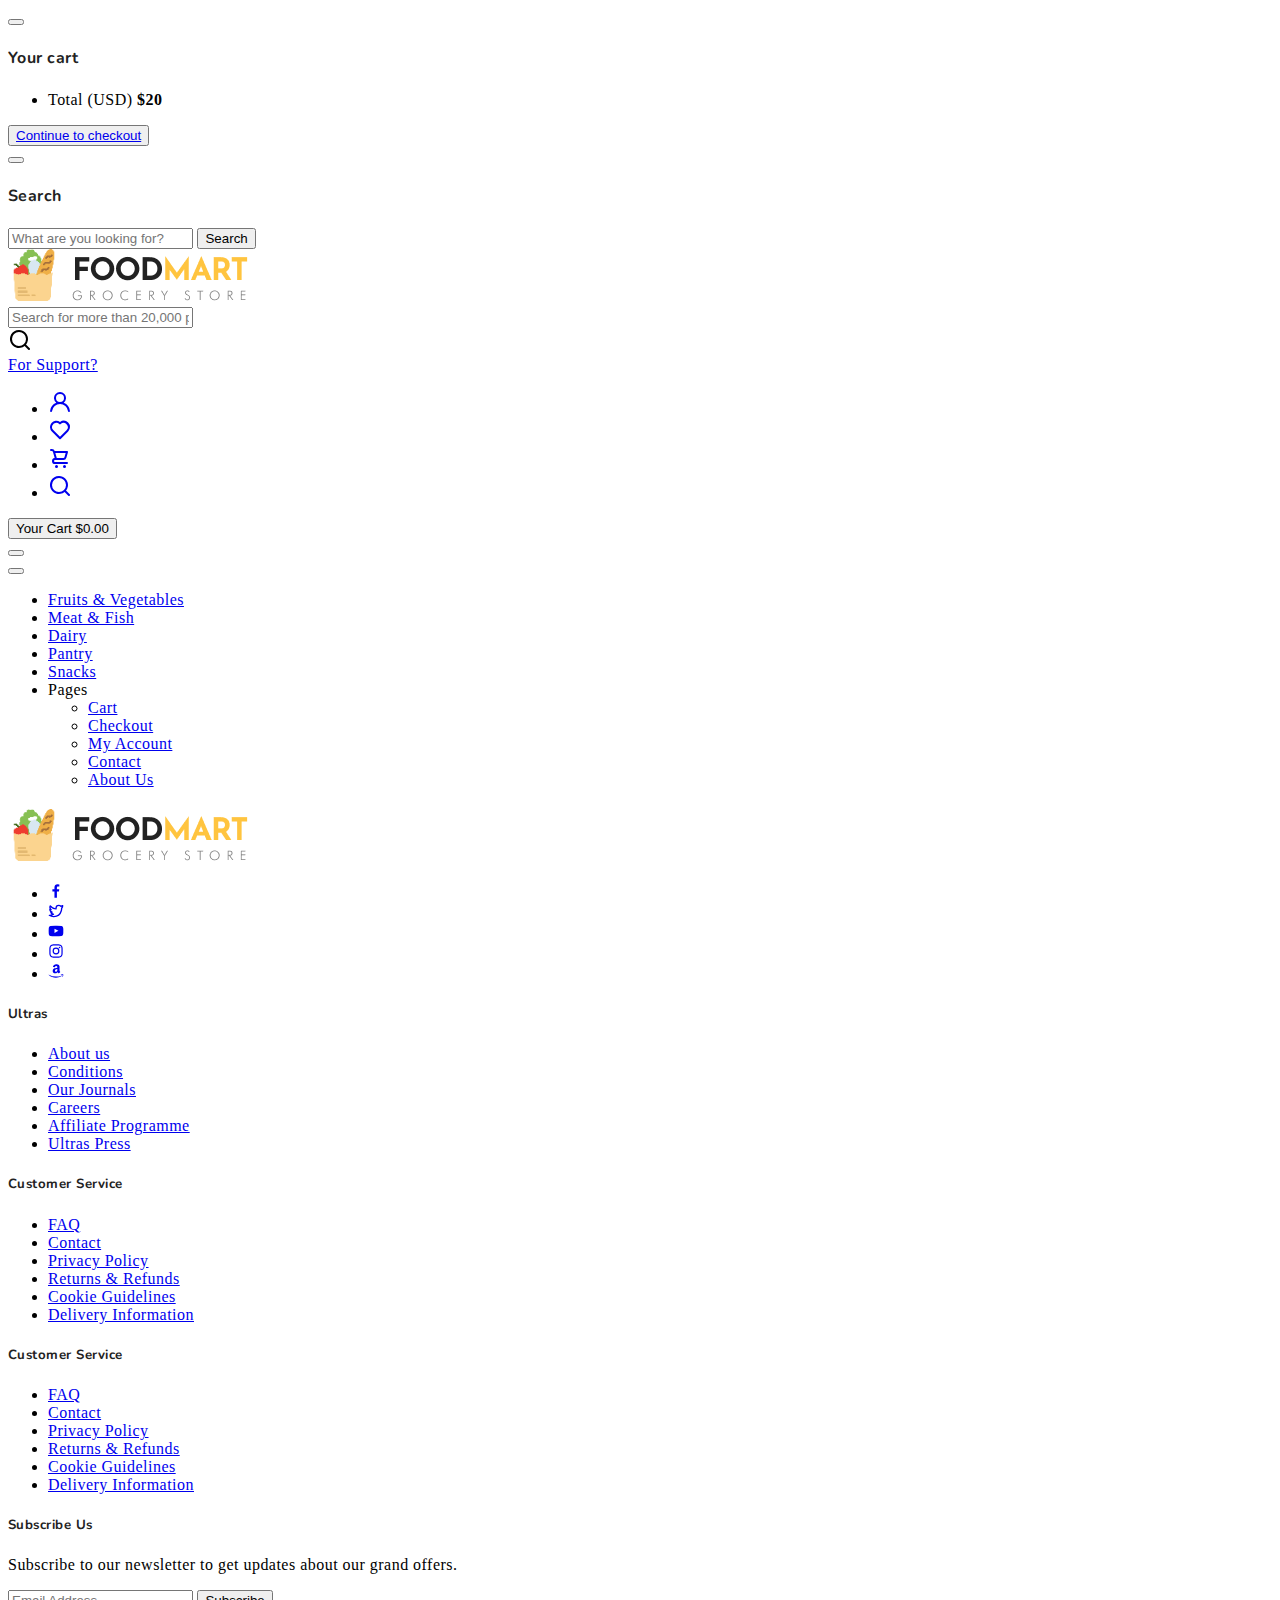
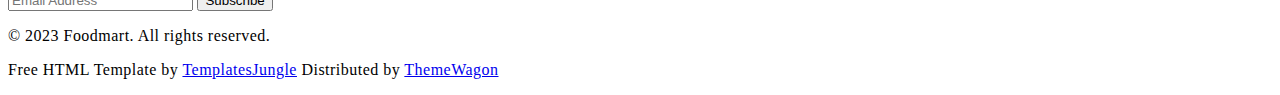
<file: JS Evaluation Product/FoodMart/pages/productDetails.html>
<!DOCTYPE html>
<html lang="en">
  <head>
    <title>FoodMart - Free eCommerce Grocery Store HTML Website Template</title>
    <meta charset="utf-8">
    <meta http-equiv="X-UA-Compatible" content="IE=edge">
    <meta name="viewport" content="width=device-width, initial-scale=1.0">
    <meta name="format-detection" content="telephone=no">
    <meta name="apple-mobile-web-app-capable" content="yes">
    <meta name="author" content="">
    <meta name="keywords" content="">
    <meta name="description" content="">

    <link rel="stylesheet" href="https://cdn.jsdelivr.net/npm/swiper@9/swiper-bundle.min.css">
    <link href="https://cdn.jsdelivr.net/npm/bootstrap@5.3.0-alpha3/dist/css/bootstrap.min.css" rel="stylesheet" integrity="sha384-KK94CHFLLe+nY2dmCWGMq91rCGa5gtU4mk92HdvYe+M/SXH301p5ILy+dN9+nJOZ" crossorigin="anonymous">
    <!-- <link rel="stylesheet" type="text/css" href="../css/vendor.css"> -->
    <link rel="stylesheet" type="text/css" href="../style.css">

    <link rel="preconnect" href="https://fonts.googleapis.com">
    <link rel="preconnect" href="https://fonts.gstatic.com" crossorigin>
    <link href="https://fonts.googleapis.com/css2?family=Nunito:wght@400;700&family=Open+Sans:ital,wght@0,400;0,700;1,400;1,700&display=swap" rel="stylesheet">

  </head>
  <body>

    <svg xmlns="http://www.w3.org/2000/svg" style="display: none;">
      <defs>
        <symbol xmlns="http://www.w3.org/2000/svg" id="link" viewBox="0 0 24 24">
          <path fill="currentColor" d="M12 19a1 1 0 1 0-1-1a1 1 0 0 0 1 1Zm5 0a1 1 0 1 0-1-1a1 1 0 0 0 1 1Zm0-4a1 1 0 1 0-1-1a1 1 0 0 0 1 1Zm-5 0a1 1 0 1 0-1-1a1 1 0 0 0 1 1Zm7-12h-1V2a1 1 0 0 0-2 0v1H8V2a1 1 0 0 0-2 0v1H5a3 3 0 0 0-3 3v14a3 3 0 0 0 3 3h14a3 3 0 0 0 3-3V6a3 3 0 0 0-3-3Zm1 17a1 1 0 0 1-1 1H5a1 1 0 0 1-1-1v-9h16Zm0-11H4V6a1 1 0 0 1 1-1h1v1a1 1 0 0 0 2 0V5h8v1a1 1 0 0 0 2 0V5h1a1 1 0 0 1 1 1ZM7 15a1 1 0 1 0-1-1a1 1 0 0 0 1 1Zm0 4a1 1 0 1 0-1-1a1 1 0 0 0 1 1Z"/>
        </symbol>
        <symbol xmlns="http://www.w3.org/2000/svg" id="arrow-right" viewBox="0 0 24 24">
          <path fill="currentColor" d="M17.92 11.62a1 1 0 0 0-.21-.33l-5-5a1 1 0 0 0-1.42 1.42l3.3 3.29H7a1 1 0 0 0 0 2h7.59l-3.3 3.29a1 1 0 0 0 0 1.42a1 1 0 0 0 1.42 0l5-5a1 1 0 0 0 .21-.33a1 1 0 0 0 0-.76Z"/>
        </symbol>
        <symbol xmlns="http://www.w3.org/2000/svg" id="category" viewBox="0 0 24 24">
          <path fill="currentColor" d="M19 5.5h-6.28l-.32-1a3 3 0 0 0-2.84-2H5a3 3 0 0 0-3 3v13a3 3 0 0 0 3 3h14a3 3 0 0 0 3-3v-10a3 3 0 0 0-3-3Zm1 13a1 1 0 0 1-1 1H5a1 1 0 0 1-1-1v-13a1 1 0 0 1 1-1h4.56a1 1 0 0 1 .95.68l.54 1.64a1 1 0 0 0 .95.68h7a1 1 0 0 1 1 1Z"/>
        </symbol>
        <symbol xmlns="http://www.w3.org/2000/svg" id="calendar" viewBox="0 0 24 24">
          <path fill="currentColor" d="M19 4h-2V3a1 1 0 0 0-2 0v1H9V3a1 1 0 0 0-2 0v1H5a3 3 0 0 0-3 3v12a3 3 0 0 0 3 3h14a3 3 0 0 0 3-3V7a3 3 0 0 0-3-3Zm1 15a1 1 0 0 1-1 1H5a1 1 0 0 1-1-1v-7h16Zm0-9H4V7a1 1 0 0 1 1-1h2v1a1 1 0 0 0 2 0V6h6v1a1 1 0 0 0 2 0V6h2a1 1 0 0 1 1 1Z"/>
        </symbol>
        <symbol xmlns="http://www.w3.org/2000/svg" id="heart" viewBox="0 0 24 24">
          <path fill="currentColor" d="M20.16 4.61A6.27 6.27 0 0 0 12 4a6.27 6.27 0 0 0-8.16 9.48l7.45 7.45a1 1 0 0 0 1.42 0l7.45-7.45a6.27 6.27 0 0 0 0-8.87Zm-1.41 7.46L12 18.81l-6.75-6.74a4.28 4.28 0 0 1 3-7.3a4.25 4.25 0 0 1 3 1.25a1 1 0 0 0 1.42 0a4.27 4.27 0 0 1 6 6.05Z"/>
        </symbol>
        <symbol xmlns="http://www.w3.org/2000/svg" id="plus" viewBox="0 0 24 24">
          <path fill="currentColor" d="M19 11h-6V5a1 1 0 0 0-2 0v6H5a1 1 0 0 0 0 2h6v6a1 1 0 0 0 2 0v-6h6a1 1 0 0 0 0-2Z"/>
        </symbol>
        <symbol xmlns="http://www.w3.org/2000/svg" id="minus" viewBox="0 0 24 24">
          <path fill="currentColor" d="M19 11H5a1 1 0 0 0 0 2h14a1 1 0 0 0 0-2Z"/>
        </symbol>
        <symbol xmlns="http://www.w3.org/2000/svg" id="cart" viewBox="0 0 24 24">
          <path fill="currentColor" d="M8.5 19a1.5 1.5 0 1 0 1.5 1.5A1.5 1.5 0 0 0 8.5 19ZM19 16H7a1 1 0 0 1 0-2h8.491a3.013 3.013 0 0 0 2.885-2.176l1.585-5.55A1 1 0 0 0 19 5H6.74a3.007 3.007 0 0 0-2.82-2H3a1 1 0 0 0 0 2h.921a1.005 1.005 0 0 1 .962.725l.155.545v.005l1.641 5.742A3 3 0 0 0 7 18h12a1 1 0 0 0 0-2Zm-1.326-9l-1.22 4.274a1.005 1.005 0 0 1-.963.726H8.754l-.255-.892L7.326 7ZM16.5 19a1.5 1.5 0 1 0 1.5 1.5a1.5 1.5 0 0 0-1.5-1.5Z"/>
        </symbol>
        <symbol xmlns="http://www.w3.org/2000/svg" id="check" viewBox="0 0 24 24">
          <path fill="currentColor" d="M18.71 7.21a1 1 0 0 0-1.42 0l-7.45 7.46l-3.13-3.14A1 1 0 1 0 5.29 13l3.84 3.84a1 1 0 0 0 1.42 0l8.16-8.16a1 1 0 0 0 0-1.47Z"/>
        </symbol>
        <symbol xmlns="http://www.w3.org/2000/svg" id="trash" viewBox="0 0 24 24">
          <path fill="currentColor" d="M10 18a1 1 0 0 0 1-1v-6a1 1 0 0 0-2 0v6a1 1 0 0 0 1 1ZM20 6h-4V5a3 3 0 0 0-3-3h-2a3 3 0 0 0-3 3v1H4a1 1 0 0 0 0 2h1v11a3 3 0 0 0 3 3h8a3 3 0 0 0 3-3V8h1a1 1 0 0 0 0-2ZM10 5a1 1 0 0 1 1-1h2a1 1 0 0 1 1 1v1h-4Zm7 14a1 1 0 0 1-1 1H8a1 1 0 0 1-1-1V8h10Zm-3-1a1 1 0 0 0 1-1v-6a1 1 0 0 0-2 0v6a1 1 0 0 0 1 1Z"/>
        </symbol>
        <symbol xmlns="http://www.w3.org/2000/svg" id="star-outline" viewBox="0 0 15 15">
          <path fill="none" stroke="currentColor" stroke-linecap="round" stroke-linejoin="round" d="M7.5 9.804L5.337 11l.413-2.533L4 6.674l2.418-.37L7.5 4l1.082 2.304l2.418.37l-1.75 1.793L9.663 11L7.5 9.804Z"/>
        </symbol>
        <symbol xmlns="http://www.w3.org/2000/svg" id="star-solid" viewBox="0 0 15 15">
          <path fill="currentColor" d="M7.953 3.788a.5.5 0 0 0-.906 0L6.08 5.85l-2.154.33a.5.5 0 0 0-.283.843l1.574 1.613l-.373 2.284a.5.5 0 0 0 .736.518l1.92-1.063l1.921 1.063a.5.5 0 0 0 .736-.519l-.373-2.283l1.574-1.613a.5.5 0 0 0-.283-.844L8.921 5.85l-.968-2.062Z"/>
        </symbol>
        <symbol xmlns="http://www.w3.org/2000/svg" id="search" viewBox="0 0 24 24">
          <path fill="currentColor" d="M21.71 20.29L18 16.61A9 9 0 1 0 16.61 18l3.68 3.68a1 1 0 0 0 1.42 0a1 1 0 0 0 0-1.39ZM11 18a7 7 0 1 1 7-7a7 7 0 0 1-7 7Z"/>
        </symbol>
        <symbol xmlns="http://www.w3.org/2000/svg" id="user" viewBox="0 0 24 24">
          <path fill="currentColor" d="M15.71 12.71a6 6 0 1 0-7.42 0a10 10 0 0 0-6.22 8.18a1 1 0 0 0 2 .22a8 8 0 0 1 15.9 0a1 1 0 0 0 1 .89h.11a1 1 0 0 0 .88-1.1a10 10 0 0 0-6.25-8.19ZM12 12a4 4 0 1 1 4-4a4 4 0 0 1-4 4Z"/>
        </symbol>
        <symbol xmlns="http://www.w3.org/2000/svg" id="close" viewBox="0 0 15 15">
          <path fill="currentColor" d="M7.953 3.788a.5.5 0 0 0-.906 0L6.08 5.85l-2.154.33a.5.5 0 0 0-.283.843l1.574 1.613l-.373 2.284a.5.5 0 0 0 .736.518l1.92-1.063l1.921 1.063a.5.5 0 0 0 .736-.519l-.373-2.283l1.574-1.613a.5.5 0 0 0-.283-.844L8.921 5.85l-.968-2.062Z"/>
        </symbol>
      </defs>
    </svg>


    <!-- <div class="preloader-wrapper">
      <div class="preloader">
      </div>
    </div> -->

    <div class="offcanvas offcanvas-end" data-bs-scroll="true" tabindex="-1" id="offcanvasCart" aria-labelledby="My Cart">
      <div class="offcanvas-header justify-content-center">
        <button type="button" class="btn-close" data-bs-dismiss="offcanvas" aria-label="Close"></button>
      </div>
      <div class="offcanvas-body">
        <div class="order-md-last">
          <h4 class="d-flex justify-content-between align-items-center mb-3">
            <span class="text-primary">Your cart</span>
            <span id="cart_count" class="badge bg-primary rounded-pill"></span>
          </h4>
          <ul id="cart_list" class="list-group mb-3">
           
            
          </ul>
          <ul id="total" class="list-group mb-3">
            <li class="list-group-item d-flex justify-content-between">
              <span>Total (USD)</span>
              <strong>$20</strong>
            </li>
          </ul>
          
          <button class="w-100 btn btn-primary btn-lg" type="submit"><a class="text-decoration-none" href="../pages/cart.html"> Continue to checkout</a></button>
        </div>
      </div>
    </div>
    
    <div class="offcanvas offcanvas-end" data-bs-scroll="true" tabindex="-1" id="offcanvasSearch" aria-labelledby="Search">
      <div class="offcanvas-header justify-content-center">
        <button type="button" class="btn-close" data-bs-dismiss="offcanvas" aria-label="Close"></button>
      </div>
      <div class="offcanvas-body">
        <div class="order-md-last">
          <h4 class="d-flex justify-content-between align-items-center mb-3">
            <span class="text-primary">Search</span>
          </h4>
          <form role="search" action="index.html" method="get" class="d-flex mt-3 gap-0">
            <input class="form-control rounded-start rounded-0 bg-light" type="email" placeholder="What are you looking for?" aria-label="What are you looking for?">
            <button class="btn btn-dark rounded-end rounded-0" type="submit">Search</button>
          </form>
        </div>
      </div>
    </div>


    <header>
      <div class="container-fluid">
        <div class="row py-3 border-bottom">
          
          <div class="col-sm-4 col-lg-3 text-center text-sm-start">
            <div class="main-logo">
              <a href="../index.html">
                <img src="../images/logo.png" alt="logo" class="img-fluid">
              </a>
            </div>
          </div>
          
          <div class="col-sm-6 offset-sm-2 offset-md-0 col-lg-5 d-none d-lg-block">
            <div class="d-flex justify-content-between align-items-center search-bar row bg-light p-2 my-2 rounded-4">

              <div class="col-11 col-md-7">
                <form id="search-form" class="text-center" action="index.html" method="post">
                  <input id="searchInput"  type="text" onkeyup="searchData()" class="form-control border-0 bg-transparent search_center me-5" placeholder="Search for more than 20,000 products" />
                </form>
              </div>
              <div class="col-1">
                <svg xmlns="http://www.w3.org/2000/svg" width="24" height="24" viewBox="0 0 24 24"><path fill="currentColor" d="M21.71 20.29L18 16.61A9 9 0 1 0 16.61 18l3.68 3.68a1 1 0 0 0 1.42 0a1 1 0 0 0 0-1.39ZM11 18a7 7 0 1 1 7-7a7 7 0 0 1-7 7Z"/></svg>
              </div>
            </div>
          </div>
          
          <div class="col-sm-8 col-lg-4 d-flex justify-content-end gap-5 align-items-center mt-4 mt-sm-0 justify-content-center justify-content-sm-end">
            <div class="support-box text-end d-none d-xl-block">
              <a class="text-decoration-none" href="../pages/contact_us.html"><span class="fs-6 text-muted">For Support?</span></a>
            </div>

            <ul class="d-flex justify-content-end list-unstyled m-0">
              <li>
                <a href="#" class="rounded-circle bg-light p-2 mx-1">
                  <svg width="24" height="24" viewBox="0 0 24 24"><use xlink:href="#user"></use></svg>
                </a>
              </li>
              <li>
                <a id="fav-list" href="../pages/product.html?category=fav" class="rounded-circle bg-light p-2 mx-1">
                  <svg width="24" height="24" viewBox="0 0 24 24"><use xlink:href="#heart"></use></svg>
                </a>
              </li>
              <li class="d-lg-none">
                <a href="#" class="rounded-circle bg-light p-2 mx-1" data-bs-toggle="offcanvas" data-bs-target="#offcanvasCart" aria-controls="offcanvasCart">
                  <svg width="24" height="24" viewBox="0 0 24 24"><use xlink:href="#cart"></use></svg>
                </a>
              </li>
              <li class="d-lg-none">
                <a href="#" class="rounded-circle bg-light p-2 mx-1" data-bs-toggle="offcanvas" data-bs-target="#offcanvasSearch" aria-controls="offcanvasSearch">
                  <svg width="24" height="24" viewBox="0 0 24 24"><use xlink:href="#search"></use></svg>
                </a>
              </li>
            </ul>

            <div class="cart text-end d-none d-lg-block dropdown">
              <button class="border-0 bg-transparent d-flex flex-column gap-2 lh-1" type="button" data-bs-toggle="offcanvas" data-bs-target="#offcanvasCart" aria-controls="offcanvasCart">
                <span class="fs-6 text-muted dropdown-toggle">Your Cart</span>
                <span class="cart-total fs-5 fw-bold">$0.00</span>
              </button>
            </div>
          </div>

        </div>
      </div>
      <div class="container-fluid">
        <div class="row py-3">
          <div class="d-flex  justify-content-center justify-content-sm-between align-items-center">
            <nav class="main-menu d-flex navbar navbar-expand-lg">

              <button class="navbar-toggler" type="button" data-bs-toggle="offcanvas" data-bs-target="#offcanvasNavbar"
                aria-controls="offcanvasNavbar">
                <span class="navbar-toggler-icon"></span>
              </button>

              <div class="offcanvas offcanvas-end" tabindex="-1" id="offcanvasNavbar" aria-labelledby="offcanvasNavbarLabel">

                <div class="offcanvas-header justify-content-center">
                  <button type="button" class="btn-close" data-bs-dismiss="offcanvas" aria-label="Close"></button>
                </div>

                <div class="offcanvas-body">
              
                 
              
                  <ul class="navbar-nav justify-content-end menu-list list-unstyled d-flex gap-md-3 mb-0">
                    <li  class="nav-item ">
                      <a  href="../pages/product.html?category=VegetablesFruits" class="nav-link">Fruits & Vegetables</a>
                    </li>
                    <li class="nav-item active">
                      <a href="../pages/product.html?category=MeatFish" class="nav-link">Meat & Fish</a>
                    </li>
                    
                    <li class="nav-item">
                      <a href="../pages/product.html?category=Dairy" class="nav-link">Dairy</a>
                    </li>

                    <li class="nav-item">
                      <a href="../pages/product.html?category=Pantry" class="nav-link">Pantry</a>
                    </li>

                    <li class="nav-item">
                      <a href="../pages/product.html?category=Snacks" class="nav-link">Snacks</a>
                    </li>
                   
                    <li class="nav-item dropdown">
                      <a class="nav-link dropdown-toggle" role="button" id="pages" data-bs-toggle="dropdown" aria-expanded="false">Pages</a>
                      <ul class="dropdown-menu" aria-labelledby="pages">
                        <!-- <li><a href="index.html" class="dropdown-item">Shop </a></li> -->
                        <!-- <li><a href="index.html" class="dropdown-item">Single Product </a></li> -->
                        <li><a href="index.html" class="dropdown-item">Cart </a></li>
                        <li><a href="index.html" class="dropdown-item">Checkout </a></li>
                        <!-- <li><a href="index.html" class="dropdown-item">Blog </a></li> -->
                        <!-- <li><a href="index.html" class="dropdown-item">Single Post </a></li> -->
                        <!-- <li><a href="index.html" class="dropdown-item">Styles </a></li> -->
                        <!-- <li><a href="index.html" class="dropdown-item">Thank You </a></li> -->
                        <li><a href="index.html" class="dropdown-item">My Account </a></li>
                        <li><a href="index.html" class="dropdown-item">Contact </a></li>

                        <li><a href="index.html" class="dropdown-item">About Us </a></li>

                        <!-- <li><a href="index.html" class="dropdown-item">404 Error </a></li> -->
                      </ul>
                    </li>
                 
                    
                
                  </ul>
                
                </div>

              </div>
          </div>
        </div>
      </div>
    </header>
    <div class="container-sm ps-5 pe-5 w-50"  id="results"></div>



    <section class="py-5 overflow-hidden">
      <div class=" container-xxl">
        <div class="row">
          <div class="col-md-12">
            <h3 id="productCategory" class="ps-5"></h3>

            <div class="section-header d-flex justify-content-between">
              
              <h2 class="section-title"></h2>
              <div id="product-details-container" class="container p-4 d-flex border-0">
            </div>
            
          </div>
        </div>
      </div>
    </section>















    <footer class="py-5">
      <div class="container-fluid">
        <div class="row">

          <div class="col-lg-3 col-md-6 col-sm-6">
            <div class="footer-menu">
              <img src="../images/logo.png" alt="logo">
              <div class="social-links mt-5">
                <ul class="d-flex list-unstyled gap-2">
                  <li>
                    <a href="#" class="btn btn-outline-light">
                      <svg xmlns="http://www.w3.org/2000/svg" width="16" height="16" viewBox="0 0 24 24"><path fill="currentColor" d="M15.12 5.32H17V2.14A26.11 26.11 0 0 0 14.26 2c-2.72 0-4.58 1.66-4.58 4.7v2.62H6.61v3.56h3.07V22h3.68v-9.12h3.06l.46-3.56h-3.52V7.05c0-1.05.28-1.73 1.76-1.73Z"/></svg>
                    </a>
                  </li>
                  <li>
                    <a href="#" class="btn btn-outline-light">
                      <svg xmlns="http://www.w3.org/2000/svg" width="16" height="16" viewBox="0 0 24 24"><path fill="currentColor" d="M22.991 3.95a1 1 0 0 0-1.51-.86a7.48 7.48 0 0 1-1.874.794a5.152 5.152 0 0 0-3.374-1.242a5.232 5.232 0 0 0-5.223 5.063a11.032 11.032 0 0 1-6.814-3.924a1.012 1.012 0 0 0-.857-.365a.999.999 0 0 0-.785.5a5.276 5.276 0 0 0-.242 4.769l-.002.001a1.041 1.041 0 0 0-.496.89a3.042 3.042 0 0 0 .027.439a5.185 5.185 0 0 0 1.568 3.312a.998.998 0 0 0-.066.77a5.204 5.204 0 0 0 2.362 2.922a7.465 7.465 0 0 1-3.59.448A1 1 0 0 0 1.45 19.3a12.942 12.942 0 0 0 7.01 2.061a12.788 12.788 0 0 0 12.465-9.363a12.822 12.822 0 0 0 .535-3.646l-.001-.2a5.77 5.77 0 0 0 1.532-4.202Zm-3.306 3.212a.995.995 0 0 0-.234.702c.01.165.009.331.009.488a10.824 10.824 0 0 1-.454 3.08a10.685 10.685 0 0 1-10.546 7.93a10.938 10.938 0 0 1-2.55-.301a9.48 9.48 0 0 0 2.942-1.564a1 1 0 0 0-.602-1.786a3.208 3.208 0 0 1-2.214-.935q.224-.042.445-.105a1 1 0 0 0-.08-1.943a3.198 3.198 0 0 1-2.25-1.726a5.3 5.3 0 0 0 .545.046a1.02 1.02 0 0 0 .984-.696a1 1 0 0 0-.4-1.137a3.196 3.196 0 0 1-1.425-2.673c0-.066.002-.133.006-.198a13.014 13.014 0 0 0 8.21 3.48a1.02 1.02 0 0 0 .817-.36a1 1 0 0 0 .206-.867a3.157 3.157 0 0 1-.087-.729a3.23 3.23 0 0 1 3.226-3.226a3.184 3.184 0 0 1 2.345 1.02a.993.993 0 0 0 .921.298a9.27 9.27 0 0 0 1.212-.322a6.681 6.681 0 0 1-1.026 1.524Z"/></svg>
                    </a>
                  </li>
                  <li>
                    <a href="#" class="btn btn-outline-light">
                      <svg xmlns="http://www.w3.org/2000/svg" width="16" height="16" viewBox="0 0 24 24"><path fill="currentColor" d="M23 9.71a8.5 8.5 0 0 0-.91-4.13a2.92 2.92 0 0 0-1.72-1A78.36 78.36 0 0 0 12 4.27a78.45 78.45 0 0 0-8.34.3a2.87 2.87 0 0 0-1.46.74c-.9.83-1 2.25-1.1 3.45a48.29 48.29 0 0 0 0 6.48a9.55 9.55 0 0 0 .3 2a3.14 3.14 0 0 0 .71 1.36a2.86 2.86 0 0 0 1.49.78a45.18 45.18 0 0 0 6.5.33c3.5.05 6.57 0 10.2-.28a2.88 2.88 0 0 0 1.53-.78a2.49 2.49 0 0 0 .61-1a10.58 10.58 0 0 0 .52-3.4c.04-.56.04-3.94.04-4.54ZM9.74 14.85V8.66l5.92 3.11c-1.66.92-3.85 1.96-5.92 3.08Z"/></svg>
                    </a>
                  </li>
                  <li>
                    <a href="#" class="btn btn-outline-light">
                      <svg xmlns="http://www.w3.org/2000/svg" width="16" height="16" viewBox="0 0 24 24"><path fill="currentColor" d="M17.34 5.46a1.2 1.2 0 1 0 1.2 1.2a1.2 1.2 0 0 0-1.2-1.2Zm4.6 2.42a7.59 7.59 0 0 0-.46-2.43a4.94 4.94 0 0 0-1.16-1.77a4.7 4.7 0 0 0-1.77-1.15a7.3 7.3 0 0 0-2.43-.47C15.06 2 14.72 2 12 2s-3.06 0-4.12.06a7.3 7.3 0 0 0-2.43.47a4.78 4.78 0 0 0-1.77 1.15a4.7 4.7 0 0 0-1.15 1.77a7.3 7.3 0 0 0-.47 2.43C2 8.94 2 9.28 2 12s0 3.06.06 4.12a7.3 7.3 0 0 0 .47 2.43a4.7 4.7 0 0 0 1.15 1.77a4.78 4.78 0 0 0 1.77 1.15a7.3 7.3 0 0 0 2.43.47C8.94 22 9.28 22 12 22s3.06 0 4.12-.06a7.3 7.3 0 0 0 2.43-.47a4.7 4.7 0 0 0 1.77-1.15a4.85 4.85 0 0 0 1.16-1.77a7.59 7.59 0 0 0 .46-2.43c0-1.06.06-1.4.06-4.12s0-3.06-.06-4.12ZM20.14 16a5.61 5.61 0 0 1-.34 1.86a3.06 3.06 0 0 1-.75 1.15a3.19 3.19 0 0 1-1.15.75a5.61 5.61 0 0 1-1.86.34c-1 .05-1.37.06-4 .06s-3 0-4-.06a5.73 5.73 0 0 1-1.94-.3a3.27 3.27 0 0 1-1.1-.75a3 3 0 0 1-.74-1.15a5.54 5.54 0 0 1-.4-1.9c0-1-.06-1.37-.06-4s0-3 .06-4a5.54 5.54 0 0 1 .35-1.9A3 3 0 0 1 5 5a3.14 3.14 0 0 1 1.1-.8A5.73 5.73 0 0 1 8 3.86c1 0 1.37-.06 4-.06s3 0 4 .06a5.61 5.61 0 0 1 1.86.34a3.06 3.06 0 0 1 1.19.8a3.06 3.06 0 0 1 .75 1.1a5.61 5.61 0 0 1 .34 1.9c.05 1 .06 1.37.06 4s-.01 3-.06 4ZM12 6.87A5.13 5.13 0 1 0 17.14 12A5.12 5.12 0 0 0 12 6.87Zm0 8.46A3.33 3.33 0 1 1 15.33 12A3.33 3.33 0 0 1 12 15.33Z"/></svg>
                    </a>
                  </li>
                  <li>
                    <a href="#" class="btn btn-outline-light">
                      <svg xmlns="http://www.w3.org/2000/svg" width="16" height="16" viewBox="0 0 24 24"><path fill="currentColor" d="M1.04 17.52q.1-.16.32-.02a21.308 21.308 0 0 0 10.88 2.9a21.524 21.524 0 0 0 7.74-1.46q.1-.04.29-.12t.27-.12a.356.356 0 0 1 .47.12q.17.24-.11.44q-.36.26-.92.6a14.99 14.99 0 0 1-3.84 1.58A16.175 16.175 0 0 1 12 22a16.017 16.017 0 0 1-5.9-1.09a16.246 16.246 0 0 1-4.98-3.07a.273.273 0 0 1-.12-.2a.215.215 0 0 1 .04-.12Zm6.02-5.7a4.036 4.036 0 0 1 .68-2.36A4.197 4.197 0 0 1 9.6 7.98a10.063 10.063 0 0 1 2.66-.66q.54-.06 1.76-.16v-.34a3.562 3.562 0 0 0-.28-1.72a1.5 1.5 0 0 0-1.32-.6h-.16a2.189 2.189 0 0 0-1.14.42a1.64 1.64 0 0 0-.62 1a.508.508 0 0 1-.4.46L7.8 6.1q-.34-.08-.34-.36a.587.587 0 0 1 .02-.14a3.834 3.834 0 0 1 1.67-2.64A6.268 6.268 0 0 1 12.26 2h.5a5.054 5.054 0 0 1 3.56 1.18a3.81 3.81 0 0 1 .37.43a3.875 3.875 0 0 1 .27.41a2.098 2.098 0 0 1 .18.52q.08.34.12.47a2.856 2.856 0 0 1 .06.56q.02.43.02.51v4.84a2.868 2.868 0 0 0 .15.95a2.475 2.475 0 0 0 .29.62q.14.19.46.61a.599.599 0 0 1 .12.32a.346.346 0 0 1-.16.28q-1.66 1.44-1.8 1.56a.557.557 0 0 1-.58.04q-.28-.24-.49-.46t-.3-.32a4.466 4.466 0 0 1-.29-.39q-.2-.29-.28-.39a4.91 4.91 0 0 1-2.2 1.52a6.038 6.038 0 0 1-1.68.2a3.505 3.505 0 0 1-2.53-.95a3.553 3.553 0 0 1-.99-2.69Zm3.44-.4a1.895 1.895 0 0 0 .39 1.25a1.294 1.294 0 0 0 1.05.47a1.022 1.022 0 0 0 .17-.02a1.022 1.022 0 0 1 .15-.02a2.033 2.033 0 0 0 1.3-1.08a3.13 3.13 0 0 0 .33-.83a3.8 3.8 0 0 0 .12-.73q.01-.28.01-.92v-.5a7.287 7.287 0 0 0-1.76.16a2.144 2.144 0 0 0-1.76 2.22Zm8.4 6.44a.626.626 0 0 1 .12-.16a3.14 3.14 0 0 1 .96-.46a6.52 6.52 0 0 1 1.48-.22a1.195 1.195 0 0 1 .38.02q.9.08 1.08.3a.655.655 0 0 1 .08.36v.14a4.56 4.56 0 0 1-.38 1.65a3.84 3.84 0 0 1-1.06 1.53a.302.302 0 0 1-.18.08a.177.177 0 0 1-.08-.02q-.12-.06-.06-.22a7.632 7.632 0 0 0 .74-2.42a.513.513 0 0 0-.08-.32q-.2-.24-1.12-.24q-.34 0-.8.04q-.5.06-.92.12a.232.232 0 0 1-.16-.04a.065.065 0 0 1-.02-.08a.153.153 0 0 1 .02-.06Z"/></svg>
                    </a>
                  </li>
                </ul>
              </div>
            </div>
          </div>

          <div class="col-md-2 col-sm-6">
            <div class="footer-menu">
              <h5 class="widget-title">Ultras</h5>
              <ul class="menu-list list-unstyled">
                <li class="menu-item">
                  <a href="#" class="nav-link">About us</a>
                </li>
                <li class="menu-item">
                  <a href="#" class="nav-link">Conditions </a>
                </li>
                <li class="menu-item">
                  <a href="#" class="nav-link">Our Journals</a>
                </li>
                <li class="menu-item">
                  <a href="#" class="nav-link">Careers</a>
                </li>
                <li class="menu-item">
                  <a href="#" class="nav-link">Affiliate Programme</a>
                </li>
                <li class="menu-item">
                  <a href="#" class="nav-link">Ultras Press</a>
                </li>
              </ul>
            </div>
          </div>
          <div class="col-md-2 col-sm-6">
            <div class="footer-menu">
              <h5 class="widget-title">Customer Service</h5>
              <ul class="menu-list list-unstyled">
                <li class="menu-item">
                  <a href="#" class="nav-link">FAQ</a>
                </li>
                <li class="menu-item">
                  <a href="#" class="nav-link">Contact</a>
                </li>
                <li class="menu-item">
                  <a href="#" class="nav-link">Privacy Policy</a>
                </li>
                <li class="menu-item">
                  <a href="#" class="nav-link">Returns & Refunds</a>
                </li>
                <li class="menu-item">
                  <a href="#" class="nav-link">Cookie Guidelines</a>
                </li>
                <li class="menu-item">
                  <a href="#" class="nav-link">Delivery Information</a>
                </li>
              </ul>
            </div>
          </div>
          <div class="col-md-2 col-sm-6">
            <div class="footer-menu">
              <h5 class="widget-title">Customer Service</h5>
              <ul class="menu-list list-unstyled">
                <li class="menu-item">
                  <a href="#" class="nav-link">FAQ</a>
                </li>
                <li class="menu-item">
                  <a href="#" class="nav-link">Contact</a>
                </li>
                <li class="menu-item">
                  <a href="#" class="nav-link">Privacy Policy</a>
                </li>
                <li class="menu-item">
                  <a href="#" class="nav-link">Returns & Refunds</a>
                </li>
                <li class="menu-item">
                  <a href="#" class="nav-link">Cookie Guidelines</a>
                </li>
                <li class="menu-item">
                  <a href="#" class="nav-link">Delivery Information</a>
                </li>
              </ul>
            </div>
          </div>
          <div class="col-lg-3 col-md-6 col-sm-6">
            <div class="footer-menu">
              <h5 class="widget-title">Subscribe Us</h5>
              <p>Subscribe to our newsletter to get updates about our grand offers.</p>
              <form class="d-flex mt-3 gap-0" role="newsletter">
                <input class="form-control rounded-start rounded-0 bg-light" type="email" placeholder="Email Address" aria-label="Email Address">
                <button class="btn btn-dark rounded-end rounded-0" type="submit">Subscribe</button>
              </form>
            </div>
          </div>
          
        </div>
      </div>
    </footer>
    <div id="footer-bottom">
      <div class="container-fluid ">
        <div class="row">
          <div class="col-md-6 copyright">
            <p>© 2023 Foodmart. All rights reserved.</p>
          </div>
          <div class="col-md-6 credit-link text-start text-md-end">
            <p>Free HTML Template by <a href="https://templatesjungle.com/">TemplatesJungle</a> Distributed by <a href="https://themewagon">ThemeWagon</a></p>
          </div>
        </div>
      </div>
    </div>
    <script src="../js/jquery-1.11.0.min.js"></script>
    <script src="https://cdn.jsdelivr.net/npm/swiper@9/swiper-bundle.min.js"></script>
    <script src="https://cdn.jsdelivr.net/npm/bootstrap@5.3.0-alpha3/dist/js/bootstrap.bundle.min.js" integrity="sha384-ENjdO4Dr2bkBIFxQpeoTz1HIcje39Wm4jDKdf19U8gI4ddQ3GYNS7NTKfAdVQSZe" crossorigin="anonymous"></script>
    <script src="../js/plugins.js"></script>
    <script src="../js/script.js"></script>
    <script src="myScript.js"></script>
    <script src="../pages/search.js"></script>
    <script src="../js/index.js"></script>
  </body>
</html>
</file>
<file: JS Evaluation Product/FoodMart/User-Authentication-with-session-Storage-main/style.css>
/*
Theme Name: FoodMart
Theme URI: https://templatesjungle.com/
Author: TemplatesJungle
Author URI: https://templatesjungle.com/
Description: FoodMart is specially designed product packaged for eCommerce store websites.
Version: 1.1
*/

/*--------------------------------------------------------------
This is main CSS file that contains custom style rules used in this template
--------------------------------------------------------------*/

/*------------------------------------*\
    Table of contents
\*------------------------------------*/

/*------------------------------------------------

CSS STRUCTURE:

1. VARIABLES

2. GENERAL TYPOGRAPHY
  2.1 General Styles
  2.2 Floating & Alignment
  2.3 Forms
  2.4 Lists
  2.5 Code
  2.6 Tables
  2.7 Spacing
  2.8 Utilities
  2.9 Misc
    - Row Border
    - Zoom Effect
  2.10 Buttons
    - Button Sizes
    - Button Shapes
    - Button Color Scheme
    - Button Aligns
  2.11 Section
    - Hero Section
    - Section Title
    - Section Paddings
    - Section Margins
    - Section Bg Colors
    - Content Colors
    - Content Borders

3. EXTENDED TYPOGRAPHY
  3.1 Blockquote / Pullquote
  3.2 Text Highlights

4. CONTENT ELEMENTS
  4.1 Tabs
  4.2 Accordions
  4.3 Brand Carousel
  4.4 Category Carousel

5. BLOG STYLES
  5.1 Blog Single Post
  5.2 About Author
  5.3 Comments List
  5.4 Comments Form3

6. SITE STRUCTURE
  6.1 Header
    - Header Menu
    - Nav Sidebar
  6.2 Billboard
  6.3 About Us Section
  6.4 Video Section
  6.5 Selling Products Section
  6.6 Quotation Section
  6.7 Latest Blogs Section
  6.8 Newsletter Section
  6.9 Instagram Section
  6.10 Footer
    - Footer Top
    - Footer Bottom

7. OTHER PAGES
  7.1 Product detail
  7.2 Shop page

    
/*--------------------------------------------------------------
/** 1. VARIABLES
--------------------------------------------------------------*/
:root {
    /* widths for rows and containers
     */
    --header-height       : 160px;
    --header-height-min   : 80px;
}
/* on mobile devices below 600px
 */
@media screen and (max-width: 600px) {
    :root {
        --header-height : 100px;
        --header-height-min   : 80px;
    }
}
/* Theme Colors */
:root {
    --accent-color       : #FFC43F;
    --dark-color         : #222222;
    --light-dark-color   : #727272;
    --light-color        : #fff;
    --grey-color         : #dbdbdb;
    --light-grey-color   : #fafafa;
    --primary-color      : #6995B1;
    --light-primary-color   : #eef1f3;
}

/* Fonts */
:root {
    --body-font           : "Open Sans", sans-serif;
    --heading-font        : "Nunito", sans-serif;
}

body {
  --bs-link-color: #333;
  --bs-link-hover-color:#333;

  --bs-link-color-rgb: 40,40,40;
  --bs-link-hover-color-rgb: 0,0,0;

  /* --bs-link-color: #FFC43F;
  --bs-link-hover-color: #FFC43F; */

  --bs-light-rgb: 248, 248, 248;

  --bs-font-sans-serif: "Open Sans", sans-serif;
  --bs-body-font-family: var(--bs-font-sans-serif);
  --bs-body-font-size: 1rem;
  --bs-body-font-weight: 400;
  --bs-body-line-height: 2;
  --bs-body-color: #747474;

  --bs-primary: #FFC43F;
  --bs-primary-rgb: 255, 196, 63;

  --bs-success: #a3be4c;
  --bs-success-rgb: 163, 190, 76;
  
  --bs-primary-bg-subtle: #FFF9EB;
  --bs-success-bg-subtle: #eef5e5;
  
  --bs-border-color: #F7F7F7;

  --bs-secondary-rgb: 230, 243, 251;
  /* --bs-success-rgb: 238, 245, 228; */
  --bs-danger-rgb: 249, 235, 231;
  --bs-warning-rgb: 255, 249, 235;
  --bs-info-rgb: 230, 243, 250;
}
.btn-primary {
  --bs-btn-color: #fff;
  --bs-btn-bg: #ffc43f;
  --bs-btn-border-color: transparent;
  --bs-btn-hover-color: #fff;
  --bs-btn-hover-bg: #f7a422;
  --bs-btn-hover-border-color: transparent;
  --bs-btn-focus-shadow-rgb: 49,132,253;
  --bs-btn-active-color: #fff;
  --bs-btn-active-bg: #ffc43f;
  --bs-btn-active-border-color: transparent;
  --bs-btn-active-shadow: inset 0 3px 5px rgba(0, 0, 0, 0.125);
  --bs-btn-disabled-color: #fff;
  --bs-btn-disabled-bg: #d3d7dd;
  --bs-btn-disabled-border-color: transparent;
}
.btn-outline-primary {
  --bs-btn-color: #ffc43f;
  --bs-btn-border-color: #ffc43f;
  --bs-btn-hover-color: #fff;
  --bs-btn-hover-bg: #ffc107;
  --bs-btn-hover-border-color: #ffc107;
  --bs-btn-focus-shadow-rgb: 13,110,253;
  --bs-btn-active-color: #fff;
  --bs-btn-active-bg: #ffc107;
  --bs-btn-active-border-color: #ffc107;
  --bs-btn-active-shadow: inset 0 3px 5px rgba(0, 0, 0, 0.125);
  --bs-btn-disabled-color: #fff3cd;
  --bs-btn-disabled-bg: transparent;
  --bs-btn-disabled-border-color: #fff3cd;
  --bs-gradient: none;
}
.btn-outline-light {
  --bs-btn-color: #747474;
  --bs-btn-border-color: #EFEFEF;
  --bs-btn-hover-color: #000;
  --bs-btn-hover-bg: #EFEFEF;
  --bs-btn-hover-border-color: #EFEFEF;
  --bs-btn-focus-shadow-rgb: 248,249,250;
  --bs-btn-active-color: #000;
  --bs-btn-active-bg: #EFEFEF;
  --bs-btn-active-border-color: #EFEFEF;
  --bs-btn-active-shadow: inset 0 3px 5px rgba(0, 0, 0, 0.125);
  --bs-btn-disabled-color: #EFEFEF;
  --bs-btn-disabled-bg: transparent;
  --bs-btn-disabled-border-color: #EFEFEF;
  --bs-gradient: none;
}
.btn-warning {
  --bs-btn-color: #747474;
  --bs-btn-bg: #FCF7EB;
  --bs-btn-border-color: #FCF7EB;
  --bs-btn-hover-color: #747474;
  --bs-btn-hover-bg: #FFECBE;
  --bs-btn-hover-border-color: #FFECBE;
  --bs-btn-focus-shadow-rgb: 217,164,6;
  --bs-btn-active-color: #000;
  --bs-btn-active-bg: #FFECBE;
  --bs-btn-active-border-color: #FFECBE;
  --bs-btn-active-shadow: inset 0 3px 5px rgba(0, 0, 0, 0.125);
  --bs-btn-disabled-color: #000;
  --bs-btn-disabled-bg: #FCF7EB;
  --bs-btn-disabled-border-color: #FCF7EB;
}
.btn-success {
  --bs-btn-color: #222;
  --bs-btn-bg: #EEF5E4;
  --bs-btn-border-color: #EEF5E4;
  --bs-btn-hover-color: #222;
  --bs-btn-hover-bg: #9de3c2;
  --bs-btn-hover-border-color: #9de3c2;
  --bs-btn-focus-shadow-rgb: 60,153,110;
  --bs-btn-active-color: #222;
  --bs-btn-active-bg: #9de3c2;
  --bs-btn-active-border-color: #9de3c2;
  --bs-btn-active-shadow: inset 0 3px 5px rgba(0, 0, 0, 0.125);
  --bs-btn-disabled-color: #222;
  --bs-btn-disabled-bg: #EEF5E4;
  --bs-btn-disabled-border-color: #EEF5E4;
}
.btn-danger {
  --bs-btn-color: #222;
  --bs-btn-bg: #FFEADA;
  --bs-btn-border-color: #FFEADA;
  --bs-btn-hover-color: #222;
  --bs-btn-hover-bg: #ecc9af;
  --bs-btn-hover-border-color: #ecc9af;
  --bs-btn-focus-shadow-rgb: 60,153,110;
  --bs-btn-active-color: #222;
  --bs-btn-active-bg: #ecc9af;
  --bs-btn-active-border-color: #ecc9af;
  --bs-btn-active-shadow: inset 0 3px 5px rgba(0, 0, 0, 0.125);
  --bs-btn-disabled-color: #222;
  --bs-btn-disabled-bg: #FFEADA;
  --bs-btn-disabled-border-color: #FFEADA;
}
body {
  letter-spacing: 0.03em;
}
h1,h2,h3,h4,h5,h6 {
  font-family: var(--heading-font);
  color: var(--dark-color);
  font-weight: 700;
}
.display-1,
.display-2,
.display-3,
.display-4,
.display-5,
.display-6 {
  font-weight: 700;
}
.breadcrumb.text-white {
  --bs-breadcrumb-divider-color: #fff;
  --bs-breadcrumb-item-active-color: var(--bs-primary);
}
.dropdown-menu {
  --bs-dropdown-link-active-bg: var(--bs-primary);
}
.nav-pills .nav-link {
  --bs-nav-pills-link-active-color: #111;
  --bs-nav-pills-link-active-bg: #f1f1f1;
}

.container, .container-fluid, .container-lg, .container-md, .container-sm, .container-xl, .container-xxl {
  --bs-gutter-x: 3rem;
}
/*----------------------------------------------*/
/* 6. SITE STRUCTURE */
/*----------------------------------------------*/
/* 6.1 Header
--------------------------------------------------------------*/
/* Preloader */
.preloader-wrapper {
  width: 100%;
  height: 100vh;
  margin: 0 auto;
  position: fixed;
  top: 0;
  left: 0;
  z-index: 111;
  background: #fff;
}

.preloader-wrapper .preloader {
  margin: 20% auto 0;
  transform: translateZ(0);
}

.preloader:before,
.preloader:after {
  content: '';
  position: absolute;
  top: 0;
}

.preloader:before,
.preloader:after,
.preloader {
  border-radius: 50%;
  width: 2em;
  height: 2em;
  animation: animation 1.2s infinite ease-in-out;
}

.preloader {
  animation-delay: -0.16s;
}

.preloader:before {
  left: -3.5em;
  animation-delay: -0.32s;
}

.preloader:after {
  left: 3.5em;
}

@keyframes animation {
  0%,
  80%,
  100% {
    box-shadow: 0 2em 0 -1em var(--accent-color);
  }
  40% {
    box-shadow: 0 2em 0 0 var(--accent-color);
  }
}

/* *** Start editing below this line *** */
.container-fluid {
  max-width: 1600px;
}
.banner-blocks {
  display: grid;
  grid-template-columns: repeat(12, 1fr);
  grid-template-rows: repeat(2, 1fr);
  grid-gap: 2rem;
}
.block-1 { grid-area: 1 / 1 / 3 / 8; }
.block-2 { grid-area: 1 / 8 / 2 / 13; }
.block-3 { grid-area: 2 / 8 / 3 / 13; }

@media screen and (max-width:1140px) {
  .banner-blocks {
    grid-template-columns: 1fr;
    grid-template-rows: repeat(4, 1fr);
  }
  .block-1 { grid-area: 1 / 1 / 3 / 2; }
  .block-2 { grid-area: 3 / 1 / 4 / 2; }
  .block-3 { grid-area: 4 / 1 / 5 / 2; }
  
}

/* banner ad */
.banner-ad {
  position: relative;
  overflow: hidden;
  border-radius: 12px;
}
.banner-ad.blue {
  background: #e6f3fb;
}
.banner-ad .swiper-pagination {
  bottom: 40px;
  left: 0;
  right: 0;
}
.banner-ad .swiper-pagination .swiper-pagination-bullet {
  width: 16px;
  height: 16px;
  margin: 4px;
  background: #FFF;
  opacity: 1;
  transition: background 0.3s ease-out;
}
.banner-ad .swiper-pagination .swiper-pagination-bullet.swiper-pagination-bullet-active{
  background: #FFC43F;
}
.banner-ad .swiper-slide {
  min-height: 630px;
  display: flex;
}
/* .banner-ad .banner-content {
  padding: 52px;
}
.banner-ad.large .banner-content {
  padding: 90px;
} */
.banner-ad .banner-content .categories {
  font-family: 'Garamond';
  font-size: 37px;
  text-transform: capitalize;
  color: var(--dark-color);
}
.banner-ad .banner-content .sale {
  position: relative;
  display: inline-block;
}
.banner-ad .banner-content .sale:before {
  content: '';
  width: 80px;
  border-bottom: 1px solid #111;
  position: absolute;
  bottom: 6px;
}
.banner-ad .banner-content .sale:after {
  content: 'SALE';
  font-family: var(--body-font);
  position: absolute;
  font-size: 11px;
  line-height: 15px;
  letter-spacing: 0.3em;
  text-transform: uppercase;
  color: #252525;
  bottom: 0;
  right: 0;
}
.banner-ad .banner-content .banner-title {
  letter-spacing: 0.02em;
  font-size: 33px;
}
.banner-ad.large .banner-content .categories {
  color: var(--accent-color);
}
.banner-ad.large .banner-content .banner-title {
  font-size: 54px;
}

/* Swiper carousel */
.swiper-prev,
.swiper-next {
  width: 38px;
  height: 38px;
  line-height: 38px;
  background: #F1F1F1;
  color: #222222;
  padding: 0;
  text-align: center;
  border-radius: 10px;
  --bs-btn-border-color: transparent;
  --bs-btn-active-bg: #ec9b22;
  --bs-btn-active-border-color: transparent;
  --bs-btn-hover-bg: #FFC43F;
  --bs-btn-hover-border-color: transparent;
  --bs-btn-disabled-color: #ccc;
  --bs-btn-disabled-bg: #eaeaea;
  --bs-btn-disabled-border-color: #eaeaea
}
.swiper-prev:hover,
.swiper-next:hover {
  background: #FFC43F;
}
.btn-link {
  margin-right: 30px;
  font-weight: 600;
  font-size: 16px;
  line-height: 22px;
  text-align: right;
  text-transform: capitalize;
  color: #787878;
}
/* category carousel */
.category-carousel .category-item {
  background: #FFFFFF;
  border: 1px solid #FBFBFB;
  box-shadow: 0px 5px 22px rgba(0, 0, 0, 0.04);
  border-radius: 16px;
  text-align: center;
  padding: 60px 20px;
  margin: 20px 0;
  transition: box-shadow 0.3s ease-out, transform 0.3s ease-out;
}
.category-carousel .category-item:hover {
  transform: translate3d(0,-10px,0);
  box-shadow: 0px 21px 44px rgba(0, 0, 0, 0.08);
}
.category-carousel .category-item .category-title {
  font-weight: 600;
  font-size: 20px;
  line-height: 27px;
  letter-spacing: 0.02em;
  text-transform: capitalize;
  color: #222222;
  margin-top: 20px;
}

/* brand carousel */
.brand-carousel .brand-item {
  background: #FFFFFF;
  border: 1px solid #FBFBFB;
  box-shadow: 0px 5px 22px rgba(0, 0, 0, 0.04);
  border-radius: 16px;
  padding: 16px;
}
.brand-carousel .brand-item img {
  width: 100%;
  border-radius: 12px;
}
.brand-carousel .brand-item .brand-details {
  margin-left: 15px;
}
.brand-carousel .brand-item .brand-title {
  margin: 0;
}

/* product tabs */
.product-tabs .nav-tabs {
  justify-content: flex-end;
  border: none;
  
  --bs-nav-link-hover-color: #111;
  --bs-nav-link-color: #555;
  --bs-nav-tabs-link-border-color: #fff;
  --bs-nav-tabs-link-hover-border-color: transparent;
  --bs-nav-tabs-link-active-border-color: #fff;
}
.product-tabs .nav-tabs .nav-link.active, 
.product-tabs .nav-tabs .nav-item.show .nav-link {
  /* border: none; */
  border-bottom: 3px solid var(--accent-color);
}

/* product-grid */
/* .product-grid {
  gap: 25px;
} */
.product-item {
  position: relative;
  padding: 16px;
  background: #FFFFFF;
  border: 1px solid #FBFBFB;
  box-shadow: 0px 5px 22px rgba(0, 0, 0, 0.04);
  border-radius: 16px;
  margin-bottom: 30px;
  transition: box-shadow 0.3s ease-out;
}
.product-item:hover {
  box-shadow: 0px 21px 44px rgba(0, 0, 0, 0.08);
}
.product-item h3 {
  display: block;
  width: 100%;
  font-weight: 600;
  font-size: 18px;
  line-height: 25px;
  text-transform: capitalize;
  color: #333333;
  margin: 0;
}
.product-item figure {
  background: #F9F9F9;
  border-radius: 12px;
  text-align: center;
}
.product-item figure img {
  max-height: 210px;
  height: auto;
}
.product-item .btn-wishlist {
  position: absolute;
  top: 20px;
  right: 20px;
  width: 50px;
  height: 50px;
  border-radius: 50px;
  display: flex;
  align-items: center;
  justify-content: center;
  background: #fff;
  border: 1px solid #d8d8d8;
  transition: all 0.3s ease-out;
}
.product-item .btn-wishlist:hover {
  background: rgb(240, 56, 56);
  color: #fff;
}
.product-item .qty {
  font-weight: 400;
  font-size: 13px;
  line-height: 18px;
  letter-spacing: 0.02em;
  text-transform: uppercase;
  color: #9D9D9D;
}
.product-item .rating {
  font-weight: 600;
  font-size: 13px;
  line-height: 18px;
  text-transform: capitalize;
  color: #222222;
}
.product-item .rating iconify-icon {
  color: #FFC43F;
}
.product-item .price {
  display: block;
  width: 100%;
  font-weight: 600;
  font-size: 22px;
  line-height: 30px;
  text-transform: capitalize;
  color: #222222;
}
.product-item .product-qty {
  width: 85px;
}
.product-item .btn-link {
  text-decoration: none;
}
.product-item #quantity {
  height: auto;
  width: 28px;
  text-align: center;
  border: none;
  margin: 0;
  padding: 0;
}
.product-item .btn-number {
  width: 26px;
  height: 26px;
  line-height: 1;
  text-align: center;
  background: #FFFFFF;
  border: 1px solid #E2E2E2;
  border-radius: 6px;
  color: #222;
  padding: 0;
}

/* cart */
.cart .product-qty {
  min-width: 130px;
}

/* floating image */
.image-float {
  margin-top: -140px;
  margin-bottom: -140px;
}
@media screen and (max-width:991px) {
  .image-float {
    margin: 0;
  }
}
 /* post item */
.post-item .post-meta {
  font-size: 0.8rem;
  line-height: 1;
}
.post-item .post-meta svg {
  margin-right: 5px;
}

@media screen and (max-width: 991px) {
  /* offcanvas menu */
  .offcanvas-body .nav-item {
    font-weight: 700;
    border-bottom: 1px solid #d1d1d1;
  }
  .offcanvas-body .filter-categories {
    width: 100%;
    margin-bottom: 20px !important;
    border: 1px solid #d1d1d1 !important;
    padding: 14px;
    border-radius: 8px;
  }
  /* dropdown-menu */
  .dropdown-menu {
    padding: 0;
    border: none;
    line-height: 1.4;
    font-size: 0.9em;
  }
  .dropdown-menu a {
    padding-left: 0;
  }
  .dropdown-toggle::after {
    position: absolute;
    right: 0;
    top: 21px;
  }
}

/* single product */
/* product-thumbnail-slider */
.product-thumbnail-slider {
  height: 740px;
}
@media screen and (max-width:992px) {
  .product-thumbnail-slider {
    margin-top: 20px;
    height: auto;
  }
}
@media screen and (min-width:992px) {
  .product-thumbnail-slider {
    height: 520px;
  }
}
@media screen and (min-width:1200px) {
  .product-thumbnail-slider {
    height: 740px;
  }
}
</file>
<file: JS Evaluation Product/FoodMart/style.css>
/*
Theme Name: FoodMart
Theme URI: https://templatesjungle.com/
Author: TemplatesJungle
Author URI: https://templatesjungle.com/
Description: FoodMart is specially designed product packaged for eCommerce store websites.
Version: 1.1
*/

/*--------------------------------------------------------------
This is main CSS file that contains custom style rules used in this template
--------------------------------------------------------------*/

/*------------------------------------*\
    Table of contents
\*------------------------------------*/

/*------------------------------------------------

CSS STRUCTURE:

1. VARIABLES

2. GENERAL TYPOGRAPHY
  2.1 General Styles
  2.2 Floating & Alignment
  2.3 Forms
  2.4 Lists
  2.5 Code
  2.6 Tables
  2.7 Spacing
  2.8 Utilities
  2.9 Misc
    - Row Border
    - Zoom Effect
  2.10 Buttons
    - Button Sizes
    - Button Shapes
    - Button Color Scheme
    - Button Aligns
  2.11 Section
    - Hero Section
    - Section Title
    - Section Paddings
    - Section Margins
    - Section Bg Colors
    - Content Colors
    - Content Borders

3. EXTENDED TYPOGRAPHY
  3.1 Blockquote / Pullquote
  3.2 Text Highlights

4. CONTENT ELEMENTS
  4.1 Tabs
  4.2 Accordions
  4.3 Brand Carousel
  4.4 Category Carousel

5. BLOG STYLES
  5.1 Blog Single Post
  5.2 About Author
  5.3 Comments List
  5.4 Comments Form3

6. SITE STRUCTURE
  6.1 Header
    - Header Menu
    - Nav Sidebar
  6.2 Billboard
  6.3 About Us Section
  6.4 Video Section
  6.5 Selling Products Section
  6.6 Quotation Section
  6.7 Latest Blogs Section
  6.8 Newsletter Section
  6.9 Instagram Section
  6.10 Footer
    - Footer Top
    - Footer Bottom

7. OTHER PAGES
  7.1 Product detail
  7.2 Shop page

    
/*--------------------------------------------------------------
/** 1. VARIABLES
--------------------------------------------------------------*/
:root {
    /* widths for rows and containers
     */
    --header-height       : 160px;
    --header-height-min   : 80px;
}
/* on mobile devices below 600px
 */
@media screen and (max-width: 600px) {
    :root {
        --header-height : 100px;
        --header-height-min   : 80px;
    }
}
/* Theme Colors */
:root {
    --accent-color       : #FFC43F;
    --dark-color         : #222222;
    --light-dark-color   : #727272;
    --light-color        : #fff;
    --grey-color         : #dbdbdb;
    --light-grey-color   : #fafafa;
    --primary-color      : #6995B1;
    --light-primary-color   : #eef1f3;
}

/* Fonts */
:root {
    --body-font           : "Open Sans", sans-serif;
    --heading-font        : "Nunito", sans-serif;
}

body {
  --bs-link-color: #333;
  --bs-link-hover-color:#333;

  --bs-link-color-rgb: 40,40,40;
  --bs-link-hover-color-rgb: 0,0,0;

  /* --bs-link-color: #FFC43F;
  --bs-link-hover-color: #FFC43F; */

  --bs-light-rgb: 248, 248, 248;

  --bs-font-sans-serif: "Open Sans", sans-serif;
  --bs-body-font-family: var(--bs-font-sans-serif);
  --bs-body-font-size: 1rem;
  --bs-body-font-weight: 400;
  --bs-body-line-height: 2;
  --bs-body-color: #747474;
  --bs-primary: #FFC43F;
  --bs-primary-rgb: 255, 196, 63;
  --bs-success: #a3be4c;
  --bs-success-rgb: 163, 190, 76;
  /* object-fit: fill; */
  --bs-primary-bg-subtle: #FFF9EB;
  --bs-success-bg-subtle: #eef5e5;
  --bs-border-color: #F7F7F7;

  --bs-secondary-rgb: 230, 243, 251;
  /* --bs-success-rgb: 238, 245, 228; */
  --bs-danger-rgb: 249, 235, 231;
  --bs-warning-rgb: 255, 249, 235;
  --bs-info-rgb: 230, 243, 250;
}
.btn-primary {
  --bs-btn-color: #fff;
  --bs-btn-bg: #ffc43f;
  --bs-btn-border-color: transparent;
  --bs-btn-hover-color: #fff;
  --bs-btn-hover-bg: #f7a422;
  --bs-btn-hover-border-color: transparent;
  --bs-btn-focus-shadow-rgb: 49,132,253;
  --bs-btn-active-color: #fff;
  --bs-btn-active-bg: #ffc43f;
  --bs-btn-active-border-color: transparent;
  --bs-btn-active-shadow: inset 0 3px 5px rgba(0, 0, 0, 0.125);
  --bs-btn-disabled-color: #fff;
  --bs-btn-disabled-bg: #d3d7dd;
  --bs-btn-disabled-border-color: transparent;
}
.btn-outline-primary {
  --bs-btn-color: #ffc43f;
  --bs-btn-border-color: #ffc43f;
  --bs-btn-hover-color: #fff;
  --bs-btn-hover-bg: #ffc107;
  --bs-btn-hover-border-color: #ffc107;
  --bs-btn-focus-shadow-rgb: 13,110,253;
  --bs-btn-active-color: #fff;
  --bs-btn-active-bg: #ffc107;
  --bs-btn-active-border-color: #ffc107;
  --bs-btn-active-shadow: inset 0 3px 5px rgba(0, 0, 0, 0.125);
  --bs-btn-disabled-color: #fff3cd;
  --bs-btn-disabled-bg: transparent;
  --bs-btn-disabled-border-color: #fff3cd;
  --bs-gradient: none;
}
.btn-outline-light {
  --bs-btn-color: #747474;
  --bs-btn-border-color: #EFEFEF;
  --bs-btn-hover-color: #000;
  --bs-btn-hover-bg: #EFEFEF;
  --bs-btn-hover-border-color: #EFEFEF;
  --bs-btn-focus-shadow-rgb: 248,249,250;
  --bs-btn-active-color: #000;
  --bs-btn-active-bg: #EFEFEF;
  --bs-btn-active-border-color: #EFEFEF;
  --bs-btn-active-shadow: inset 0 3px 5px rgba(0, 0, 0, 0.125);
  --bs-btn-disabled-color: #EFEFEF;
  --bs-btn-disabled-bg: transparent;
  --bs-btn-disabled-border-color: #EFEFEF;
  --bs-gradient: none;
}
.btn-warning {
  --bs-btn-color: #747474;
  --bs-btn-bg: #FCF7EB;
  --bs-btn-border-color: #FCF7EB;
  --bs-btn-hover-color: #747474;
  --bs-btn-hover-bg: #FFECBE;
  --bs-btn-hover-border-color: #FFECBE;
  --bs-btn-focus-shadow-rgb: 217,164,6;
  --bs-btn-active-color: #000;
  --bs-btn-active-bg: #FFECBE;
  --bs-btn-active-border-color: #FFECBE;
  --bs-btn-active-shadow: inset 0 3px 5px rgba(0, 0, 0, 0.125);
  --bs-btn-disabled-color: #000;
  --bs-btn-disabled-bg: #FCF7EB;
  --bs-btn-disabled-border-color: #FCF7EB;
}
.btn-success {
  --bs-btn-color: #222;
  --bs-btn-bg: #EEF5E4;
  --bs-btn-border-color: #EEF5E4;
  --bs-btn-hover-color: #222;
  --bs-btn-hover-bg: #9de3c2;
  --bs-btn-hover-border-color: #9de3c2;
  --bs-btn-focus-shadow-rgb: 60,153,110;
  --bs-btn-active-color: #222;
  --bs-btn-active-bg: #9de3c2;
  --bs-btn-active-border-color: #9de3c2;
  --bs-btn-active-shadow: inset 0 3px 5px rgba(0, 0, 0, 0.125);
  --bs-btn-disabled-color: #222;
  --bs-btn-disabled-bg: #EEF5E4;
  --bs-btn-disabled-border-color: #EEF5E4;
}
.btn-danger {
  --bs-btn-color: #222;
  --bs-btn-bg: #FFEADA;
  --bs-btn-border-color: #FFEADA;
  --bs-btn-hover-color: #222;
  --bs-btn-hover-bg: #ecc9af;
  --bs-btn-hover-border-color: #ecc9af;
  --bs-btn-focus-shadow-rgb: 60,153,110;
  --bs-btn-active-color: #222;
  --bs-btn-active-bg: #ecc9af;
  --bs-btn-active-border-color: #ecc9af;
  --bs-btn-active-shadow: inset 0 3px 5px rgba(0, 0, 0, 0.125);
  --bs-btn-disabled-color: #222;
  --bs-btn-disabled-bg: #FFEADA;
  --bs-btn-disabled-border-color: #FFEADA;
}
body {
  letter-spacing: 0.03em;
}
h1,h2,h3,h4,h5,h6 {
  font-family: var(--heading-font);
  color: var(--dark-color);
  font-weight: 700;
}
.display-1,
.display-2,
.display-3,
.display-4,
.display-5,
.display-6 {
  font-weight: 700;
}
.breadcrumb.text-white {
  --bs-breadcrumb-divider-color: #fff;
  --bs-breadcrumb-item-active-color: var(--bs-primary);
}
.dropdown-menu {
  --bs-dropdown-link-active-bg: var(--bs-primary);
}
.nav-pills .nav-link {
  --bs-nav-pills-link-active-color: #111;
  --bs-nav-pills-link-active-bg: #f1f1f1;
}

.container, .container-fluid, .container-lg, .container-md, .container-sm, .container-xl, .container-xxl {
  --bs-gutter-x: 3rem;
}
/*----------------------------------------------*/
/* 6. SITE STRUCTURE */
/*----------------------------------------------*/
/* 6.1 Header
--------------------------------------------------------------*/
/* Preloader */
.preloader-wrapper {
  width: 100%;
  height: 100vh;
  margin: 0 auto;
  position: fixed;
  top: 0;
  left: 0;
  z-index: 111;
  background: #fff;
}

.preloader-wrapper .preloader {
  margin: 20% auto 0;
  transform: translateZ(0);
}

.preloader:before,
.preloader:after {
  content: '';
  position: absolute;
  top: 0;
}

.preloader:before,
.preloader:after,
.preloader {
  border-radius: 50%;
  width: 2em;
  height: 2em;
  animation: animation 1.2s infinite ease-in-out;
}

.preloader {
  animation-delay: -0.16s;
}

.preloader:before {
  left: -3.5em;
  animation-delay: -0.32s;
}

.preloader:after {
  left: 3.5em;
}

@keyframes animation {
  0%,
  80%,
  100% {
    box-shadow: 0 2em 0 -1em var(--accent-color);
  }
  40% {
    box-shadow: 0 2em 0 0 var(--accent-color);
  }
}

/* *** Start editing below this line *** */
.container-fluid {
  max-width: 1600px;
}
.banner-blocks {
  display: grid;
  grid-template-columns: repeat(12, 1fr);
  grid-template-rows: repeat(2, 1fr);
  grid-gap: 2rem;
}
.block-1 { grid-area: 1 / 1 / 3 / 8; }
.block-2 { grid-area: 1 / 8 / 2 / 13; }
.block-3 { grid-area: 2 / 8 / 3 / 13; }

@media screen and (max-width:1140px) {
  .banner-blocks {
    grid-template-columns: 1fr;
    grid-template-rows: repeat(4, 1fr);
  }
  .block-1 { grid-area: 1 / 1 / 3 / 2; }
  .block-2 { grid-area: 3 / 1 / 4 / 2; }
  .block-3 { grid-area: 4 / 1 / 5 / 2; }
  
}

/* banner ad */
.banner-ad {
  position: relative;
  overflow: hidden;
  border-radius: 12px;
}
.banner-ad.blue {
  background: #e6f3fb;
}
.banner-ad .swiper-pagination {
  bottom: 40px;
  left: 0;
  right: 0;
}
.banner-ad .swiper-pagination .swiper-pagination-bullet {
  width: 16px;
  height: 16px;
  margin: 4px;
  background: #FFF;
  opacity: 1;
  transition: background 0.3s ease-out;
}
.banner-ad .swiper-pagination .swiper-pagination-bullet.swiper-pagination-bullet-active{
  background: #FFC43F;
}
.banner-ad .swiper-slide {
  min-height: 630px;
  display: flex;
}
/* .banner-ad .banner-content {
  padding: 52px;
}
.banner-ad.large .banner-content {
  padding: 90px;
} */
.banner-ad .banner-content .categories {
  font-family: 'Garamond';
  font-size: 37px;
  text-transform: capitalize;
  color: var(--dark-color);
}
.banner-ad .banner-content .sale {
  position: relative;
  display: inline-block;
}
.banner-ad .banner-content .sale:before {
  content: '';
  width: 80px;
  border-bottom: 1px solid #111;
  position: absolute;
  bottom: 6px;
}
.banner-ad .banner-content .sale:after {
  content: 'SALE';
  font-family: var(--body-font);
  position: absolute;
  font-size: 11px;
  line-height: 15px;
  letter-spacing: 0.3em;
  text-transform: uppercase;
  color: #252525;
  bottom: 0;
  right: 0;
}
.banner-ad .banner-content .banner-title {
  letter-spacing: 0.02em;
  font-size: 33px;
}
.banner-ad.large .banner-content .categories {
  color: var(--accent-color);
}
.banner-ad.large .banner-content .banner-title {
  font-size: 54px;
}

/* Swiper carousel */
.swiper-prev,
.swiper-next {
  width: 38px;
  height: 38px;
  line-height: 38px;
  background: #F1F1F1;
  color: #222222;
  padding: 0;
  text-align: center;
  border-radius: 10px;
  --bs-btn-border-color: transparent;
  --bs-btn-active-bg: #ec9b22;
  --bs-btn-active-border-color: transparent;
  --bs-btn-hover-bg: #FFC43F;
  --bs-btn-hover-border-color: transparent;
  --bs-btn-disabled-color: #ccc;
  --bs-btn-disabled-bg: #eaeaea;
  --bs-btn-disabled-border-color: #eaeaea
}
.swiper-prev:hover,
.swiper-next:hover {
  background: #FFC43F;
}
.btn-link {
  margin-right: 30px;
  font-weight: 600;
  font-size: 16px;
  line-height: 22px;
  text-align: right;
  text-transform: capitalize;
  color: #787878;
}
/* category carousel */
.category-carousel .category-item {
  background: #FFFFFF;
  border: 1px solid #FBFBFB;
  box-shadow: 0px 5px 22px rgba(0, 0, 0, 0.04);
  border-radius: 16px;
  text-align: center;
  padding: 60px 20px;
  margin: 20px 0;
  transition: box-shadow 0.3s ease-out, transform 0.3s ease-out;
}
.category-carousel .category-item:hover {
  transform: translate3d(0,-10px,0);
  box-shadow: 0px 21px 44px rgba(0, 0, 0, 0.08);
}
.category-carousel .category-item .category-title {
  font-weight: 600;
  font-size: 20px;
  line-height: 27px;
  letter-spacing: 0.02em;
  text-transform: capitalize;
  color: #222222;
  margin-top: 20px;
}

/* brand carousel */
.brand-carousel .brand-item {
  background: #FFFFFF;
  border: 1px solid #FBFBFB;
  box-shadow: 0px 5px 22px rgba(0, 0, 0, 0.04);
  border-radius: 16px;
  padding: 16px;
}
.brand-carousel .brand-item img {
  width: 100%;
  border-radius: 12px;
}
.brand-carousel .brand-item .brand-details {
  margin-left: 15px;
}
.brand-carousel .brand-item .brand-title {
  margin: 0;
}

/* product tabs */
.product-tabs .nav-tabs {
  justify-content: flex-end;
  border: none;
  
  --bs-nav-link-hover-color: #111;
  --bs-nav-link-color: #555;
  --bs-nav-tabs-link-border-color: #fff;
  --bs-nav-tabs-link-hover-border-color: transparent;
  --bs-nav-tabs-link-active-border-color: #fff;
}
.product-tabs .nav-tabs .nav-link.active, 
.product-tabs .nav-tabs .nav-item.show .nav-link {
  /* border: none; */
  border-bottom: 3px solid var(--accent-color);
}

/* product-grid */
/* .product-grid {
  gap: 25px;
} */
.product-item {
  position: relative;
  padding: 16px;
  background: #FFFFFF;
  border: 1px solid #FBFBFB;
  box-shadow: 0px 5px 22px rgba(0, 0, 0, 0.04);
  border-radius: 16px;
  margin-bottom: 30px;
  transition: box-shadow 0.3s ease-out;
}
.product-item:hover {
  box-shadow: 0px 21px 44px rgba(0, 0, 0, 0.08);
}
.product-item h3 {
  display: block;
  width: 100%;
  font-weight: 600;
  font-size: 18px;
  line-height: 25px;
  text-transform: capitalize;
  color: #333333;
  margin: 0;
}
.product-item figure {
  background: #F9F9F9;
  border-radius: 12px;
  text-align: center;
}
.product-item figure img {
  max-height: 210px;
  height: auto;
}
.product-item .btn-wishlist {
  position: absolute;
  top: 20px;
  right: 20px;
  width: 50px;
  height: 50px;
  border-radius: 50px;
  display: flex;
  align-items: center;
  justify-content: center;
  background: #fff;
  border: 1px solid #d8d8d8;
  transition: all 0.3s ease-out;
}
.product-item .btn-wishlist:hover {
  background: rgb(240, 56, 56);
  color: #fff;
}
.product-item .qty {
  font-weight: 400;
  font-size: 13px;
  line-height: 18px;
  letter-spacing: 0.02em;
  text-transform: uppercase;
  color: #9D9D9D;
}
.product-item .rating {
  font-weight: 600;
  font-size: 13px;
  line-height: 18px;
  text-transform: capitalize;
  color: #222222;
}
.product-item .rating iconify-icon {
  color: #FFC43F;
}
.product-item .price {
  display: block;
  width: 100%;
  font-weight: 600;
  font-size: 22px;
  line-height: 30px;
  text-transform: capitalize;
  color: #222222;
}
.product-item .product-qty {
  width: 85px;
}
.product-item .btn-link {
  text-decoration: none;
}
.product-item #quantity {
  height: auto;
  width: 28px;
  text-align: center;
  border: none;
  margin: 0;
  padding: 0;
}
.product-item .btn-number {
  width: 26px;
  height: 26px;
  line-height: 1;
  text-align: center;
  background: #FFFFFF;
  border: 1px solid #E2E2E2;
  border-radius: 6px;
  color: #222;
  padding: 0;
}

/* cart */
.cart .product-qty {
  min-width: 130px;
}

/* floating image */
.image-float {
  margin-top: -140px;
  margin-bottom: -140px;
}
@media screen and (max-width:991px) {
  .image-float {
    margin: 0;
  }
}
 /* post item */
.post-item .post-meta {
  font-size: 0.8rem;
  line-height: 1;
}
.post-item .post-meta svg {
  margin-right: 5px;
}

@media screen and (max-width: 991px) {
  /* offcanvas menu */
  .offcanvas-body .nav-item {
    font-weight: 700;
    border-bottom: 1px solid #d1d1d1;
  }
  .offcanvas-body .filter-categories {
    width: 100%;
    margin-bottom: 20px !important;
    border: 1px solid #d1d1d1 !important;
    padding: 14px;
    border-radius: 8px;
  }
  /* dropdown-menu */
  .dropdown-menu {
    padding: 0;
    border: none;
    line-height: 1.4;
    font-size: 0.9em;
  }
  .dropdown-menu a {
    padding-left: 0;
  }
  .dropdown-toggle::after {
    position: absolute;
    right: 0;
    top: 21px;
  }
}

/* single product */
/* product-thumbnail-slider */
.product-thumbnail-slider {
  height: 740px;
}
@media screen and (max-width:992px) {
  .product-thumbnail-slider {
    margin-top: 20px;
    height: auto;
  }
}
@media screen and (min-width:992px) {
  .product-thumbnail-slider {
    height: 520px;
  }
}
@media screen and (min-width:1200px) {
  .product-thumbnail-slider {
    height: 740px;
  }
}
</file>
